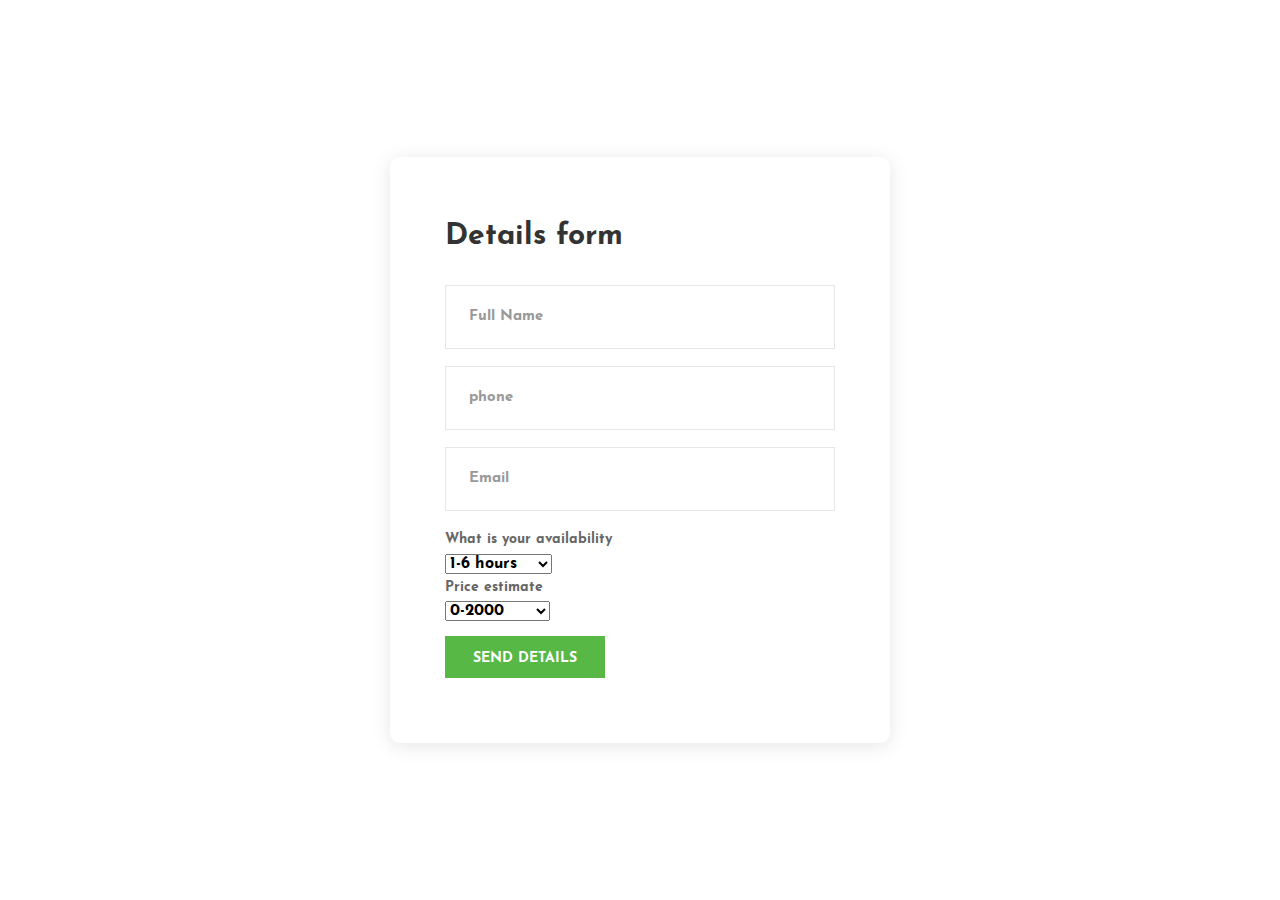
<file: sadna/form professional/index.html>
<!DOCTYPE html>
<html lang="en">
<head>
	<title>Contact V8</title>
	<meta charset="UTF-8">
	<meta name="viewport" content="width=device-width, initial-scale=1">
<!--===============================================================================================-->
	<link rel="icon" type="image/png" href="images/icons/favicon.ico"/>
<!--===============================================================================================-->
	<link rel="stylesheet" type="text/css" href="vendor/bootstrap/css/bootstrap.min.css">
<!--===============================================================================================-->
	<link rel="stylesheet" type="text/css" href="fonts/font-awesome-4.7.0/css/font-awesome.min.css">
<!--===============================================================================================-->
	<link rel="stylesheet" type="text/css" href="fonts/Linearicons-Free-v1.0.0/icon-font.min.css">
<!--===============================================================================================-->
	<link rel="stylesheet" type="text/css" href="vendor/animate/animate.css">
<!--===============================================================================================-->
	<link rel="stylesheet" type="text/css" href="vendor/css-hamburgers/hamburgers.min.css">
<!--===============================================================================================-->
	<link rel="stylesheet" type="text/css" href="vendor/animsition/css/animsition.min.css">
<!--===============================================================================================-->
	<link rel="stylesheet" type="text/css" href="vendor/select2/select2.min.css">
<!--===============================================================================================-->
	<link rel="stylesheet" type="text/css" href="vendor/daterangepicker/daterangepicker.css">
<!--===============================================================================================-->
	<link rel="stylesheet" type="text/css" href="css/util.css">
	<link rel="stylesheet" type="text/css" href="css/main.css">
<!--===============================================================================================-->
</head>
<body>


	<div class="container-contact100">
		<div class="contact100-map" id="google_map" data-map-x="40.722047" data-map-y="-73.986422" data-pin="images/icons/map-marker.png" data-scrollwhell="0" data-draggable="1"></div>

		<div class="wrap-contact100">
			<form class="contact100-form validate-form">
				<span class="contact100-form-title">
					Details form
				</span>

				<div class="wrap-input100 validate-input" data-validate="Name is required">
					<input class="input100" type="text" name="name" placeholder="Full Name">
					<span class="focus-input100-1"></span>
					<span class="focus-input100-2"></span>
				</div>

				<div class="wrap-input100 validate-input" data-validate="Name is required">
					<input class="input100" type="tel" name="tel" placeholder="phone">
					<span class="focus-input100-1"></span>
					<span class="focus-input100-2"></span>
				</div>  


				<div class="wrap-input100 validate-input" data-validate = "Valid email is required: ex@abc.xyz">
					<input class="input100" type="text" name="email" placeholder="Email">
					<span class="focus-input100-1"></span>
					<span class="focus-input100-2"></span>
				</div>

				<p> What is your availability </p>
				<select>
					<option value="1-6 hours"selected>1-6 hours</option>
					<option value="7-12 hours">7-12 hours</option>
					<option value="13-17 hours">13-17 hours</option>
					<option value="18-24 hours" >18-24 hours</option>
				  </select>

				  <p> Price estimate </p>
				  <select>
					  <option value="0-2000"selected>0-2000</option>
					  <option value="2000-4000">2000-4000</option>
					  <option value="4000-6000">4000-6000</option>
					  <option value="over 6000" >over 6000</option>
					</select>

				<div class="container-contact100-form-btn">
					<button class="contact100-form-btn">
						Send Details
					</button>
				</div>
			</form>
		</div>
	</div>



	<div id="dropDownSelect1"></div>

<!--===============================================================================================-->
	<script src="vendor/jquery/jquery-3.2.1.min.js"></script>
<!--===============================================================================================-->
	<script src="vendor/animsition/js/animsition.min.js"></script>
<!--===============================================================================================-->
	<script src="vendor/bootstrap/js/popper.js"></script>
	<script src="vendor/bootstrap/js/bootstrap.min.js"></script>
<!--===============================================================================================-->
	<script src="vendor/select2/select2.min.js"></script>
<!--===============================================================================================-->
	<script src="vendor/daterangepicker/moment.min.js"></script>
	<script src="vendor/daterangepicker/daterangepicker.js"></script>
<!--===============================================================================================-->
	<script src="vendor/countdowntime/countdowntime.js"></script>
<!--===============================================================================================-->
	<script src="https://www.google.com/maps/embed?pb=!1m18!1m12!1m3!1d108169.91309710003!2d34.72720582158313!3d32.087912232750796!2m3!1f0!2f0!3f0!3m2!1i1024!2i768!4f13.1!3m3!1m2!1s0x151d4ca6193b7c1f%3A0xc1fb72a2c0963f90!2sTel+Aviv-Yafo!5e0!3m2!1sen!2sil!4v1557051998360!5m2!1sen!2sil"></script>
	<script src="js/map-custom.js"></script>
<!--===============================================================================================-->
	<script src="js/main.js"></script>

	<!-- Global site tag (gtag.js) - Google Analytics -->
<script async src="https://www.googletagmanager.com/gtag/js?id=UA-23581568-13"></script>
<script>
  window.dataLayer = window.dataLayer || [];
  function gtag(){dataLayer.push(arguments);}
  gtag('js', new Date());

  gtag('config', 'UA-23581568-13');
</script>

</body>
</html>
</file>
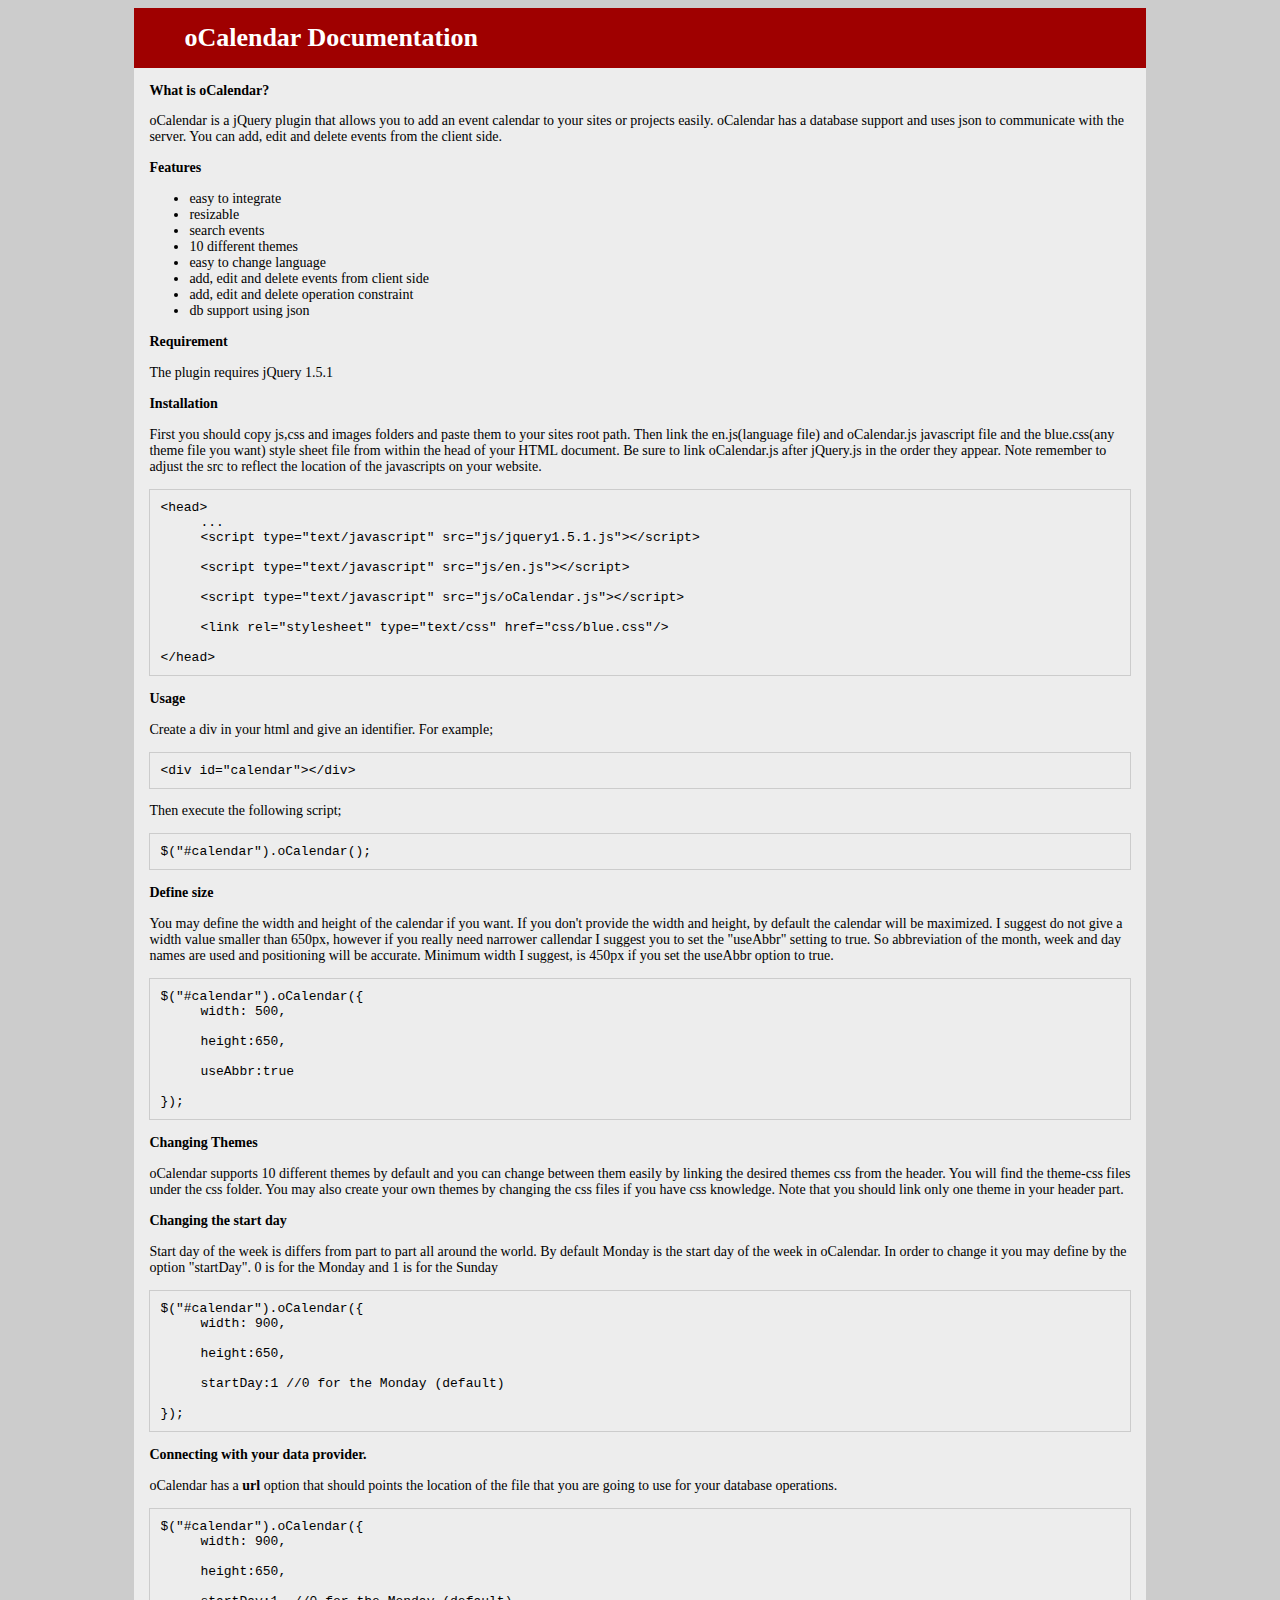
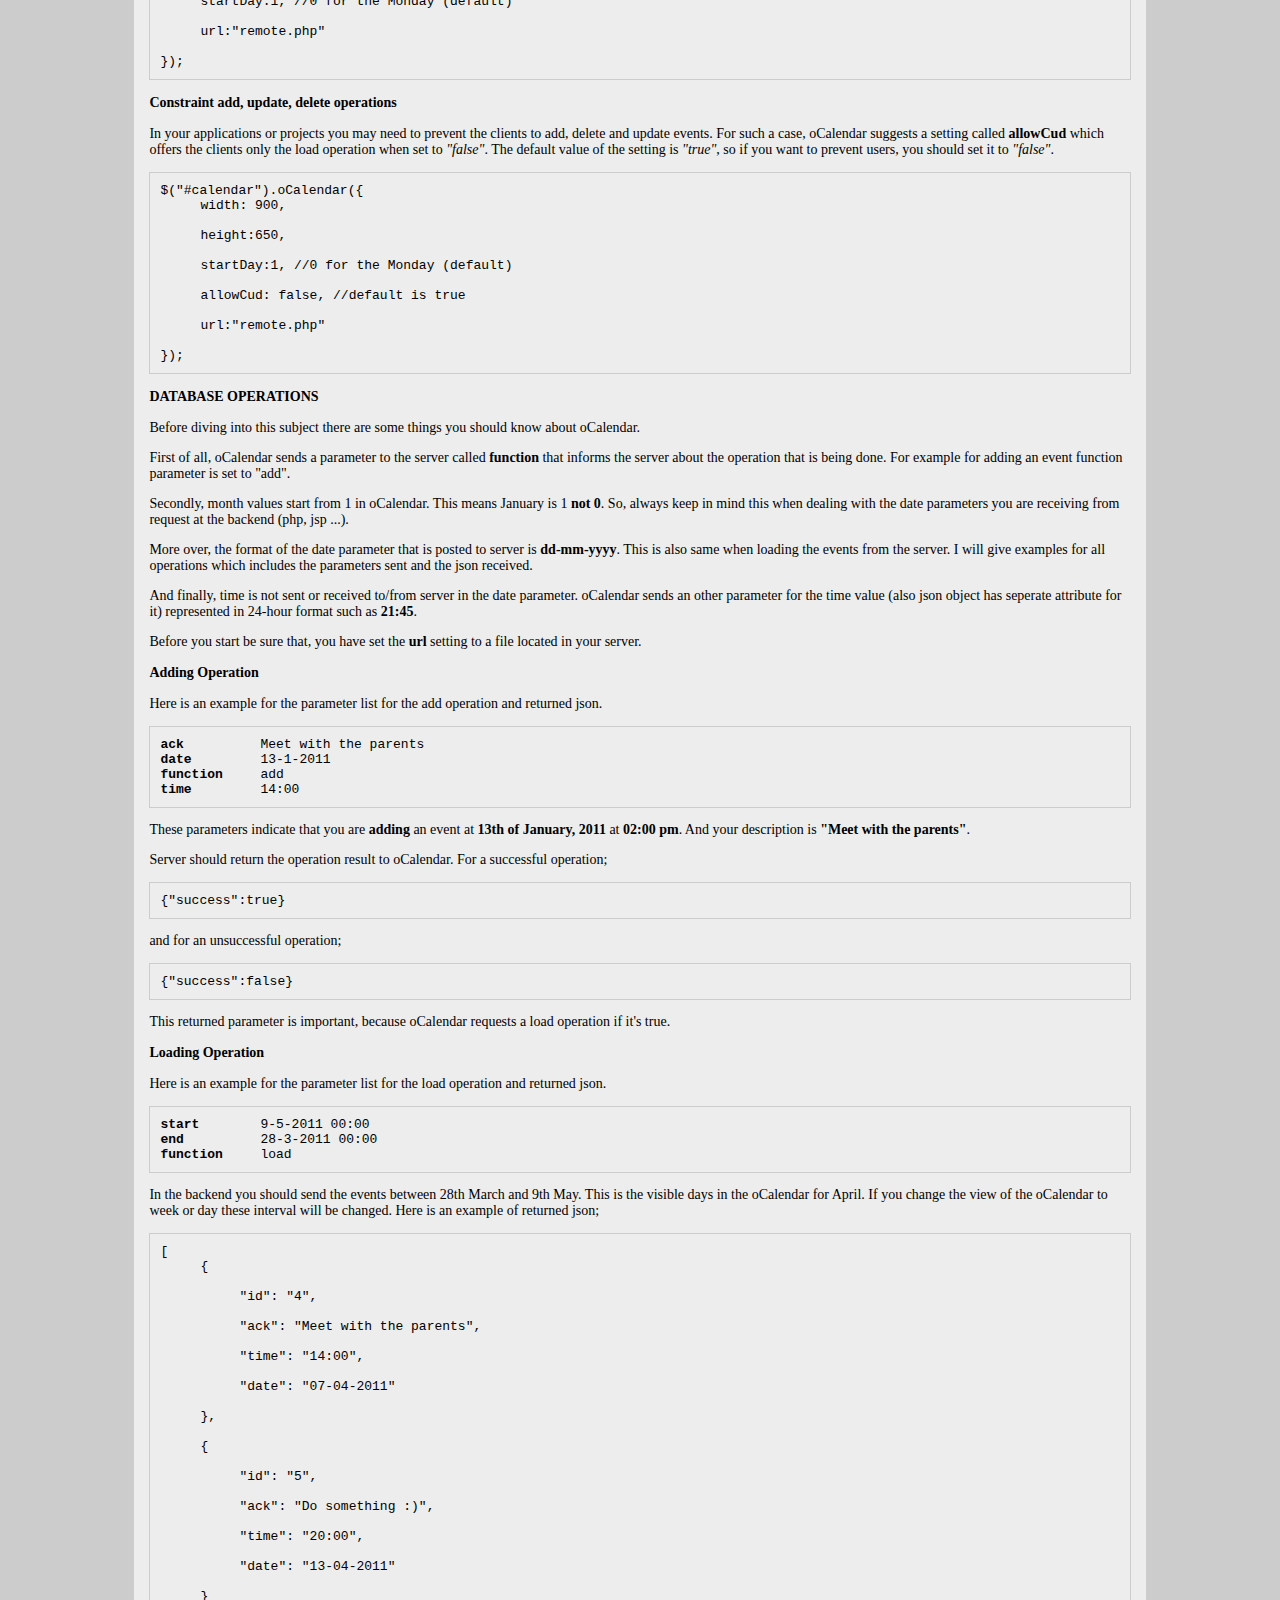
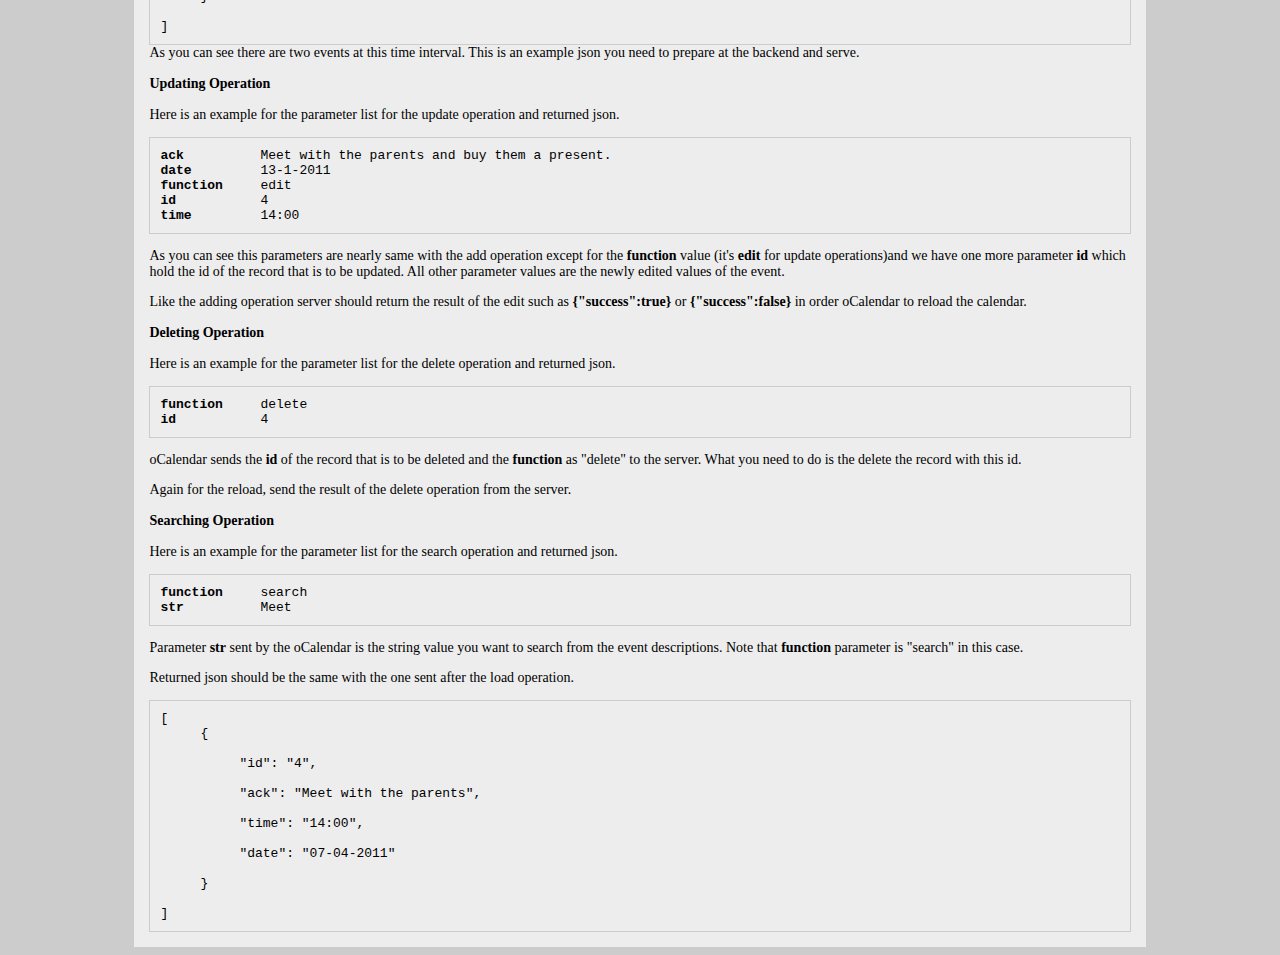
<file: sadna/calendar/help.html>
<!DOCTYPE html PUBLIC "-//W3C//DTD XHTML 1.0 Strict//EN"
                      "http://www.w3.org/TR/xhtml1/DTD/xhtml1-strict.dtd">
<html>
  <head>
    <title>oCalendar Documentation</title>
    <meta http-equiv="Content-Type" content="text/html; charset=UTF-8">
    <style>
        .title{
            font-weight:bold;
            margin-top: 15px;
            margin-bottom:15px;
        }
        .code{
            border: 1px solid #cccccc;
            padding:10px;
            font-size:13px;
            font-family:'Consolas','Bitstream Vera Sans Mono','Courier New',Courier,monospace !important;
        }
		.image{
			width:50%;
			margin:0px auto;
		}
    </style>
  </head>
  <body style="background-color: #cccccc;font-family: verdana; font-size: 14px;">
      <div style="width:80%; margin:0px auto; background-color: #EDEDED;">
          <div style=" background-color: #9F0000;color: white;;font-size: 26px;padding: 15px 50px; font-weight:bold;">
              oCalendar Documentation
          </div>
          <div style="padding:15px;">
              <div style="font-weight:bold;">What is oCalendar?</div>
              <p>oCalendar is a jQuery plugin that allows you to add an event calendar to your sites or projects easily. oCalendar has a database support and uses json to communicate with the server. You can add, edit and delete events from the client side.</p>
              <div style="font-weight:bold; margin-top: 15px; margin-bottom:15px;">Features</div>
              <ul style="margin-top:15px;">
                  <li>easy to integrate</li>
                  <li>resizable</li>
                  <li>search events</li>
                  <li>10 different themes</li>
                  <li>easy to change language</li>
                  <li>add, edit and delete events from client side</li>
                  <li>add, edit and delete operation constraint</li>
                  <li>db support using json</li>
              </ul>
              <div class="title">Requirement</div>
              <p>The plugin requires jQuery 1.5.1</p>
              <div class="title">Installation</div>
              <p>First you should copy js,css and images folders and paste them to your sites root path. Then link the en.js(language file) and oCalendar.js javascript file and the blue.css(any theme file you want) style sheet file from within the head of your HTML document. Be sure to link oCalendar.js after jQuery.js in the order they appear. Note remember to adjust the src to reflect the location of the javascripts on your website.</p>
              <div class="code">
                    &lt;head&gt;<br/>
                            <dd>...<br/></dd>
                            <dd>&lt;script type="text/javascript" src="js/jquery1.5.1.js"&gt;&lt;/script&gt;</dd><br/>
                            <dd>&lt;script type="text/javascript" src="js/en.js"&gt;&lt;/script&gt;</dd><br/>
                            <dd>&lt;script type="text/javascript" src="js/oCalendar.js"&gt;&lt;/script&gt;</dd><br/>
                            <dd>&lt;link rel="stylesheet" type="text/css" href="css/blue.css"/&gt;</dd><br/>
                    &lt;/head&gt;
              </div>

            <div class="title">Usage</div>
            <p>Create a div in your html and give an identifier. For example;</p>
            <div class="code">
                &lt;div id="calendar"&gt;&lt;/div&gt;
            </div>
            <p>Then execute the following script;</p>
            <div class="code">
                $("#calendar").oCalendar();
            </div>
            <div class="title">Define size</div>
            <p>
                You may define the width and height of the calendar if you want. If you don't provide the width and height, by default the calendar will be maximized. I suggest do not give a width value smaller than 650px, however if you really need narrower callendar I suggest you to set the "useAbbr" setting to true. So abbreviation of the month, week and day names are used and positioning will be accurate. Minimum width I suggest, is 450px if you set the useAbbr option to true.
            </p>
            <div class="code">
                $("#calendar").oCalendar({</br>
                    <dd>width: 500,</dd></br>
                    <dd>height:650,</dd></br>
                    <dd>useAbbr:true</dd></br>
                });
            </div>
            <div class="title">Changing Themes</div>
            <p>oCalendar supports 10 different themes by default and you can change between them easily by linking the desired themes css from the header. You will find the theme-css files under the css folder. You may also create your own themes by changing the css files if you have css knowledge. Note that you should link only one theme in your header part.</p>

            <div class="title">Changing the start day</div>
            <p>Start day of the week is differs from part to part all around the world. By default Monday is the start day of the week in oCalendar. In order to change it you may define by the option "startDay". 0 is for the Monday and  1 is for the Sunday</p>
            <div class="code">
                $("#calendar").oCalendar({</br>
                    <dd>width: 900,</dd></br>
                    <dd>height:650,</dd></br>
                    <dd>startDay:1 //0 for the Monday (default)</dd></br>
                });
            </div>
            <div class="title">Connecting with your data provider.</div>
            <p>oCalendar has a <strong>url</strong> option that should points the location of the file that you are going to use for your database operations.</p>
            <div class="code">
                $("#calendar").oCalendar({</br>
                    <dd>width: 900,</dd></br>
                    <dd>height:650,</dd></br>
                    <dd>startDay:1, //0 for the Monday (default)</dd></br>
                    <dd>url:"remote.php"</dd></br>
                });
            </div>
            <div class="title">Constraint add, update, delete operations</div>
            <p>In your applications or projects you may need to prevent the clients to add, delete and update events. For such a case, oCalendar suggests a setting called <strong>allowCud</strong> which offers the clients only the load operation when set to <em>"false"</em>. The default value of the setting is <em>"true"</em>, so if you want to prevent users, you should set it to <em>"false"</em>.
            <div class="code">
                $("#calendar").oCalendar({</br>
                    <dd>width: 900,</dd></br>
                    <dd>height:650,</dd></br>
                    <dd>startDay:1, //0 for the Monday (default)</dd></br>
                    <dd>allowCud: false, //default is true</dd></br>
                    <dd>url:"remote.php"</dd></br>
                });
            </div>
            <div class="title">DATABASE OPERATIONS</div>
            <p>Before diving into this subject there are some things you should know about oCalendar.</p>
            <p>First of all, oCalendar sends a parameter to the server called <strong>function</strong> that informs the server about the operation that is being done. For example for adding an event function parameter is set to "add". </p>
            <p>Secondly, month values start from 1 in oCalendar. This means January is 1 <strong>not 0</strong>. So, always keep in mind this when dealing with the date parameters you are receiving from request at the backend (php, jsp ...).</p>
            <p>More over, the format of the date parameter that is posted to server is <strong>dd-mm-yyyy</strong>. This is also same when loading the events from the server. I will give examples for all operations which includes the parameters sent and the json received.</p>
            <p>And finally, time is not sent or received to/from server in the date parameter. oCalendar sends an other parameter for the time value (also json object has seperate attribute for it) represented in 24-hour format such as <strong>21:45</strong>.</p>
            <p>Before you start be sure that, you have set the <strong>url</strong> setting to a file located in your server.</p>

            <div class="title">Adding Operation</div>
            <p>Here is an example for the parameter list for the add operation and returned json.</p>
            <div class="code">
                <table cellspacing="0" cellpadding="0" border="0">
                    <tr>
                        <td style="width:100px; font-weight: bold;">ack</td><td>Meet with the parents</td>
                        </tr><tr>
                        <td style="width:100px; font-weight: bold;">date</td><td>13-1-2011</td>
                        </tr><tr>
                        <td style="width:100px; font-weight: bold;">function</td><td>add</td>
                        </tr><tr>
                        <td style="width:100px; font-weight: bold;">time</td><td>14:00</td>
                    </tr>
                </table>
            </div>
            <p>These parameters indicate that you are <strong>adding</strong> an event at <strong>13th of January, 2011</strong> at <strong>02:00 pm</strong>. And your description is <strong>"Meet with the parents"</strong>.</p>
            <p>Server should return the operation result to oCalendar. For a successful operation;</p>
            <div class="code">
                {"success":true}
            </div>
            <p>and for an unsuccessful operation;</p>
            <div class="code">
                {"success":false}
            </div>
            <p>This returned parameter is important, because oCalendar requests a load operation if it's true.</p>
            <div class="title">Loading Operation</div>
              <p>Here is an example for the parameter list for the load operation and returned json.</p>
              <div class="code">
                    <table cellspacing="0" cellpadding="0" border="0">
                        <tr>
                            <td style="width:100px; font-weight: bold;">start</td><td>9-5-2011 00:00</td>
                            </tr><tr>
                            <td style="width:100px; font-weight: bold;">end</td><td>28-3-2011 00:00</td>
                            </tr><tr>
                            <td style="width:100px; font-weight: bold;">function</td><td>load</td>
                        </tr>
                    </table>
              </div>
              <p>In the backend you should send the events between 28th March and 9th May. This is the visible days in the oCalendar for April. If you change the view of the oCalendar to week or day these interval will be changed. Here is an example of returned json;</p>
              <div class="code">
                    [<br/>
                        <dd>{</dd><br/>
                            <dd>&nbsp;&nbsp;&nbsp;&nbsp;&nbsp;"id": "4",</dd><br/>
                            <dd>&nbsp;&nbsp;&nbsp;&nbsp;&nbsp;"ack": "Meet with the parents",</dd><br/>
                            <dd>&nbsp;&nbsp;&nbsp;&nbsp;&nbsp;"time": "14:00",</dd><br/>
                            <dd>&nbsp;&nbsp;&nbsp;&nbsp;&nbsp;"date": "07-04-2011"</dd><br/>
                        <dd>},</dd><br/>
                        <dd>{</dd><br/>
                            <dd>&nbsp;&nbsp;&nbsp;&nbsp;&nbsp;"id": "5",</dd><br/>
                            <dd>&nbsp;&nbsp;&nbsp;&nbsp;&nbsp;"ack": "Do something :)",</dd><br/>
                            <dd>&nbsp;&nbsp;&nbsp;&nbsp;&nbsp;"time": "20:00",</dd><br/>
                            <dd>&nbsp;&nbsp;&nbsp;&nbsp;&nbsp;"date": "13-04-2011"</dd><br/>
                        <dd>}</dd><br/>
                    ]
              </div>
              <div>As you can see there are two events at this time interval. This is an example json you need to prepare at the backend and serve.</div>
              <div class="title">Updating Operation</div>
              <p>Here is an example for the parameter list for the update operation and returned json.</p>
              <div class="code">
                    <table cellspacing="0" cellpadding="0" border="0">
                        <tr>
                            <td style="width:100px; font-weight: bold;">ack</td><td>Meet with the parents and buy them a present.</td>
                            </tr><tr>
                            <td style="width:100px; font-weight: bold;">date</td><td>13-1-2011</td>
                            </tr><tr>
                            <td style="width:100px; font-weight: bold;">function</td><td>edit</td>
                            </tr><tr>
                            <td style="width:100px; font-weight: bold;">id</td><td>4</td>
                            </tr><tr>
                            <td style="width:100px; font-weight: bold;">time</td><td>14:00</td>
                        </tr>
                    </table>
              </div>
              <p>As you can see this parameters are nearly same with the add operation except for the <strong>function</strong> value (it's <strong>edit</strong> for update operations)and we have one more parameter <strong>id</strong> which hold the id of the record that is to be updated. All other parameter values are the newly edited values of the event.</p>
              <p>Like the adding operation server should return the result of the edit such as <strong>{"success":true}</strong> or <strong>{"success":false}</strong> in order oCalendar to reload the calendar.</p>
              <div class="title">Deleting Operation</div>
              <p>Here is an example for the parameter list for the delete operation and returned json.</p>
              <div class="code">
                    <table cellspacing="0" cellpadding="0" border="0">
                        <tr>
                            <td style="width:100px; font-weight: bold;">function</td><td>delete</td>
                            </tr><tr>
                            <td style="width:100px; font-weight: bold;">id</td><td>4</td>
                        </tr>
                    </table>
              </div>
              <p>oCalendar sends the <strong>id</strong> of the record that is to be deleted and the <strong>function</strong> as "delete" to the server. What you need to do is the delete the record with this id.</p>
              <p>Again for the reload, send the result of the delete operation from the server.</p>
              <div class="title">Searching Operation</div>
              <p>Here is an example for the parameter list for the search operation and returned json.</p>
              <div class="code">
                    <table cellspacing="0" cellpadding="0" border="0">
                        <tr>
                            <td style="width:100px; font-weight: bold;">function</td><td>search</td>
                            </tr><tr>
                            <td style="width:100px; font-weight: bold;">str</td><td>Meet</td>
                        </tr>
                    </table>
              </div>
              <p>Parameter <strong>str</strong> sent by the oCalendar is the string value you want to search from the event descriptions. Note that <strong>function</strong> parameter is "search" in this case.</p>
              <p>Returned json should be the same with the one sent after the load operation.</p>
              <div class="code">
                    [<br/>
                        <dd>{</dd><br/>
                            <dd>&nbsp;&nbsp;&nbsp;&nbsp;&nbsp;"id": "4",</dd><br/>
                            <dd>&nbsp;&nbsp;&nbsp;&nbsp;&nbsp;"ack": "Meet with the parents",</dd><br/>
                            <dd>&nbsp;&nbsp;&nbsp;&nbsp;&nbsp;"time": "14:00",</dd><br/>
                            <dd>&nbsp;&nbsp;&nbsp;&nbsp;&nbsp;"date": "07-04-2011"</dd><br/>
                        <dd>}</dd><br/>
                    ]
              </div>
      </div>
  </body>
</html>
</file>
<file: sadna/form professional/vendor/daterangepicker/daterangepicker.css>
.daterangepicker {
  position: absolute;
  color: inherit;
  background-color: #fff;
  border-radius: 4px;
  width: 278px;
  padding: 4px;
  margin-top: 1px;
  top: 100px;
  left: 20px;
  /* Calendars */ }
  .daterangepicker:before, .daterangepicker:after {
    position: absolute;
    display: inline-block;
    border-bottom-color: rgba(0, 0, 0, 0.2);
    content: ''; }
  .daterangepicker:before {
    top: -7px;
    border-right: 7px solid transparent;
    border-left: 7px solid transparent;
    border-bottom: 7px solid #ccc; }
  .daterangepicker:after {
    top: -6px;
    border-right: 6px solid transparent;
    border-bottom: 6px solid #fff;
    border-left: 6px solid transparent; }
  .daterangepicker.opensleft:before {
    right: 9px; }
  .daterangepicker.opensleft:after {
    right: 10px; }
  .daterangepicker.openscenter:before {
    left: 0;
    right: 0;
    width: 0;
    margin-left: auto;
    margin-right: auto; }
  .daterangepicker.openscenter:after {
    left: 0;
    right: 0;
    width: 0;
    margin-left: auto;
    margin-right: auto; }
  .daterangepicker.opensright:before {
    left: 9px; }
  .daterangepicker.opensright:after {
    left: 10px; }
  .daterangepicker.dropup {
    margin-top: -5px; }
    .daterangepicker.dropup:before {
      top: initial;
      bottom: -7px;
      border-bottom: initial;
      border-top: 7px solid #ccc; }
    .daterangepicker.dropup:after {
      top: initial;
      bottom: -6px;
      border-bottom: initial;
      border-top: 6px solid #fff; }
  .daterangepicker.dropdown-menu {
    max-width: none;
    z-index: 3001; }
  .daterangepicker.single .ranges, .daterangepicker.single .calendar {
    float: none; }
  .daterangepicker.show-calendar .calendar {
    display: block; }
  .daterangepicker .calendar {
    display: none;
    max-width: 270px;
    margin: 4px; }
    .daterangepicker .calendar.single .calendar-table {
      border: none; }
    .daterangepicker .calendar th, .daterangepicker .calendar td {
      white-space: nowrap;
      text-align: center;
      min-width: 32px; }
  .daterangepicker .calendar-table {
    border: 1px solid #fff;
    padding: 4px;
    border-radius: 4px;
    background-color: #fff; }
  .daterangepicker table {
    width: 100%;
    margin: 0; }
  .daterangepicker td, .daterangepicker th {
    text-align: center;
    width: 20px;
    height: 20px;
    border-radius: 4px;
    border: 1px solid transparent;
    white-space: nowrap;
    cursor: pointer; }
    .daterangepicker td.available:hover, .daterangepicker th.available:hover {
      background-color: #eee;
      border-color: transparent;
      color: inherit; }
    .daterangepicker td.week, .daterangepicker th.week {
      font-size: 80%;
      color: #ccc; }
  .daterangepicker td.off, .daterangepicker td.off.in-range, .daterangepicker td.off.start-date, .daterangepicker td.off.end-date {
    background-color: #fff;
    border-color: transparent;
    color: #999; }
  .daterangepicker td.in-range {
    background-color: #ebf4f8;
    border-color: transparent;
    color: #000;
    border-radius: 0; }
  .daterangepicker td.start-date {
    border-radius: 4px 0 0 4px; }
  .daterangepicker td.end-date {
    border-radius: 0 4px 4px 0; }
  .daterangepicker td.start-date.end-date {
    border-radius: 4px; }
  .daterangepicker td.active, .daterangepicker td.active:hover {
    background-color: #357ebd;
    border-color: transparent;
    color: #fff; }
  .daterangepicker th.month {
    width: auto; }
  .daterangepicker td.disabled, .daterangepicker option.disabled {
    color: #999;
    cursor: not-allowed;
    text-decoration: line-through; }
  .daterangepicker select.monthselect, .daterangepicker select.yearselect {
    font-size: 12px;
    padding: 1px;
    height: auto;
    margin: 0;
    cursor: default; }
  .daterangepicker select.monthselect {
    margin-right: 2%;
    width: 56%; }
  .daterangepicker select.yearselect {
    width: 40%; }
  .daterangepicker select.hourselect, .daterangepicker select.minuteselect, .daterangepicker select.secondselect, .daterangepicker select.ampmselect {
    width: 50px;
    margin-bottom: 0; }
  .daterangepicker .input-mini {
    border: 1px solid #ccc;
    border-radius: 4px;
    color: #555;
    height: 30px;
    line-height: 30px;
    display: block;
    vertical-align: middle;
    margin: 0 0 5px 0;
    padding: 0 6px 0 28px;
    width: 100%; }
    .daterangepicker .input-mini.active {
      border: 1px solid #08c;
      border-radius: 4px; }
  .daterangepicker .daterangepicker_input {
    position: relative; }
    .daterangepicker .daterangepicker_input i {
      position: absolute;
      left: 8px;
      top: 8px; }
  .daterangepicker.rtl .input-mini {
    padding-right: 28px;
    padding-left: 6px; }
  .daterangepicker.rtl .daterangepicker_input i {
    left: auto;
    right: 8px; }
  .daterangepicker .calendar-time {
    text-align: center;
    margin: 5px auto;
    line-height: 30px;
    position: relative;
    padding-left: 28px; }
    .daterangepicker .calendar-time select.disabled {
      color: #ccc;
      cursor: not-allowed; }

.ranges {
  font-size: 11px;
  float: none;
  margin: 4px;
  text-align: left; }
  .ranges ul {
    list-style: none;
    margin: 0 auto;
    padding: 0;
    width: 100%; }
  .ranges li {
    font-size: 13px;
    background-color: #f5f5f5;
    border: 1px solid #f5f5f5;
    border-radius: 4px;
    color: #08c;
    padding: 3px 12px;
    margin-bottom: 8px;
    cursor: pointer; }
    .ranges li:hover {
      background-color: #08c;
      border: 1px solid #08c;
      color: #fff; }
    .ranges li.active {
      background-color: #08c;
      border: 1px solid #08c;
      color: #fff; }

/*  Larger Screen Styling */
@media (min-width: 564px) {
  .daterangepicker {
    width: auto; }
    .daterangepicker .ranges ul {
      width: 160px; }
    .daterangepicker.single .ranges ul {
      width: 100%; }
    .daterangepicker.single .calendar.left {
      clear: none; }
    .daterangepicker.single.ltr .ranges, .daterangepicker.single.ltr .calendar {
      float: left; }
    .daterangepicker.single.rtl .ranges, .daterangepicker.single.rtl .calendar {
      float: right; }
    .daterangepicker.ltr {
      direction: ltr;
      text-align: left; }
      .daterangepicker.ltr .calendar.left {
        clear: left;
        margin-right: 0; }
        .daterangepicker.ltr .calendar.left .calendar-table {
          border-right: none;
          border-top-right-radius: 0;
          border-bottom-right-radius: 0; }
      .daterangepicker.ltr .calendar.right {
        margin-left: 0; }
        .daterangepicker.ltr .calendar.right .calendar-table {
          border-left: none;
          border-top-left-radius: 0;
          border-bottom-left-radius: 0; }
      .daterangepicker.ltr .left .daterangepicker_input {
        padding-right: 12px; }
      .daterangepicker.ltr .calendar.left .calendar-table {
        padding-right: 12px; }
      .daterangepicker.ltr .ranges, .daterangepicker.ltr .calendar {
        float: left; }
    .daterangepicker.rtl {
      direction: rtl;
      text-align: right; }
      .daterangepicker.rtl .calendar.left {
        clear: right;
        margin-left: 0; }
        .daterangepicker.rtl .calendar.left .calendar-table {
          border-left: none;
          border-top-left-radius: 0;
          border-bottom-left-radius: 0; }
      .daterangepicker.rtl .calendar.right {
        margin-right: 0; }
        .daterangepicker.rtl .calendar.right .calendar-table {
          border-right: none;
          border-top-right-radius: 0;
          border-bottom-right-radius: 0; }
      .daterangepicker.rtl .left .daterangepicker_input {
        padding-left: 12px; }
      .daterangepicker.rtl .calendar.left .calendar-table {
        padding-left: 12px; }
      .daterangepicker.rtl .ranges, .daterangepicker.rtl .calendar {
        text-align: right;
        float: right; } }
@media (min-width: 730px) {
  .daterangepicker .ranges {
    width: auto; }
  .daterangepicker.ltr .ranges {
    float: left; }
  .daterangepicker.rtl .ranges {
    float: right; }
  .daterangepicker .calendar.left {
    clear: none !important; } }
</file>
<file: sadna/form professional/css/util.css>
/*[ FONT SIZE ]
///////////////////////////////////////////////////////////
*/
.fs-1 {font-size: 1px;}
.fs-2 {font-size: 2px;}
.fs-3 {font-size: 3px;}
.fs-4 {font-size: 4px;}
.fs-5 {font-size: 5px;}
.fs-6 {font-size: 6px;}
.fs-7 {font-size: 7px;}
.fs-8 {font-size: 8px;}
.fs-9 {font-size: 9px;}
.fs-10 {font-size: 10px;}
.fs-11 {font-size: 11px;}
.fs-12 {font-size: 12px;}
.fs-13 {font-size: 13px;}
.fs-14 {font-size: 14px;}
.fs-15 {font-size: 15px;}
.fs-16 {font-size: 16px;}
.fs-17 {font-size: 17px;}
.fs-18 {font-size: 18px;}
.fs-19 {font-size: 19px;}
.fs-20 {font-size: 20px;}
.fs-21 {font-size: 21px;}
.fs-22 {font-size: 22px;}
.fs-23 {font-size: 23px;}
.fs-24 {font-size: 24px;}
.fs-25 {font-size: 25px;}
.fs-26 {font-size: 26px;}
.fs-27 {font-size: 27px;}
.fs-28 {font-size: 28px;}
.fs-29 {font-size: 29px;}
.fs-30 {font-size: 30px;}
.fs-31 {font-size: 31px;}
.fs-32 {font-size: 32px;}
.fs-33 {font-size: 33px;}
.fs-34 {font-size: 34px;}
.fs-35 {font-size: 35px;}
.fs-36 {font-size: 36px;}
.fs-37 {font-size: 37px;}
.fs-38 {font-size: 38px;}
.fs-39 {font-size: 39px;}
.fs-40 {font-size: 40px;}
.fs-41 {font-size: 41px;}
.fs-42 {font-size: 42px;}
.fs-43 {font-size: 43px;}
.fs-44 {font-size: 44px;}
.fs-45 {font-size: 45px;}
.fs-46 {font-size: 46px;}
.fs-47 {font-size: 47px;}
.fs-48 {font-size: 48px;}
.fs-49 {font-size: 49px;}
.fs-50 {font-size: 50px;}
.fs-51 {font-size: 51px;}
.fs-52 {font-size: 52px;}
.fs-53 {font-size: 53px;}
.fs-54 {font-size: 54px;}
.fs-55 {font-size: 55px;}
.fs-56 {font-size: 56px;}
.fs-57 {font-size: 57px;}
.fs-58 {font-size: 58px;}
.fs-59 {font-size: 59px;}
.fs-60 {font-size: 60px;}
.fs-61 {font-size: 61px;}
.fs-62 {font-size: 62px;}
.fs-63 {font-size: 63px;}
.fs-64 {font-size: 64px;}
.fs-65 {font-size: 65px;}
.fs-66 {font-size: 66px;}
.fs-67 {font-size: 67px;}
.fs-68 {font-size: 68px;}
.fs-69 {font-size: 69px;}
.fs-70 {font-size: 70px;}
.fs-71 {font-size: 71px;}
.fs-72 {font-size: 72px;}
.fs-73 {font-size: 73px;}
.fs-74 {font-size: 74px;}
.fs-75 {font-size: 75px;}
.fs-76 {font-size: 76px;}
.fs-77 {font-size: 77px;}
.fs-78 {font-size: 78px;}
.fs-79 {font-size: 79px;}
.fs-80 {font-size: 80px;}
.fs-81 {font-size: 81px;}
.fs-82 {font-size: 82px;}
.fs-83 {font-size: 83px;}
.fs-84 {font-size: 84px;}
.fs-85 {font-size: 85px;}
.fs-86 {font-size: 86px;}
.fs-87 {font-size: 87px;}
.fs-88 {font-size: 88px;}
.fs-89 {font-size: 89px;}
.fs-90 {font-size: 90px;}
.fs-91 {font-size: 91px;}
.fs-92 {font-size: 92px;}
.fs-93 {font-size: 93px;}
.fs-94 {font-size: 94px;}
.fs-95 {font-size: 95px;}
.fs-96 {font-size: 96px;}
.fs-97 {font-size: 97px;}
.fs-98 {font-size: 98px;}
.fs-99 {font-size: 99px;}
.fs-100 {font-size: 100px;}
.fs-101 {font-size: 101px;}
.fs-102 {font-size: 102px;}
.fs-103 {font-size: 103px;}
.fs-104 {font-size: 104px;}
.fs-105 {font-size: 105px;}
.fs-106 {font-size: 106px;}
.fs-107 {font-size: 107px;}
.fs-108 {font-size: 108px;}
.fs-109 {font-size: 109px;}
.fs-110 {font-size: 110px;}
.fs-111 {font-size: 111px;}
.fs-112 {font-size: 112px;}
.fs-113 {font-size: 113px;}
.fs-114 {font-size: 114px;}
.fs-115 {font-size: 115px;}
.fs-116 {font-size: 116px;}
.fs-117 {font-size: 117px;}
.fs-118 {font-size: 118px;}
.fs-119 {font-size: 119px;}
.fs-120 {font-size: 120px;}
.fs-121 {font-size: 121px;}
.fs-122 {font-size: 122px;}
.fs-123 {font-size: 123px;}
.fs-124 {font-size: 124px;}
.fs-125 {font-size: 125px;}
.fs-126 {font-size: 126px;}
.fs-127 {font-size: 127px;}
.fs-128 {font-size: 128px;}
.fs-129 {font-size: 129px;}
.fs-130 {font-size: 130px;}
.fs-131 {font-size: 131px;}
.fs-132 {font-size: 132px;}
.fs-133 {font-size: 133px;}
.fs-134 {font-size: 134px;}
.fs-135 {font-size: 135px;}
.fs-136 {font-size: 136px;}
.fs-137 {font-size: 137px;}
.fs-138 {font-size: 138px;}
.fs-139 {font-size: 139px;}
.fs-140 {font-size: 140px;}
.fs-141 {font-size: 141px;}
.fs-142 {font-size: 142px;}
.fs-143 {font-size: 143px;}
.fs-144 {font-size: 144px;}
.fs-145 {font-size: 145px;}
.fs-146 {font-size: 146px;}
.fs-147 {font-size: 147px;}
.fs-148 {font-size: 148px;}
.fs-149 {font-size: 149px;}
.fs-150 {font-size: 150px;}
.fs-151 {font-size: 151px;}
.fs-152 {font-size: 152px;}
.fs-153 {font-size: 153px;}
.fs-154 {font-size: 154px;}
.fs-155 {font-size: 155px;}
.fs-156 {font-size: 156px;}
.fs-157 {font-size: 157px;}
.fs-158 {font-size: 158px;}
.fs-159 {font-size: 159px;}
.fs-160 {font-size: 160px;}
.fs-161 {font-size: 161px;}
.fs-162 {font-size: 162px;}
.fs-163 {font-size: 163px;}
.fs-164 {font-size: 164px;}
.fs-165 {font-size: 165px;}
.fs-166 {font-size: 166px;}
.fs-167 {font-size: 167px;}
.fs-168 {font-size: 168px;}
.fs-169 {font-size: 169px;}
.fs-170 {font-size: 170px;}
.fs-171 {font-size: 171px;}
.fs-172 {font-size: 172px;}
.fs-173 {font-size: 173px;}
.fs-174 {font-size: 174px;}
.fs-175 {font-size: 175px;}
.fs-176 {font-size: 176px;}
.fs-177 {font-size: 177px;}
.fs-178 {font-size: 178px;}
.fs-179 {font-size: 179px;}
.fs-180 {font-size: 180px;}
.fs-181 {font-size: 181px;}
.fs-182 {font-size: 182px;}
.fs-183 {font-size: 183px;}
.fs-184 {font-size: 184px;}
.fs-185 {font-size: 185px;}
.fs-186 {font-size: 186px;}
.fs-187 {font-size: 187px;}
.fs-188 {font-size: 188px;}
.fs-189 {font-size: 189px;}
.fs-190 {font-size: 190px;}
.fs-191 {font-size: 191px;}
.fs-192 {font-size: 192px;}
.fs-193 {font-size: 193px;}
.fs-194 {font-size: 194px;}
.fs-195 {font-size: 195px;}
.fs-196 {font-size: 196px;}
.fs-197 {font-size: 197px;}
.fs-198 {font-size: 198px;}
.fs-199 {font-size: 199px;}
.fs-200 {font-size: 200px;}

/*[ PADDING ]
///////////////////////////////////////////////////////////
*/
.p-t-0 {padding-top: 0px;}
.p-t-1 {padding-top: 1px;}
.p-t-2 {padding-top: 2px;}
.p-t-3 {padding-top: 3px;}
.p-t-4 {padding-top: 4px;}
.p-t-5 {padding-top: 5px;}
.p-t-6 {padding-top: 6px;}
.p-t-7 {padding-top: 7px;}
.p-t-8 {padding-top: 8px;}
.p-t-9 {padding-top: 9px;}
.p-t-10 {padding-top: 10px;}
.p-t-11 {padding-top: 11px;}
.p-t-12 {padding-top: 12px;}
.p-t-13 {padding-top: 13px;}
.p-t-14 {padding-top: 14px;}
.p-t-15 {padding-top: 15px;}
.p-t-16 {padding-top: 16px;}
.p-t-17 {padding-top: 17px;}
.p-t-18 {padding-top: 18px;}
.p-t-19 {padding-top: 19px;}
.p-t-20 {padding-top: 20px;}
.p-t-21 {padding-top: 21px;}
.p-t-22 {padding-top: 22px;}
.p-t-23 {padding-top: 23px;}
.p-t-24 {padding-top: 24px;}
.p-t-25 {padding-top: 25px;}
.p-t-26 {padding-top: 26px;}
.p-t-27 {padding-top: 27px;}
.p-t-28 {padding-top: 28px;}
.p-t-29 {padding-top: 29px;}
.p-t-30 {padding-top: 30px;}
.p-t-31 {padding-top: 31px;}
.p-t-32 {padding-top: 32px;}
.p-t-33 {padding-top: 33px;}
.p-t-34 {padding-top: 34px;}
.p-t-35 {padding-top: 35px;}
.p-t-36 {padding-top: 36px;}
.p-t-37 {padding-top: 37px;}
.p-t-38 {padding-top: 38px;}
.p-t-39 {padding-top: 39px;}
.p-t-40 {padding-top: 40px;}
.p-t-41 {padding-top: 41px;}
.p-t-42 {padding-top: 42px;}
.p-t-43 {padding-top: 43px;}
.p-t-44 {padding-top: 44px;}
.p-t-45 {padding-top: 45px;}
.p-t-46 {padding-top: 46px;}
.p-t-47 {padding-top: 47px;}
.p-t-48 {padding-top: 48px;}
.p-t-49 {padding-top: 49px;}
.p-t-50 {padding-top: 50px;}
.p-t-51 {padding-top: 51px;}
.p-t-52 {padding-top: 52px;}
.p-t-53 {padding-top: 53px;}
.p-t-54 {padding-top: 54px;}
.p-t-55 {padding-top: 55px;}
.p-t-56 {padding-top: 56px;}
.p-t-57 {padding-top: 57px;}
.p-t-58 {padding-top: 58px;}
.p-t-59 {padding-top: 59px;}
.p-t-60 {padding-top: 60px;}
.p-t-61 {padding-top: 61px;}
.p-t-62 {padding-top: 62px;}
.p-t-63 {padding-top: 63px;}
.p-t-64 {padding-top: 64px;}
.p-t-65 {padding-top: 65px;}
.p-t-66 {padding-top: 66px;}
.p-t-67 {padding-top: 67px;}
.p-t-68 {padding-top: 68px;}
.p-t-69 {padding-top: 69px;}
.p-t-70 {padding-top: 70px;}
.p-t-71 {padding-top: 71px;}
.p-t-72 {padding-top: 72px;}
.p-t-73 {padding-top: 73px;}
.p-t-74 {padding-top: 74px;}
.p-t-75 {padding-top: 75px;}
.p-t-76 {padding-top: 76px;}
.p-t-77 {padding-top: 77px;}
.p-t-78 {padding-top: 78px;}
.p-t-79 {padding-top: 79px;}
.p-t-80 {padding-top: 80px;}
.p-t-81 {padding-top: 81px;}
.p-t-82 {padding-top: 82px;}
.p-t-83 {padding-top: 83px;}
.p-t-84 {padding-top: 84px;}
.p-t-85 {padding-top: 85px;}
.p-t-86 {padding-top: 86px;}
.p-t-87 {padding-top: 87px;}
.p-t-88 {padding-top: 88px;}
.p-t-89 {padding-top: 89px;}
.p-t-90 {padding-top: 90px;}
.p-t-91 {padding-top: 91px;}
.p-t-92 {padding-top: 92px;}
.p-t-93 {padding-top: 93px;}
.p-t-94 {padding-top: 94px;}
.p-t-95 {padding-top: 95px;}
.p-t-96 {padding-top: 96px;}
.p-t-97 {padding-top: 97px;}
.p-t-98 {padding-top: 98px;}
.p-t-99 {padding-top: 99px;}
.p-t-100 {padding-top: 100px;}
.p-t-101 {padding-top: 101px;}
.p-t-102 {padding-top: 102px;}
.p-t-103 {padding-top: 103px;}
.p-t-104 {padding-top: 104px;}
.p-t-105 {padding-top: 105px;}
.p-t-106 {padding-top: 106px;}
.p-t-107 {padding-top: 107px;}
.p-t-108 {padding-top: 108px;}
.p-t-109 {padding-top: 109px;}
.p-t-110 {padding-top: 110px;}
.p-t-111 {padding-top: 111px;}
.p-t-112 {padding-top: 112px;}
.p-t-113 {padding-top: 113px;}
.p-t-114 {padding-top: 114px;}
.p-t-115 {padding-top: 115px;}
.p-t-116 {padding-top: 116px;}
.p-t-117 {padding-top: 117px;}
.p-t-118 {padding-top: 118px;}
.p-t-119 {padding-top: 119px;}
.p-t-120 {padding-top: 120px;}
.p-t-121 {padding-top: 121px;}
.p-t-122 {padding-top: 122px;}
.p-t-123 {padding-top: 123px;}
.p-t-124 {padding-top: 124px;}
.p-t-125 {padding-top: 125px;}
.p-t-126 {padding-top: 126px;}
.p-t-127 {padding-top: 127px;}
.p-t-128 {padding-top: 128px;}
.p-t-129 {padding-top: 129px;}
.p-t-130 {padding-top: 130px;}
.p-t-131 {padding-top: 131px;}
.p-t-132 {padding-top: 132px;}
.p-t-133 {padding-top: 133px;}
.p-t-134 {padding-top: 134px;}
.p-t-135 {padding-top: 135px;}
.p-t-136 {padding-top: 136px;}
.p-t-137 {padding-top: 137px;}
.p-t-138 {padding-top: 138px;}
.p-t-139 {padding-top: 139px;}
.p-t-140 {padding-top: 140px;}
.p-t-141 {padding-top: 141px;}
.p-t-142 {padding-top: 142px;}
.p-t-143 {padding-top: 143px;}
.p-t-144 {padding-top: 144px;}
.p-t-145 {padding-top: 145px;}
.p-t-146 {padding-top: 146px;}
.p-t-147 {padding-top: 147px;}
.p-t-148 {padding-top: 148px;}
.p-t-149 {padding-top: 149px;}
.p-t-150 {padding-top: 150px;}
.p-t-151 {padding-top: 151px;}
.p-t-152 {padding-top: 152px;}
.p-t-153 {padding-top: 153px;}
.p-t-154 {padding-top: 154px;}
.p-t-155 {padding-top: 155px;}
.p-t-156 {padding-top: 156px;}
.p-t-157 {padding-top: 157px;}
.p-t-158 {padding-top: 158px;}
.p-t-159 {padding-top: 159px;}
.p-t-160 {padding-top: 160px;}
.p-t-161 {padding-top: 161px;}
.p-t-162 {padding-top: 162px;}
.p-t-163 {padding-top: 163px;}
.p-t-164 {padding-top: 164px;}
.p-t-165 {padding-top: 165px;}
.p-t-166 {padding-top: 166px;}
.p-t-167 {padding-top: 167px;}
.p-t-168 {padding-top: 168px;}
.p-t-169 {padding-top: 169px;}
.p-t-170 {padding-top: 170px;}
.p-t-171 {padding-top: 171px;}
.p-t-172 {padding-top: 172px;}
.p-t-173 {padding-top: 173px;}
.p-t-174 {padding-top: 174px;}
.p-t-175 {padding-top: 175px;}
.p-t-176 {padding-top: 176px;}
.p-t-177 {padding-top: 177px;}
.p-t-178 {padding-top: 178px;}
.p-t-179 {padding-top: 179px;}
.p-t-180 {padding-top: 180px;}
.p-t-181 {padding-top: 181px;}
.p-t-182 {padding-top: 182px;}
.p-t-183 {padding-top: 183px;}
.p-t-184 {padding-top: 184px;}
.p-t-185 {padding-top: 185px;}
.p-t-186 {padding-top: 186px;}
.p-t-187 {padding-top: 187px;}
.p-t-188 {padding-top: 188px;}
.p-t-189 {padding-top: 189px;}
.p-t-190 {padding-top: 190px;}
.p-t-191 {padding-top: 191px;}
.p-t-192 {padding-top: 192px;}
.p-t-193 {padding-top: 193px;}
.p-t-194 {padding-top: 194px;}
.p-t-195 {padding-top: 195px;}
.p-t-196 {padding-top: 196px;}
.p-t-197 {padding-top: 197px;}
.p-t-198 {padding-top: 198px;}
.p-t-199 {padding-top: 199px;}
.p-t-200 {padding-top: 200px;}
.p-t-201 {padding-top: 201px;}
.p-t-202 {padding-top: 202px;}
.p-t-203 {padding-top: 203px;}
.p-t-204 {padding-top: 204px;}
.p-t-205 {padding-top: 205px;}
.p-t-206 {padding-top: 206px;}
.p-t-207 {padding-top: 207px;}
.p-t-208 {padding-top: 208px;}
.p-t-209 {padding-top: 209px;}
.p-t-210 {padding-top: 210px;}
.p-t-211 {padding-top: 211px;}
.p-t-212 {padding-top: 212px;}
.p-t-213 {padding-top: 213px;}
.p-t-214 {padding-top: 214px;}
.p-t-215 {padding-top: 215px;}
.p-t-216 {padding-top: 216px;}
.p-t-217 {padding-top: 217px;}
.p-t-218 {padding-top: 218px;}
.p-t-219 {padding-top: 219px;}
.p-t-220 {padding-top: 220px;}
.p-t-221 {padding-top: 221px;}
.p-t-222 {padding-top: 222px;}
.p-t-223 {padding-top: 223px;}
.p-t-224 {padding-top: 224px;}
.p-t-225 {padding-top: 225px;}
.p-t-226 {padding-top: 226px;}
.p-t-227 {padding-top: 227px;}
.p-t-228 {padding-top: 228px;}
.p-t-229 {padding-top: 229px;}
.p-t-230 {padding-top: 230px;}
.p-t-231 {padding-top: 231px;}
.p-t-232 {padding-top: 232px;}
.p-t-233 {padding-top: 233px;}
.p-t-234 {padding-top: 234px;}
.p-t-235 {padding-top: 235px;}
.p-t-236 {padding-top: 236px;}
.p-t-237 {padding-top: 237px;}
.p-t-238 {padding-top: 238px;}
.p-t-239 {padding-top: 239px;}
.p-t-240 {padding-top: 240px;}
.p-t-241 {padding-top: 241px;}
.p-t-242 {padding-top: 242px;}
.p-t-243 {padding-top: 243px;}
.p-t-244 {padding-top: 244px;}
.p-t-245 {padding-top: 245px;}
.p-t-246 {padding-top: 246px;}
.p-t-247 {padding-top: 247px;}
.p-t-248 {padding-top: 248px;}
.p-t-249 {padding-top: 249px;}
.p-t-250 {padding-top: 250px;}
.p-b-0 {padding-bottom: 0px;}
.p-b-1 {padding-bottom: 1px;}
.p-b-2 {padding-bottom: 2px;}
.p-b-3 {padding-bottom: 3px;}
.p-b-4 {padding-bottom: 4px;}
.p-b-5 {padding-bottom: 5px;}
.p-b-6 {padding-bottom: 6px;}
.p-b-7 {padding-bottom: 7px;}
.p-b-8 {padding-bottom: 8px;}
.p-b-9 {padding-bottom: 9px;}
.p-b-10 {padding-bottom: 10px;}
.p-b-11 {padding-bottom: 11px;}
.p-b-12 {padding-bottom: 12px;}
.p-b-13 {padding-bottom: 13px;}
.p-b-14 {padding-bottom: 14px;}
.p-b-15 {padding-bottom: 15px;}
.p-b-16 {padding-bottom: 16px;}
.p-b-17 {padding-bottom: 17px;}
.p-b-18 {padding-bottom: 18px;}
.p-b-19 {padding-bottom: 19px;}
.p-b-20 {padding-bottom: 20px;}
.p-b-21 {padding-bottom: 21px;}
.p-b-22 {padding-bottom: 22px;}
.p-b-23 {padding-bottom: 23px;}
.p-b-24 {padding-bottom: 24px;}
.p-b-25 {padding-bottom: 25px;}
.p-b-26 {padding-bottom: 26px;}
.p-b-27 {padding-bottom: 27px;}
.p-b-28 {padding-bottom: 28px;}
.p-b-29 {padding-bottom: 29px;}
.p-b-30 {padding-bottom: 30px;}
.p-b-31 {padding-bottom: 31px;}
.p-b-32 {padding-bottom: 32px;}
.p-b-33 {padding-bottom: 33px;}
.p-b-34 {padding-bottom: 34px;}
.p-b-35 {padding-bottom: 35px;}
.p-b-36 {padding-bottom: 36px;}
.p-b-37 {padding-bottom: 37px;}
.p-b-38 {padding-bottom: 38px;}
.p-b-39 {padding-bottom: 39px;}
.p-b-40 {padding-bottom: 40px;}
.p-b-41 {padding-bottom: 41px;}
.p-b-42 {padding-bottom: 42px;}
.p-b-43 {padding-bottom: 43px;}
.p-b-44 {padding-bottom: 44px;}
.p-b-45 {padding-bottom: 45px;}
.p-b-46 {padding-bottom: 46px;}
.p-b-47 {padding-bottom: 47px;}
.p-b-48 {padding-bottom: 48px;}
.p-b-49 {padding-bottom: 49px;}
.p-b-50 {padding-bottom: 50px;}
.p-b-51 {padding-bottom: 51px;}
.p-b-52 {padding-bottom: 52px;}
.p-b-53 {padding-bottom: 53px;}
.p-b-54 {padding-bottom: 54px;}
.p-b-55 {padding-bottom: 55px;}
.p-b-56 {padding-bottom: 56px;}
.p-b-57 {padding-bottom: 57px;}
.p-b-58 {padding-bottom: 58px;}
.p-b-59 {padding-bottom: 59px;}
.p-b-60 {padding-bottom: 60px;}
.p-b-61 {padding-bottom: 61px;}
.p-b-62 {padding-bottom: 62px;}
.p-b-63 {padding-bottom: 63px;}
.p-b-64 {padding-bottom: 64px;}
.p-b-65 {padding-bottom: 65px;}
.p-b-66 {padding-bottom: 66px;}
.p-b-67 {padding-bottom: 67px;}
.p-b-68 {padding-bottom: 68px;}
.p-b-69 {padding-bottom: 69px;}
.p-b-70 {padding-bottom: 70px;}
.p-b-71 {padding-bottom: 71px;}
.p-b-72 {padding-bottom: 72px;}
.p-b-73 {padding-bottom: 73px;}
.p-b-74 {padding-bottom: 74px;}
.p-b-75 {padding-bottom: 75px;}
.p-b-76 {padding-bottom: 76px;}
.p-b-77 {padding-bottom: 77px;}
.p-b-78 {padding-bottom: 78px;}
.p-b-79 {padding-bottom: 79px;}
.p-b-80 {padding-bottom: 80px;}
.p-b-81 {padding-bottom: 81px;}
.p-b-82 {padding-bottom: 82px;}
.p-b-83 {padding-bottom: 83px;}
.p-b-84 {padding-bottom: 84px;}
.p-b-85 {padding-bottom: 85px;}
.p-b-86 {padding-bottom: 86px;}
.p-b-87 {padding-bottom: 87px;}
.p-b-88 {padding-bottom: 88px;}
.p-b-89 {padding-bottom: 89px;}
.p-b-90 {padding-bottom: 90px;}
.p-b-91 {padding-bottom: 91px;}
.p-b-92 {padding-bottom: 92px;}
.p-b-93 {padding-bottom: 93px;}
.p-b-94 {padding-bottom: 94px;}
.p-b-95 {padding-bottom: 95px;}
.p-b-96 {padding-bottom: 96px;}
.p-b-97 {padding-bottom: 97px;}
.p-b-98 {padding-bottom: 98px;}
.p-b-99 {padding-bottom: 99px;}
.p-b-100 {padding-bottom: 100px;}
.p-b-101 {padding-bottom: 101px;}
.p-b-102 {padding-bottom: 102px;}
.p-b-103 {padding-bottom: 103px;}
.p-b-104 {padding-bottom: 104px;}
.p-b-105 {padding-bottom: 105px;}
.p-b-106 {padding-bottom: 106px;}
.p-b-107 {padding-bottom: 107px;}
.p-b-108 {padding-bottom: 108px;}
.p-b-109 {padding-bottom: 109px;}
.p-b-110 {padding-bottom: 110px;}
.p-b-111 {padding-bottom: 111px;}
.p-b-112 {padding-bottom: 112px;}
.p-b-113 {padding-bottom: 113px;}
.p-b-114 {padding-bottom: 114px;}
.p-b-115 {padding-bottom: 115px;}
.p-b-116 {padding-bottom: 116px;}
.p-b-117 {padding-bottom: 117px;}
.p-b-118 {padding-bottom: 118px;}
.p-b-119 {padding-bottom: 119px;}
.p-b-120 {padding-bottom: 120px;}
.p-b-121 {padding-bottom: 121px;}
.p-b-122 {padding-bottom: 122px;}
.p-b-123 {padding-bottom: 123px;}
.p-b-124 {padding-bottom: 124px;}
.p-b-125 {padding-bottom: 125px;}
.p-b-126 {padding-bottom: 126px;}
.p-b-127 {padding-bottom: 127px;}
.p-b-128 {padding-bottom: 128px;}
.p-b-129 {padding-bottom: 129px;}
.p-b-130 {padding-bottom: 130px;}
.p-b-131 {padding-bottom: 131px;}
.p-b-132 {padding-bottom: 132px;}
.p-b-133 {padding-bottom: 133px;}
.p-b-134 {padding-bottom: 134px;}
.p-b-135 {padding-bottom: 135px;}
.p-b-136 {padding-bottom: 136px;}
.p-b-137 {padding-bottom: 137px;}
.p-b-138 {padding-bottom: 138px;}
.p-b-139 {padding-bottom: 139px;}
.p-b-140 {padding-bottom: 140px;}
.p-b-141 {padding-bottom: 141px;}
.p-b-142 {padding-bottom: 142px;}
.p-b-143 {padding-bottom: 143px;}
.p-b-144 {padding-bottom: 144px;}
.p-b-145 {padding-bottom: 145px;}
.p-b-146 {padding-bottom: 146px;}
.p-b-147 {padding-bottom: 147px;}
.p-b-148 {padding-bottom: 148px;}
.p-b-149 {padding-bottom: 149px;}
.p-b-150 {padding-bottom: 150px;}
.p-b-151 {padding-bottom: 151px;}
.p-b-152 {padding-bottom: 152px;}
.p-b-153 {padding-bottom: 153px;}
.p-b-154 {padding-bottom: 154px;}
.p-b-155 {padding-bottom: 155px;}
.p-b-156 {padding-bottom: 156px;}
.p-b-157 {padding-bottom: 157px;}
.p-b-158 {padding-bottom: 158px;}
.p-b-159 {padding-bottom: 159px;}
.p-b-160 {padding-bottom: 160px;}
.p-b-161 {padding-bottom: 161px;}
.p-b-162 {padding-bottom: 162px;}
.p-b-163 {padding-bottom: 163px;}
.p-b-164 {padding-bottom: 164px;}
.p-b-165 {padding-bottom: 165px;}
.p-b-166 {padding-bottom: 166px;}
.p-b-167 {padding-bottom: 167px;}
.p-b-168 {padding-bottom: 168px;}
.p-b-169 {padding-bottom: 169px;}
.p-b-170 {padding-bottom: 170px;}
.p-b-171 {padding-bottom: 171px;}
.p-b-172 {padding-bottom: 172px;}
.p-b-173 {padding-bottom: 173px;}
.p-b-174 {padding-bottom: 174px;}
.p-b-175 {padding-bottom: 175px;}
.p-b-176 {padding-bottom: 176px;}
.p-b-177 {padding-bottom: 177px;}
.p-b-178 {padding-bottom: 178px;}
.p-b-179 {padding-bottom: 179px;}
.p-b-180 {padding-bottom: 180px;}
.p-b-181 {padding-bottom: 181px;}
.p-b-182 {padding-bottom: 182px;}
.p-b-183 {padding-bottom: 183px;}
.p-b-184 {padding-bottom: 184px;}
.p-b-185 {padding-bottom: 185px;}
.p-b-186 {padding-bottom: 186px;}
.p-b-187 {padding-bottom: 187px;}
.p-b-188 {padding-bottom: 188px;}
.p-b-189 {padding-bottom: 189px;}
.p-b-190 {padding-bottom: 190px;}
.p-b-191 {padding-bottom: 191px;}
.p-b-192 {padding-bottom: 192px;}
.p-b-193 {padding-bottom: 193px;}
.p-b-194 {padding-bottom: 194px;}
.p-b-195 {padding-bottom: 195px;}
.p-b-196 {padding-bottom: 196px;}
.p-b-197 {padding-bottom: 197px;}
.p-b-198 {padding-bottom: 198px;}
.p-b-199 {padding-bottom: 199px;}
.p-b-200 {padding-bottom: 200px;}
.p-b-201 {padding-bottom: 201px;}
.p-b-202 {padding-bottom: 202px;}
.p-b-203 {padding-bottom: 203px;}
.p-b-204 {padding-bottom: 204px;}
.p-b-205 {padding-bottom: 205px;}
.p-b-206 {padding-bottom: 206px;}
.p-b-207 {padding-bottom: 207px;}
.p-b-208 {padding-bottom: 208px;}
.p-b-209 {padding-bottom: 209px;}
.p-b-210 {padding-bottom: 210px;}
.p-b-211 {padding-bottom: 211px;}
.p-b-212 {padding-bottom: 212px;}
.p-b-213 {padding-bottom: 213px;}
.p-b-214 {padding-bottom: 214px;}
.p-b-215 {padding-bottom: 215px;}
.p-b-216 {padding-bottom: 216px;}
.p-b-217 {padding-bottom: 217px;}
.p-b-218 {padding-bottom: 218px;}
.p-b-219 {padding-bottom: 219px;}
.p-b-220 {padding-bottom: 220px;}
.p-b-221 {padding-bottom: 221px;}
.p-b-222 {padding-bottom: 222px;}
.p-b-223 {padding-bottom: 223px;}
.p-b-224 {padding-bottom: 224px;}
.p-b-225 {padding-bottom: 225px;}
.p-b-226 {padding-bottom: 226px;}
.p-b-227 {padding-bottom: 227px;}
.p-b-228 {padding-bottom: 228px;}
.p-b-229 {padding-bottom: 229px;}
.p-b-230 {padding-bottom: 230px;}
.p-b-231 {padding-bottom: 231px;}
.p-b-232 {padding-bottom: 232px;}
.p-b-233 {padding-bottom: 233px;}
.p-b-234 {padding-bottom: 234px;}
.p-b-235 {padding-bottom: 235px;}
.p-b-236 {padding-bottom: 236px;}
.p-b-237 {padding-bottom: 237px;}
.p-b-238 {padding-bottom: 238px;}
.p-b-239 {padding-bottom: 239px;}
.p-b-240 {padding-bottom: 240px;}
.p-b-241 {padding-bottom: 241px;}
.p-b-242 {padding-bottom: 242px;}
.p-b-243 {padding-bottom: 243px;}
.p-b-244 {padding-bottom: 244px;}
.p-b-245 {padding-bottom: 245px;}
.p-b-246 {padding-bottom: 246px;}
.p-b-247 {padding-bottom: 247px;}
.p-b-248 {padding-bottom: 248px;}
.p-b-249 {padding-bottom: 249px;}
.p-b-250 {padding-bottom: 250px;}
.p-l-0 {padding-left: 0px;}
.p-l-1 {padding-left: 1px;}
.p-l-2 {padding-left: 2px;}
.p-l-3 {padding-left: 3px;}
.p-l-4 {padding-left: 4px;}
.p-l-5 {padding-left: 5px;}
.p-l-6 {padding-left: 6px;}
.p-l-7 {padding-left: 7px;}
.p-l-8 {padding-left: 8px;}
.p-l-9 {padding-left: 9px;}
.p-l-10 {padding-left: 10px;}
.p-l-11 {padding-left: 11px;}
.p-l-12 {padding-left: 12px;}
.p-l-13 {padding-left: 13px;}
.p-l-14 {padding-left: 14px;}
.p-l-15 {padding-left: 15px;}
.p-l-16 {padding-left: 16px;}
.p-l-17 {padding-left: 17px;}
.p-l-18 {padding-left: 18px;}
.p-l-19 {padding-left: 19px;}
.p-l-20 {padding-left: 20px;}
.p-l-21 {padding-left: 21px;}
.p-l-22 {padding-left: 22px;}
.p-l-23 {padding-left: 23px;}
.p-l-24 {padding-left: 24px;}
.p-l-25 {padding-left: 25px;}
.p-l-26 {padding-left: 26px;}
.p-l-27 {padding-left: 27px;}
.p-l-28 {padding-left: 28px;}
.p-l-29 {padding-left: 29px;}
.p-l-30 {padding-left: 30px;}
.p-l-31 {padding-left: 31px;}
.p-l-32 {padding-left: 32px;}
.p-l-33 {padding-left: 33px;}
.p-l-34 {padding-left: 34px;}
.p-l-35 {padding-left: 35px;}
.p-l-36 {padding-left: 36px;}
.p-l-37 {padding-left: 37px;}
.p-l-38 {padding-left: 38px;}
.p-l-39 {padding-left: 39px;}
.p-l-40 {padding-left: 40px;}
.p-l-41 {padding-left: 41px;}
.p-l-42 {padding-left: 42px;}
.p-l-43 {padding-left: 43px;}
.p-l-44 {padding-left: 44px;}
.p-l-45 {padding-left: 45px;}
.p-l-46 {padding-left: 46px;}
.p-l-47 {padding-left: 47px;}
.p-l-48 {padding-left: 48px;}
.p-l-49 {padding-left: 49px;}
.p-l-50 {padding-left: 50px;}
.p-l-51 {padding-left: 51px;}
.p-l-52 {padding-left: 52px;}
.p-l-53 {padding-left: 53px;}
.p-l-54 {padding-left: 54px;}
.p-l-55 {padding-left: 55px;}
.p-l-56 {padding-left: 56px;}
.p-l-57 {padding-left: 57px;}
.p-l-58 {padding-left: 58px;}
.p-l-59 {padding-left: 59px;}
.p-l-60 {padding-left: 60px;}
.p-l-61 {padding-left: 61px;}
.p-l-62 {padding-left: 62px;}
.p-l-63 {padding-left: 63px;}
.p-l-64 {padding-left: 64px;}
.p-l-65 {padding-left: 65px;}
.p-l-66 {padding-left: 66px;}
.p-l-67 {padding-left: 67px;}
.p-l-68 {padding-left: 68px;}
.p-l-69 {padding-left: 69px;}
.p-l-70 {padding-left: 70px;}
.p-l-71 {padding-left: 71px;}
.p-l-72 {padding-left: 72px;}
.p-l-73 {padding-left: 73px;}
.p-l-74 {padding-left: 74px;}
.p-l-75 {padding-left: 75px;}
.p-l-76 {padding-left: 76px;}
.p-l-77 {padding-left: 77px;}
.p-l-78 {padding-left: 78px;}
.p-l-79 {padding-left: 79px;}
.p-l-80 {padding-left: 80px;}
.p-l-81 {padding-left: 81px;}
.p-l-82 {padding-left: 82px;}
.p-l-83 {padding-left: 83px;}
.p-l-84 {padding-left: 84px;}
.p-l-85 {padding-left: 85px;}
.p-l-86 {padding-left: 86px;}
.p-l-87 {padding-left: 87px;}
.p-l-88 {padding-left: 88px;}
.p-l-89 {padding-left: 89px;}
.p-l-90 {padding-left: 90px;}
.p-l-91 {padding-left: 91px;}
.p-l-92 {padding-left: 92px;}
.p-l-93 {padding-left: 93px;}
.p-l-94 {padding-left: 94px;}
.p-l-95 {padding-left: 95px;}
.p-l-96 {padding-left: 96px;}
.p-l-97 {padding-left: 97px;}
.p-l-98 {padding-left: 98px;}
.p-l-99 {padding-left: 99px;}
.p-l-100 {padding-left: 100px;}
.p-l-101 {padding-left: 101px;}
.p-l-102 {padding-left: 102px;}
.p-l-103 {padding-left: 103px;}
.p-l-104 {padding-left: 104px;}
.p-l-105 {padding-left: 105px;}
.p-l-106 {padding-left: 106px;}
.p-l-107 {padding-left: 107px;}
.p-l-108 {padding-left: 108px;}
.p-l-109 {padding-left: 109px;}
.p-l-110 {padding-left: 110px;}
.p-l-111 {padding-left: 111px;}
.p-l-112 {padding-left: 112px;}
.p-l-113 {padding-left: 113px;}
.p-l-114 {padding-left: 114px;}
.p-l-115 {padding-left: 115px;}
.p-l-116 {padding-left: 116px;}
.p-l-117 {padding-left: 117px;}
.p-l-118 {padding-left: 118px;}
.p-l-119 {padding-left: 119px;}
.p-l-120 {padding-left: 120px;}
.p-l-121 {padding-left: 121px;}
.p-l-122 {padding-left: 122px;}
.p-l-123 {padding-left: 123px;}
.p-l-124 {padding-left: 124px;}
.p-l-125 {padding-left: 125px;}
.p-l-126 {padding-left: 126px;}
.p-l-127 {padding-left: 127px;}
.p-l-128 {padding-left: 128px;}
.p-l-129 {padding-left: 129px;}
.p-l-130 {padding-left: 130px;}
.p-l-131 {padding-left: 131px;}
.p-l-132 {padding-left: 132px;}
.p-l-133 {padding-left: 133px;}
.p-l-134 {padding-left: 134px;}
.p-l-135 {padding-left: 135px;}
.p-l-136 {padding-left: 136px;}
.p-l-137 {padding-left: 137px;}
.p-l-138 {padding-left: 138px;}
.p-l-139 {padding-left: 139px;}
.p-l-140 {padding-left: 140px;}
.p-l-141 {padding-left: 141px;}
.p-l-142 {padding-left: 142px;}
.p-l-143 {padding-left: 143px;}
.p-l-144 {padding-left: 144px;}
.p-l-145 {padding-left: 145px;}
.p-l-146 {padding-left: 146px;}
.p-l-147 {padding-left: 147px;}
.p-l-148 {padding-left: 148px;}
.p-l-149 {padding-left: 149px;}
.p-l-150 {padding-left: 150px;}
.p-l-151 {padding-left: 151px;}
.p-l-152 {padding-left: 152px;}
.p-l-153 {padding-left: 153px;}
.p-l-154 {padding-left: 154px;}
.p-l-155 {padding-left: 155px;}
.p-l-156 {padding-left: 156px;}
.p-l-157 {padding-left: 157px;}
.p-l-158 {padding-left: 158px;}
.p-l-159 {padding-left: 159px;}
.p-l-160 {padding-left: 160px;}
.p-l-161 {padding-left: 161px;}
.p-l-162 {padding-left: 162px;}
.p-l-163 {padding-left: 163px;}
.p-l-164 {padding-left: 164px;}
.p-l-165 {padding-left: 165px;}
.p-l-166 {padding-left: 166px;}
.p-l-167 {padding-left: 167px;}
.p-l-168 {padding-left: 168px;}
.p-l-169 {padding-left: 169px;}
.p-l-170 {padding-left: 170px;}
.p-l-171 {padding-left: 171px;}
.p-l-172 {padding-left: 172px;}
.p-l-173 {padding-left: 173px;}
.p-l-174 {padding-left: 174px;}
.p-l-175 {padding-left: 175px;}
.p-l-176 {padding-left: 176px;}
.p-l-177 {padding-left: 177px;}
.p-l-178 {padding-left: 178px;}
.p-l-179 {padding-left: 179px;}
.p-l-180 {padding-left: 180px;}
.p-l-181 {padding-left: 181px;}
.p-l-182 {padding-left: 182px;}
.p-l-183 {padding-left: 183px;}
.p-l-184 {padding-left: 184px;}
.p-l-185 {padding-left: 185px;}
.p-l-186 {padding-left: 186px;}
.p-l-187 {padding-left: 187px;}
.p-l-188 {padding-left: 188px;}
.p-l-189 {padding-left: 189px;}
.p-l-190 {padding-left: 190px;}
.p-l-191 {padding-left: 191px;}
.p-l-192 {padding-left: 192px;}
.p-l-193 {padding-left: 193px;}
.p-l-194 {padding-left: 194px;}
.p-l-195 {padding-left: 195px;}
.p-l-196 {padding-left: 196px;}
.p-l-197 {padding-left: 197px;}
.p-l-198 {padding-left: 198px;}
.p-l-199 {padding-left: 199px;}
.p-l-200 {padding-left: 200px;}
.p-l-201 {padding-left: 201px;}
.p-l-202 {padding-left: 202px;}
.p-l-203 {padding-left: 203px;}
.p-l-204 {padding-left: 204px;}
.p-l-205 {padding-left: 205px;}
.p-l-206 {padding-left: 206px;}
.p-l-207 {padding-left: 207px;}
.p-l-208 {padding-left: 208px;}
.p-l-209 {padding-left: 209px;}
.p-l-210 {padding-left: 210px;}
.p-l-211 {padding-left: 211px;}
.p-l-212 {padding-left: 212px;}
.p-l-213 {padding-left: 213px;}
.p-l-214 {padding-left: 214px;}
.p-l-215 {padding-left: 215px;}
.p-l-216 {padding-left: 216px;}
.p-l-217 {padding-left: 217px;}
.p-l-218 {padding-left: 218px;}
.p-l-219 {padding-left: 219px;}
.p-l-220 {padding-left: 220px;}
.p-l-221 {padding-left: 221px;}
.p-l-222 {padding-left: 222px;}
.p-l-223 {padding-left: 223px;}
.p-l-224 {padding-left: 224px;}
.p-l-225 {padding-left: 225px;}
.p-l-226 {padding-left: 226px;}
.p-l-227 {padding-left: 227px;}
.p-l-228 {padding-left: 228px;}
.p-l-229 {padding-left: 229px;}
.p-l-230 {padding-left: 230px;}
.p-l-231 {padding-left: 231px;}
.p-l-232 {padding-left: 232px;}
.p-l-233 {padding-left: 233px;}
.p-l-234 {padding-left: 234px;}
.p-l-235 {padding-left: 235px;}
.p-l-236 {padding-left: 236px;}
.p-l-237 {padding-left: 237px;}
.p-l-238 {padding-left: 238px;}
.p-l-239 {padding-left: 239px;}
.p-l-240 {padding-left: 240px;}
.p-l-241 {padding-left: 241px;}
.p-l-242 {padding-left: 242px;}
.p-l-243 {padding-left: 243px;}
.p-l-244 {padding-left: 244px;}
.p-l-245 {padding-left: 245px;}
.p-l-246 {padding-left: 246px;}
.p-l-247 {padding-left: 247px;}
.p-l-248 {padding-left: 248px;}
.p-l-249 {padding-left: 249px;}
.p-l-250 {padding-left: 250px;}
.p-r-0 {padding-right: 0px;}
.p-r-1 {padding-right: 1px;}
.p-r-2 {padding-right: 2px;}
.p-r-3 {padding-right: 3px;}
.p-r-4 {padding-right: 4px;}
.p-r-5 {padding-right: 5px;}
.p-r-6 {padding-right: 6px;}
.p-r-7 {padding-right: 7px;}
.p-r-8 {padding-right: 8px;}
.p-r-9 {padding-right: 9px;}
.p-r-10 {padding-right: 10px;}
.p-r-11 {padding-right: 11px;}
.p-r-12 {padding-right: 12px;}
.p-r-13 {padding-right: 13px;}
.p-r-14 {padding-right: 14px;}
.p-r-15 {padding-right: 15px;}
.p-r-16 {padding-right: 16px;}
.p-r-17 {padding-right: 17px;}
.p-r-18 {padding-right: 18px;}
.p-r-19 {padding-right: 19px;}
.p-r-20 {padding-right: 20px;}
.p-r-21 {padding-right: 21px;}
.p-r-22 {padding-right: 22px;}
.p-r-23 {padding-right: 23px;}
.p-r-24 {padding-right: 24px;}
.p-r-25 {padding-right: 25px;}
.p-r-26 {padding-right: 26px;}
.p-r-27 {padding-right: 27px;}
.p-r-28 {padding-right: 28px;}
.p-r-29 {padding-right: 29px;}
.p-r-30 {padding-right: 30px;}
.p-r-31 {padding-right: 31px;}
.p-r-32 {padding-right: 32px;}
.p-r-33 {padding-right: 33px;}
.p-r-34 {padding-right: 34px;}
.p-r-35 {padding-right: 35px;}
.p-r-36 {padding-right: 36px;}
.p-r-37 {padding-right: 37px;}
.p-r-38 {padding-right: 38px;}
.p-r-39 {padding-right: 39px;}
.p-r-40 {padding-right: 40px;}
.p-r-41 {padding-right: 41px;}
.p-r-42 {padding-right: 42px;}
.p-r-43 {padding-right: 43px;}
.p-r-44 {padding-right: 44px;}
.p-r-45 {padding-right: 45px;}
.p-r-46 {padding-right: 46px;}
.p-r-47 {padding-right: 47px;}
.p-r-48 {padding-right: 48px;}
.p-r-49 {padding-right: 49px;}
.p-r-50 {padding-right: 50px;}
.p-r-51 {padding-right: 51px;}
.p-r-52 {padding-right: 52px;}
.p-r-53 {padding-right: 53px;}
.p-r-54 {padding-right: 54px;}
.p-r-55 {padding-right: 55px;}
.p-r-56 {padding-right: 56px;}
.p-r-57 {padding-right: 57px;}
.p-r-58 {padding-right: 58px;}
.p-r-59 {padding-right: 59px;}
.p-r-60 {padding-right: 60px;}
.p-r-61 {padding-right: 61px;}
.p-r-62 {padding-right: 62px;}
.p-r-63 {padding-right: 63px;}
.p-r-64 {padding-right: 64px;}
.p-r-65 {padding-right: 65px;}
.p-r-66 {padding-right: 66px;}
.p-r-67 {padding-right: 67px;}
.p-r-68 {padding-right: 68px;}
.p-r-69 {padding-right: 69px;}
.p-r-70 {padding-right: 70px;}
.p-r-71 {padding-right: 71px;}
.p-r-72 {padding-right: 72px;}
.p-r-73 {padding-right: 73px;}
.p-r-74 {padding-right: 74px;}
.p-r-75 {padding-right: 75px;}
.p-r-76 {padding-right: 76px;}
.p-r-77 {padding-right: 77px;}
.p-r-78 {padding-right: 78px;}
.p-r-79 {padding-right: 79px;}
.p-r-80 {padding-right: 80px;}
.p-r-81 {padding-right: 81px;}
.p-r-82 {padding-right: 82px;}
.p-r-83 {padding-right: 83px;}
.p-r-84 {padding-right: 84px;}
.p-r-85 {padding-right: 85px;}
.p-r-86 {padding-right: 86px;}
.p-r-87 {padding-right: 87px;}
.p-r-88 {padding-right: 88px;}
.p-r-89 {padding-right: 89px;}
.p-r-90 {padding-right: 90px;}
.p-r-91 {padding-right: 91px;}
.p-r-92 {padding-right: 92px;}
.p-r-93 {padding-right: 93px;}
.p-r-94 {padding-right: 94px;}
.p-r-95 {padding-right: 95px;}
.p-r-96 {padding-right: 96px;}
.p-r-97 {padding-right: 97px;}
.p-r-98 {padding-right: 98px;}
.p-r-99 {padding-right: 99px;}
.p-r-100 {padding-right: 100px;}
.p-r-101 {padding-right: 101px;}
.p-r-102 {padding-right: 102px;}
.p-r-103 {padding-right: 103px;}
.p-r-104 {padding-right: 104px;}
.p-r-105 {padding-right: 105px;}
.p-r-106 {padding-right: 106px;}
.p-r-107 {padding-right: 107px;}
.p-r-108 {padding-right: 108px;}
.p-r-109 {padding-right: 109px;}
.p-r-110 {padding-right: 110px;}
.p-r-111 {padding-right: 111px;}
.p-r-112 {padding-right: 112px;}
.p-r-113 {padding-right: 113px;}
.p-r-114 {padding-right: 114px;}
.p-r-115 {padding-right: 115px;}
.p-r-116 {padding-right: 116px;}
.p-r-117 {padding-right: 117px;}
.p-r-118 {padding-right: 118px;}
.p-r-119 {padding-right: 119px;}
.p-r-120 {padding-right: 120px;}
.p-r-121 {padding-right: 121px;}
.p-r-122 {padding-right: 122px;}
.p-r-123 {padding-right: 123px;}
.p-r-124 {padding-right: 124px;}
.p-r-125 {padding-right: 125px;}
.p-r-126 {padding-right: 126px;}
.p-r-127 {padding-right: 127px;}
.p-r-128 {padding-right: 128px;}
.p-r-129 {padding-right: 129px;}
.p-r-130 {padding-right: 130px;}
.p-r-131 {padding-right: 131px;}
.p-r-132 {padding-right: 132px;}
.p-r-133 {padding-right: 133px;}
.p-r-134 {padding-right: 134px;}
.p-r-135 {padding-right: 135px;}
.p-r-136 {padding-right: 136px;}
.p-r-137 {padding-right: 137px;}
.p-r-138 {padding-right: 138px;}
.p-r-139 {padding-right: 139px;}
.p-r-140 {padding-right: 140px;}
.p-r-141 {padding-right: 141px;}
.p-r-142 {padding-right: 142px;}
.p-r-143 {padding-right: 143px;}
.p-r-144 {padding-right: 144px;}
.p-r-145 {padding-right: 145px;}
.p-r-146 {padding-right: 146px;}
.p-r-147 {padding-right: 147px;}
.p-r-148 {padding-right: 148px;}
.p-r-149 {padding-right: 149px;}
.p-r-150 {padding-right: 150px;}
.p-r-151 {padding-right: 151px;}
.p-r-152 {padding-right: 152px;}
.p-r-153 {padding-right: 153px;}
.p-r-154 {padding-right: 154px;}
.p-r-155 {padding-right: 155px;}
.p-r-156 {padding-right: 156px;}
.p-r-157 {padding-right: 157px;}
.p-r-158 {padding-right: 158px;}
.p-r-159 {padding-right: 159px;}
.p-r-160 {padding-right: 160px;}
.p-r-161 {padding-right: 161px;}
.p-r-162 {padding-right: 162px;}
.p-r-163 {padding-right: 163px;}
.p-r-164 {padding-right: 164px;}
.p-r-165 {padding-right: 165px;}
.p-r-166 {padding-right: 166px;}
.p-r-167 {padding-right: 167px;}
.p-r-168 {padding-right: 168px;}
.p-r-169 {padding-right: 169px;}
.p-r-170 {padding-right: 170px;}
.p-r-171 {padding-right: 171px;}
.p-r-172 {padding-right: 172px;}
.p-r-173 {padding-right: 173px;}
.p-r-174 {padding-right: 174px;}
.p-r-175 {padding-right: 175px;}
.p-r-176 {padding-right: 176px;}
.p-r-177 {padding-right: 177px;}
.p-r-178 {padding-right: 178px;}
.p-r-179 {padding-right: 179px;}
.p-r-180 {padding-right: 180px;}
.p-r-181 {padding-right: 181px;}
.p-r-182 {padding-right: 182px;}
.p-r-183 {padding-right: 183px;}
.p-r-184 {padding-right: 184px;}
.p-r-185 {padding-right: 185px;}
.p-r-186 {padding-right: 186px;}
.p-r-187 {padding-right: 187px;}
.p-r-188 {padding-right: 188px;}
.p-r-189 {padding-right: 189px;}
.p-r-190 {padding-right: 190px;}
.p-r-191 {padding-right: 191px;}
.p-r-192 {padding-right: 192px;}
.p-r-193 {padding-right: 193px;}
.p-r-194 {padding-right: 194px;}
.p-r-195 {padding-right: 195px;}
.p-r-196 {padding-right: 196px;}
.p-r-197 {padding-right: 197px;}
.p-r-198 {padding-right: 198px;}
.p-r-199 {padding-right: 199px;}
.p-r-200 {padding-right: 200px;}
.p-r-201 {padding-right: 201px;}
.p-r-202 {padding-right: 202px;}
.p-r-203 {padding-right: 203px;}
.p-r-204 {padding-right: 204px;}
.p-r-205 {padding-right: 205px;}
.p-r-206 {padding-right: 206px;}
.p-r-207 {padding-right: 207px;}
.p-r-208 {padding-right: 208px;}
.p-r-209 {padding-right: 209px;}
.p-r-210 {padding-right: 210px;}
.p-r-211 {padding-right: 211px;}
.p-r-212 {padding-right: 212px;}
.p-r-213 {padding-right: 213px;}
.p-r-214 {padding-right: 214px;}
.p-r-215 {padding-right: 215px;}
.p-r-216 {padding-right: 216px;}
.p-r-217 {padding-right: 217px;}
.p-r-218 {padding-right: 218px;}
.p-r-219 {padding-right: 219px;}
.p-r-220 {padding-right: 220px;}
.p-r-221 {padding-right: 221px;}
.p-r-222 {padding-right: 222px;}
.p-r-223 {padding-right: 223px;}
.p-r-224 {padding-right: 224px;}
.p-r-225 {padding-right: 225px;}
.p-r-226 {padding-right: 226px;}
.p-r-227 {padding-right: 227px;}
.p-r-228 {padding-right: 228px;}
.p-r-229 {padding-right: 229px;}
.p-r-230 {padding-right: 230px;}
.p-r-231 {padding-right: 231px;}
.p-r-232 {padding-right: 232px;}
.p-r-233 {padding-right: 233px;}
.p-r-234 {padding-right: 234px;}
.p-r-235 {padding-right: 235px;}
.p-r-236 {padding-right: 236px;}
.p-r-237 {padding-right: 237px;}
.p-r-238 {padding-right: 238px;}
.p-r-239 {padding-right: 239px;}
.p-r-240 {padding-right: 240px;}
.p-r-241 {padding-right: 241px;}
.p-r-242 {padding-right: 242px;}
.p-r-243 {padding-right: 243px;}
.p-r-244 {padding-right: 244px;}
.p-r-245 {padding-right: 245px;}
.p-r-246 {padding-right: 246px;}
.p-r-247 {padding-right: 247px;}
.p-r-248 {padding-right: 248px;}
.p-r-249 {padding-right: 249px;}
.p-r-250 {padding-right: 250px;}

/*[ MARGIN ]
///////////////////////////////////////////////////////////
*/
.m-t-0 {margin-top: 0px;}
.m-t-1 {margin-top: 1px;}
.m-t-2 {margin-top: 2px;}
.m-t-3 {margin-top: 3px;}
.m-t-4 {margin-top: 4px;}
.m-t-5 {margin-top: 5px;}
.m-t-6 {margin-top: 6px;}
.m-t-7 {margin-top: 7px;}
.m-t-8 {margin-top: 8px;}
.m-t-9 {margin-top: 9px;}
.m-t-10 {margin-top: 10px;}
.m-t-11 {margin-top: 11px;}
.m-t-12 {margin-top: 12px;}
.m-t-13 {margin-top: 13px;}
.m-t-14 {margin-top: 14px;}
.m-t-15 {margin-top: 15px;}
.m-t-16 {margin-top: 16px;}
.m-t-17 {margin-top: 17px;}
.m-t-18 {margin-top: 18px;}
.m-t-19 {margin-top: 19px;}
.m-t-20 {margin-top: 20px;}
.m-t-21 {margin-top: 21px;}
.m-t-22 {margin-top: 22px;}
.m-t-23 {margin-top: 23px;}
.m-t-24 {margin-top: 24px;}
.m-t-25 {margin-top: 25px;}
.m-t-26 {margin-top: 26px;}
.m-t-27 {margin-top: 27px;}
.m-t-28 {margin-top: 28px;}
.m-t-29 {margin-top: 29px;}
.m-t-30 {margin-top: 30px;}
.m-t-31 {margin-top: 31px;}
.m-t-32 {margin-top: 32px;}
.m-t-33 {margin-top: 33px;}
.m-t-34 {margin-top: 34px;}
.m-t-35 {margin-top: 35px;}
.m-t-36 {margin-top: 36px;}
.m-t-37 {margin-top: 37px;}
.m-t-38 {margin-top: 38px;}
.m-t-39 {margin-top: 39px;}
.m-t-40 {margin-top: 40px;}
.m-t-41 {margin-top: 41px;}
.m-t-42 {margin-top: 42px;}
.m-t-43 {margin-top: 43px;}
.m-t-44 {margin-top: 44px;}
.m-t-45 {margin-top: 45px;}
.m-t-46 {margin-top: 46px;}
.m-t-47 {margin-top: 47px;}
.m-t-48 {margin-top: 48px;}
.m-t-49 {margin-top: 49px;}
.m-t-50 {margin-top: 50px;}
.m-t-51 {margin-top: 51px;}
.m-t-52 {margin-top: 52px;}
.m-t-53 {margin-top: 53px;}
.m-t-54 {margin-top: 54px;}
.m-t-55 {margin-top: 55px;}
.m-t-56 {margin-top: 56px;}
.m-t-57 {margin-top: 57px;}
.m-t-58 {margin-top: 58px;}
.m-t-59 {margin-top: 59px;}
.m-t-60 {margin-top: 60px;}
.m-t-61 {margin-top: 61px;}
.m-t-62 {margin-top: 62px;}
.m-t-63 {margin-top: 63px;}
.m-t-64 {margin-top: 64px;}
.m-t-65 {margin-top: 65px;}
.m-t-66 {margin-top: 66px;}
.m-t-67 {margin-top: 67px;}
.m-t-68 {margin-top: 68px;}
.m-t-69 {margin-top: 69px;}
.m-t-70 {margin-top: 70px;}
.m-t-71 {margin-top: 71px;}
.m-t-72 {margin-top: 72px;}
.m-t-73 {margin-top: 73px;}
.m-t-74 {margin-top: 74px;}
.m-t-75 {margin-top: 75px;}
.m-t-76 {margin-top: 76px;}
.m-t-77 {margin-top: 77px;}
.m-t-78 {margin-top: 78px;}
.m-t-79 {margin-top: 79px;}
.m-t-80 {margin-top: 80px;}
.m-t-81 {margin-top: 81px;}
.m-t-82 {margin-top: 82px;}
.m-t-83 {margin-top: 83px;}
.m-t-84 {margin-top: 84px;}
.m-t-85 {margin-top: 85px;}
.m-t-86 {margin-top: 86px;}
.m-t-87 {margin-top: 87px;}
.m-t-88 {margin-top: 88px;}
.m-t-89 {margin-top: 89px;}
.m-t-90 {margin-top: 90px;}
.m-t-91 {margin-top: 91px;}
.m-t-92 {margin-top: 92px;}
.m-t-93 {margin-top: 93px;}
.m-t-94 {margin-top: 94px;}
.m-t-95 {margin-top: 95px;}
.m-t-96 {margin-top: 96px;}
.m-t-97 {margin-top: 97px;}
.m-t-98 {margin-top: 98px;}
.m-t-99 {margin-top: 99px;}
.m-t-100 {margin-top: 100px;}
.m-t-101 {margin-top: 101px;}
.m-t-102 {margin-top: 102px;}
.m-t-103 {margin-top: 103px;}
.m-t-104 {margin-top: 104px;}
.m-t-105 {margin-top: 105px;}
.m-t-106 {margin-top: 106px;}
.m-t-107 {margin-top: 107px;}
.m-t-108 {margin-top: 108px;}
.m-t-109 {margin-top: 109px;}
.m-t-110 {margin-top: 110px;}
.m-t-111 {margin-top: 111px;}
.m-t-112 {margin-top: 112px;}
.m-t-113 {margin-top: 113px;}
.m-t-114 {margin-top: 114px;}
.m-t-115 {margin-top: 115px;}
.m-t-116 {margin-top: 116px;}
.m-t-117 {margin-top: 117px;}
.m-t-118 {margin-top: 118px;}
.m-t-119 {margin-top: 119px;}
.m-t-120 {margin-top: 120px;}
.m-t-121 {margin-top: 121px;}
.m-t-122 {margin-top: 122px;}
.m-t-123 {margin-top: 123px;}
.m-t-124 {margin-top: 124px;}
.m-t-125 {margin-top: 125px;}
.m-t-126 {margin-top: 126px;}
.m-t-127 {margin-top: 127px;}
.m-t-128 {margin-top: 128px;}
.m-t-129 {margin-top: 129px;}
.m-t-130 {margin-top: 130px;}
.m-t-131 {margin-top: 131px;}
.m-t-132 {margin-top: 132px;}
.m-t-133 {margin-top: 133px;}
.m-t-134 {margin-top: 134px;}
.m-t-135 {margin-top: 135px;}
.m-t-136 {margin-top: 136px;}
.m-t-137 {margin-top: 137px;}
.m-t-138 {margin-top: 138px;}
.m-t-139 {margin-top: 139px;}
.m-t-140 {margin-top: 140px;}
.m-t-141 {margin-top: 141px;}
.m-t-142 {margin-top: 142px;}
.m-t-143 {margin-top: 143px;}
.m-t-144 {margin-top: 144px;}
.m-t-145 {margin-top: 145px;}
.m-t-146 {margin-top: 146px;}
.m-t-147 {margin-top: 147px;}
.m-t-148 {margin-top: 148px;}
.m-t-149 {margin-top: 149px;}
.m-t-150 {margin-top: 150px;}
.m-t-151 {margin-top: 151px;}
.m-t-152 {margin-top: 152px;}
.m-t-153 {margin-top: 153px;}
.m-t-154 {margin-top: 154px;}
.m-t-155 {margin-top: 155px;}
.m-t-156 {margin-top: 156px;}
.m-t-157 {margin-top: 157px;}
.m-t-158 {margin-top: 158px;}
.m-t-159 {margin-top: 159px;}
.m-t-160 {margin-top: 160px;}
.m-t-161 {margin-top: 161px;}
.m-t-162 {margin-top: 162px;}
.m-t-163 {margin-top: 163px;}
.m-t-164 {margin-top: 164px;}
.m-t-165 {margin-top: 165px;}
.m-t-166 {margin-top: 166px;}
.m-t-167 {margin-top: 167px;}
.m-t-168 {margin-top: 168px;}
.m-t-169 {margin-top: 169px;}
.m-t-170 {margin-top: 170px;}
.m-t-171 {margin-top: 171px;}
.m-t-172 {margin-top: 172px;}
.m-t-173 {margin-top: 173px;}
.m-t-174 {margin-top: 174px;}
.m-t-175 {margin-top: 175px;}
.m-t-176 {margin-top: 176px;}
.m-t-177 {margin-top: 177px;}
.m-t-178 {margin-top: 178px;}
.m-t-179 {margin-top: 179px;}
.m-t-180 {margin-top: 180px;}
.m-t-181 {margin-top: 181px;}
.m-t-182 {margin-top: 182px;}
.m-t-183 {margin-top: 183px;}
.m-t-184 {margin-top: 184px;}
.m-t-185 {margin-top: 185px;}
.m-t-186 {margin-top: 186px;}
.m-t-187 {margin-top: 187px;}
.m-t-188 {margin-top: 188px;}
.m-t-189 {margin-top: 189px;}
.m-t-190 {margin-top: 190px;}
.m-t-191 {margin-top: 191px;}
.m-t-192 {margin-top: 192px;}
.m-t-193 {margin-top: 193px;}
.m-t-194 {margin-top: 194px;}
.m-t-195 {margin-top: 195px;}
.m-t-196 {margin-top: 196px;}
.m-t-197 {margin-top: 197px;}
.m-t-198 {margin-top: 198px;}
.m-t-199 {margin-top: 199px;}
.m-t-200 {margin-top: 200px;}
.m-t-201 {margin-top: 201px;}
.m-t-202 {margin-top: 202px;}
.m-t-203 {margin-top: 203px;}
.m-t-204 {margin-top: 204px;}
.m-t-205 {margin-top: 205px;}
.m-t-206 {margin-top: 206px;}
.m-t-207 {margin-top: 207px;}
.m-t-208 {margin-top: 208px;}
.m-t-209 {margin-top: 209px;}
.m-t-210 {margin-top: 210px;}
.m-t-211 {margin-top: 211px;}
.m-t-212 {margin-top: 212px;}
.m-t-213 {margin-top: 213px;}
.m-t-214 {margin-top: 214px;}
.m-t-215 {margin-top: 215px;}
.m-t-216 {margin-top: 216px;}
.m-t-217 {margin-top: 217px;}
.m-t-218 {margin-top: 218px;}
.m-t-219 {margin-top: 219px;}
.m-t-220 {margin-top: 220px;}
.m-t-221 {margin-top: 221px;}
.m-t-222 {margin-top: 222px;}
.m-t-223 {margin-top: 223px;}
.m-t-224 {margin-top: 224px;}
.m-t-225 {margin-top: 225px;}
.m-t-226 {margin-top: 226px;}
.m-t-227 {margin-top: 227px;}
.m-t-228 {margin-top: 228px;}
.m-t-229 {margin-top: 229px;}
.m-t-230 {margin-top: 230px;}
.m-t-231 {margin-top: 231px;}
.m-t-232 {margin-top: 232px;}
.m-t-233 {margin-top: 233px;}
.m-t-234 {margin-top: 234px;}
.m-t-235 {margin-top: 235px;}
.m-t-236 {margin-top: 236px;}
.m-t-237 {margin-top: 237px;}
.m-t-238 {margin-top: 238px;}
.m-t-239 {margin-top: 239px;}
.m-t-240 {margin-top: 240px;}
.m-t-241 {margin-top: 241px;}
.m-t-242 {margin-top: 242px;}
.m-t-243 {margin-top: 243px;}
.m-t-244 {margin-top: 244px;}
.m-t-245 {margin-top: 245px;}
.m-t-246 {margin-top: 246px;}
.m-t-247 {margin-top: 247px;}
.m-t-248 {margin-top: 248px;}
.m-t-249 {margin-top: 249px;}
.m-t-250 {margin-top: 250px;}
.m-b-0 {margin-bottom: 0px;}
.m-b-1 {margin-bottom: 1px;}
.m-b-2 {margin-bottom: 2px;}
.m-b-3 {margin-bottom: 3px;}
.m-b-4 {margin-bottom: 4px;}
.m-b-5 {margin-bottom: 5px;}
.m-b-6 {margin-bottom: 6px;}
.m-b-7 {margin-bottom: 7px;}
.m-b-8 {margin-bottom: 8px;}
.m-b-9 {margin-bottom: 9px;}
.m-b-10 {margin-bottom: 10px;}
.m-b-11 {margin-bottom: 11px;}
.m-b-12 {margin-bottom: 12px;}
.m-b-13 {margin-bottom: 13px;}
.m-b-14 {margin-bottom: 14px;}
.m-b-15 {margin-bottom: 15px;}
.m-b-16 {margin-bottom: 16px;}
.m-b-17 {margin-bottom: 17px;}
.m-b-18 {margin-bottom: 18px;}
.m-b-19 {margin-bottom: 19px;}
.m-b-20 {margin-bottom: 20px;}
.m-b-21 {margin-bottom: 21px;}
.m-b-22 {margin-bottom: 22px;}
.m-b-23 {margin-bottom: 23px;}
.m-b-24 {margin-bottom: 24px;}
.m-b-25 {margin-bottom: 25px;}
.m-b-26 {margin-bottom: 26px;}
.m-b-27 {margin-bottom: 27px;}
.m-b-28 {margin-bottom: 28px;}
.m-b-29 {margin-bottom: 29px;}
.m-b-30 {margin-bottom: 30px;}
.m-b-31 {margin-bottom: 31px;}
.m-b-32 {margin-bottom: 32px;}
.m-b-33 {margin-bottom: 33px;}
.m-b-34 {margin-bottom: 34px;}
.m-b-35 {margin-bottom: 35px;}
.m-b-36 {margin-bottom: 36px;}
.m-b-37 {margin-bottom: 37px;}
.m-b-38 {margin-bottom: 38px;}
.m-b-39 {margin-bottom: 39px;}
.m-b-40 {margin-bottom: 40px;}
.m-b-41 {margin-bottom: 41px;}
.m-b-42 {margin-bottom: 42px;}
.m-b-43 {margin-bottom: 43px;}
.m-b-44 {margin-bottom: 44px;}
.m-b-45 {margin-bottom: 45px;}
.m-b-46 {margin-bottom: 46px;}
.m-b-47 {margin-bottom: 47px;}
.m-b-48 {margin-bottom: 48px;}
.m-b-49 {margin-bottom: 49px;}
.m-b-50 {margin-bottom: 50px;}
.m-b-51 {margin-bottom: 51px;}
.m-b-52 {margin-bottom: 52px;}
.m-b-53 {margin-bottom: 53px;}
.m-b-54 {margin-bottom: 54px;}
.m-b-55 {margin-bottom: 55px;}
.m-b-56 {margin-bottom: 56px;}
.m-b-57 {margin-bottom: 57px;}
.m-b-58 {margin-bottom: 58px;}
.m-b-59 {margin-bottom: 59px;}
.m-b-60 {margin-bottom: 60px;}
.m-b-61 {margin-bottom: 61px;}
.m-b-62 {margin-bottom: 62px;}
.m-b-63 {margin-bottom: 63px;}
.m-b-64 {margin-bottom: 64px;}
.m-b-65 {margin-bottom: 65px;}
.m-b-66 {margin-bottom: 66px;}
.m-b-67 {margin-bottom: 67px;}
.m-b-68 {margin-bottom: 68px;}
.m-b-69 {margin-bottom: 69px;}
.m-b-70 {margin-bottom: 70px;}
.m-b-71 {margin-bottom: 71px;}
.m-b-72 {margin-bottom: 72px;}
.m-b-73 {margin-bottom: 73px;}
.m-b-74 {margin-bottom: 74px;}
.m-b-75 {margin-bottom: 75px;}
.m-b-76 {margin-bottom: 76px;}
.m-b-77 {margin-bottom: 77px;}
.m-b-78 {margin-bottom: 78px;}
.m-b-79 {margin-bottom: 79px;}
.m-b-80 {margin-bottom: 80px;}
.m-b-81 {margin-bottom: 81px;}
.m-b-82 {margin-bottom: 82px;}
.m-b-83 {margin-bottom: 83px;}
.m-b-84 {margin-bottom: 84px;}
.m-b-85 {margin-bottom: 85px;}
.m-b-86 {margin-bottom: 86px;}
.m-b-87 {margin-bottom: 87px;}
.m-b-88 {margin-bottom: 88px;}
.m-b-89 {margin-bottom: 89px;}
.m-b-90 {margin-bottom: 90px;}
.m-b-91 {margin-bottom: 91px;}
.m-b-92 {margin-bottom: 92px;}
.m-b-93 {margin-bottom: 93px;}
.m-b-94 {margin-bottom: 94px;}
.m-b-95 {margin-bottom: 95px;}
.m-b-96 {margin-bottom: 96px;}
.m-b-97 {margin-bottom: 97px;}
.m-b-98 {margin-bottom: 98px;}
.m-b-99 {margin-bottom: 99px;}
.m-b-100 {margin-bottom: 100px;}
.m-b-101 {margin-bottom: 101px;}
.m-b-102 {margin-bottom: 102px;}
.m-b-103 {margin-bottom: 103px;}
.m-b-104 {margin-bottom: 104px;}
.m-b-105 {margin-bottom: 105px;}
.m-b-106 {margin-bottom: 106px;}
.m-b-107 {margin-bottom: 107px;}
.m-b-108 {margin-bottom: 108px;}
.m-b-109 {margin-bottom: 109px;}
.m-b-110 {margin-bottom: 110px;}
.m-b-111 {margin-bottom: 111px;}
.m-b-112 {margin-bottom: 112px;}
.m-b-113 {margin-bottom: 113px;}
.m-b-114 {margin-bottom: 114px;}
.m-b-115 {margin-bottom: 115px;}
.m-b-116 {margin-bottom: 116px;}
.m-b-117 {margin-bottom: 117px;}
.m-b-118 {margin-bottom: 118px;}
.m-b-119 {margin-bottom: 119px;}
.m-b-120 {margin-bottom: 120px;}
.m-b-121 {margin-bottom: 121px;}
.m-b-122 {margin-bottom: 122px;}
.m-b-123 {margin-bottom: 123px;}
.m-b-124 {margin-bottom: 124px;}
.m-b-125 {margin-bottom: 125px;}
.m-b-126 {margin-bottom: 126px;}
.m-b-127 {margin-bottom: 127px;}
.m-b-128 {margin-bottom: 128px;}
.m-b-129 {margin-bottom: 129px;}
.m-b-130 {margin-bottom: 130px;}
.m-b-131 {margin-bottom: 131px;}
.m-b-132 {margin-bottom: 132px;}
.m-b-133 {margin-bottom: 133px;}
.m-b-134 {margin-bottom: 134px;}
.m-b-135 {margin-bottom: 135px;}
.m-b-136 {margin-bottom: 136px;}
.m-b-137 {margin-bottom: 137px;}
.m-b-138 {margin-bottom: 138px;}
.m-b-139 {margin-bottom: 139px;}
.m-b-140 {margin-bottom: 140px;}
.m-b-141 {margin-bottom: 141px;}
.m-b-142 {margin-bottom: 142px;}
.m-b-143 {margin-bottom: 143px;}
.m-b-144 {margin-bottom: 144px;}
.m-b-145 {margin-bottom: 145px;}
.m-b-146 {margin-bottom: 146px;}
.m-b-147 {margin-bottom: 147px;}
.m-b-148 {margin-bottom: 148px;}
.m-b-149 {margin-bottom: 149px;}
.m-b-150 {margin-bottom: 150px;}
.m-b-151 {margin-bottom: 151px;}
.m-b-152 {margin-bottom: 152px;}
.m-b-153 {margin-bottom: 153px;}
.m-b-154 {margin-bottom: 154px;}
.m-b-155 {margin-bottom: 155px;}
.m-b-156 {margin-bottom: 156px;}
.m-b-157 {margin-bottom: 157px;}
.m-b-158 {margin-bottom: 158px;}
.m-b-159 {margin-bottom: 159px;}
.m-b-160 {margin-bottom: 160px;}
.m-b-161 {margin-bottom: 161px;}
.m-b-162 {margin-bottom: 162px;}
.m-b-163 {margin-bottom: 163px;}
.m-b-164 {margin-bottom: 164px;}
.m-b-165 {margin-bottom: 165px;}
.m-b-166 {margin-bottom: 166px;}
.m-b-167 {margin-bottom: 167px;}
.m-b-168 {margin-bottom: 168px;}
.m-b-169 {margin-bottom: 169px;}
.m-b-170 {margin-bottom: 170px;}
.m-b-171 {margin-bottom: 171px;}
.m-b-172 {margin-bottom: 172px;}
.m-b-173 {margin-bottom: 173px;}
.m-b-174 {margin-bottom: 174px;}
.m-b-175 {margin-bottom: 175px;}
.m-b-176 {margin-bottom: 176px;}
.m-b-177 {margin-bottom: 177px;}
.m-b-178 {margin-bottom: 178px;}
.m-b-179 {margin-bottom: 179px;}
.m-b-180 {margin-bottom: 180px;}
.m-b-181 {margin-bottom: 181px;}
.m-b-182 {margin-bottom: 182px;}
.m-b-183 {margin-bottom: 183px;}
.m-b-184 {margin-bottom: 184px;}
.m-b-185 {margin-bottom: 185px;}
.m-b-186 {margin-bottom: 186px;}
.m-b-187 {margin-bottom: 187px;}
.m-b-188 {margin-bottom: 188px;}
.m-b-189 {margin-bottom: 189px;}
.m-b-190 {margin-bottom: 190px;}
.m-b-191 {margin-bottom: 191px;}
.m-b-192 {margin-bottom: 192px;}
.m-b-193 {margin-bottom: 193px;}
.m-b-194 {margin-bottom: 194px;}
.m-b-195 {margin-bottom: 195px;}
.m-b-196 {margin-bottom: 196px;}
.m-b-197 {margin-bottom: 197px;}
.m-b-198 {margin-bottom: 198px;}
.m-b-199 {margin-bottom: 199px;}
.m-b-200 {margin-bottom: 200px;}
.m-b-201 {margin-bottom: 201px;}
.m-b-202 {margin-bottom: 202px;}
.m-b-203 {margin-bottom: 203px;}
.m-b-204 {margin-bottom: 204px;}
.m-b-205 {margin-bottom: 205px;}
.m-b-206 {margin-bottom: 206px;}
.m-b-207 {margin-bottom: 207px;}
.m-b-208 {margin-bottom: 208px;}
.m-b-209 {margin-bottom: 209px;}
.m-b-210 {margin-bottom: 210px;}
.m-b-211 {margin-bottom: 211px;}
.m-b-212 {margin-bottom: 212px;}
.m-b-213 {margin-bottom: 213px;}
.m-b-214 {margin-bottom: 214px;}
.m-b-215 {margin-bottom: 215px;}
.m-b-216 {margin-bottom: 216px;}
.m-b-217 {margin-bottom: 217px;}
.m-b-218 {margin-bottom: 218px;}
.m-b-219 {margin-bottom: 219px;}
.m-b-220 {margin-bottom: 220px;}
.m-b-221 {margin-bottom: 221px;}
.m-b-222 {margin-bottom: 222px;}
.m-b-223 {margin-bottom: 223px;}
.m-b-224 {margin-bottom: 224px;}
.m-b-225 {margin-bottom: 225px;}
.m-b-226 {margin-bottom: 226px;}
.m-b-227 {margin-bottom: 227px;}
.m-b-228 {margin-bottom: 228px;}
.m-b-229 {margin-bottom: 229px;}
.m-b-230 {margin-bottom: 230px;}
.m-b-231 {margin-bottom: 231px;}
.m-b-232 {margin-bottom: 232px;}
.m-b-233 {margin-bottom: 233px;}
.m-b-234 {margin-bottom: 234px;}
.m-b-235 {margin-bottom: 235px;}
.m-b-236 {margin-bottom: 236px;}
.m-b-237 {margin-bottom: 237px;}
.m-b-238 {margin-bottom: 238px;}
.m-b-239 {margin-bottom: 239px;}
.m-b-240 {margin-bottom: 240px;}
.m-b-241 {margin-bottom: 241px;}
.m-b-242 {margin-bottom: 242px;}
.m-b-243 {margin-bottom: 243px;}
.m-b-244 {margin-bottom: 244px;}
.m-b-245 {margin-bottom: 245px;}
.m-b-246 {margin-bottom: 246px;}
.m-b-247 {margin-bottom: 247px;}
.m-b-248 {margin-bottom: 248px;}
.m-b-249 {margin-bottom: 249px;}
.m-b-250 {margin-bottom: 250px;}
.m-l-0 {margin-left: 0px;}
.m-l-1 {margin-left: 1px;}
.m-l-2 {margin-left: 2px;}
.m-l-3 {margin-left: 3px;}
.m-l-4 {margin-left: 4px;}
.m-l-5 {margin-left: 5px;}
.m-l-6 {margin-left: 6px;}
.m-l-7 {margin-left: 7px;}
.m-l-8 {margin-left: 8px;}
.m-l-9 {margin-left: 9px;}
.m-l-10 {margin-left: 10px;}
.m-l-11 {margin-left: 11px;}
.m-l-12 {margin-left: 12px;}
.m-l-13 {margin-left: 13px;}
.m-l-14 {margin-left: 14px;}
.m-l-15 {margin-left: 15px;}
.m-l-16 {margin-left: 16px;}
.m-l-17 {margin-left: 17px;}
.m-l-18 {margin-left: 18px;}
.m-l-19 {margin-left: 19px;}
.m-l-20 {margin-left: 20px;}
.m-l-21 {margin-left: 21px;}
.m-l-22 {margin-left: 22px;}
.m-l-23 {margin-left: 23px;}
.m-l-24 {margin-left: 24px;}
.m-l-25 {margin-left: 25px;}
.m-l-26 {margin-left: 26px;}
.m-l-27 {margin-left: 27px;}
.m-l-28 {margin-left: 28px;}
.m-l-29 {margin-left: 29px;}
.m-l-30 {margin-left: 30px;}
.m-l-31 {margin-left: 31px;}
.m-l-32 {margin-left: 32px;}
.m-l-33 {margin-left: 33px;}
.m-l-34 {margin-left: 34px;}
.m-l-35 {margin-left: 35px;}
.m-l-36 {margin-left: 36px;}
.m-l-37 {margin-left: 37px;}
.m-l-38 {margin-left: 38px;}
.m-l-39 {margin-left: 39px;}
.m-l-40 {margin-left: 40px;}
.m-l-41 {margin-left: 41px;}
.m-l-42 {margin-left: 42px;}
.m-l-43 {margin-left: 43px;}
.m-l-44 {margin-left: 44px;}
.m-l-45 {margin-left: 45px;}
.m-l-46 {margin-left: 46px;}
.m-l-47 {margin-left: 47px;}
.m-l-48 {margin-left: 48px;}
.m-l-49 {margin-left: 49px;}
.m-l-50 {margin-left: 50px;}
.m-l-51 {margin-left: 51px;}
.m-l-52 {margin-left: 52px;}
.m-l-53 {margin-left: 53px;}
.m-l-54 {margin-left: 54px;}
.m-l-55 {margin-left: 55px;}
.m-l-56 {margin-left: 56px;}
.m-l-57 {margin-left: 57px;}
.m-l-58 {margin-left: 58px;}
.m-l-59 {margin-left: 59px;}
.m-l-60 {margin-left: 60px;}
.m-l-61 {margin-left: 61px;}
.m-l-62 {margin-left: 62px;}
.m-l-63 {margin-left: 63px;}
.m-l-64 {margin-left: 64px;}
.m-l-65 {margin-left: 65px;}
.m-l-66 {margin-left: 66px;}
.m-l-67 {margin-left: 67px;}
.m-l-68 {margin-left: 68px;}
.m-l-69 {margin-left: 69px;}
.m-l-70 {margin-left: 70px;}
.m-l-71 {margin-left: 71px;}
.m-l-72 {margin-left: 72px;}
.m-l-73 {margin-left: 73px;}
.m-l-74 {margin-left: 74px;}
.m-l-75 {margin-left: 75px;}
.m-l-76 {margin-left: 76px;}
.m-l-77 {margin-left: 77px;}
.m-l-78 {margin-left: 78px;}
.m-l-79 {margin-left: 79px;}
.m-l-80 {margin-left: 80px;}
.m-l-81 {margin-left: 81px;}
.m-l-82 {margin-left: 82px;}
.m-l-83 {margin-left: 83px;}
.m-l-84 {margin-left: 84px;}
.m-l-85 {margin-left: 85px;}
.m-l-86 {margin-left: 86px;}
.m-l-87 {margin-left: 87px;}
.m-l-88 {margin-left: 88px;}
.m-l-89 {margin-left: 89px;}
.m-l-90 {margin-left: 90px;}
.m-l-91 {margin-left: 91px;}
.m-l-92 {margin-left: 92px;}
.m-l-93 {margin-left: 93px;}
.m-l-94 {margin-left: 94px;}
.m-l-95 {margin-left: 95px;}
.m-l-96 {margin-left: 96px;}
.m-l-97 {margin-left: 97px;}
.m-l-98 {margin-left: 98px;}
.m-l-99 {margin-left: 99px;}
.m-l-100 {margin-left: 100px;}
.m-l-101 {margin-left: 101px;}
.m-l-102 {margin-left: 102px;}
.m-l-103 {margin-left: 103px;}
.m-l-104 {margin-left: 104px;}
.m-l-105 {margin-left: 105px;}
.m-l-106 {margin-left: 106px;}
.m-l-107 {margin-left: 107px;}
.m-l-108 {margin-left: 108px;}
.m-l-109 {margin-left: 109px;}
.m-l-110 {margin-left: 110px;}
.m-l-111 {margin-left: 111px;}
.m-l-112 {margin-left: 112px;}
.m-l-113 {margin-left: 113px;}
.m-l-114 {margin-left: 114px;}
.m-l-115 {margin-left: 115px;}
.m-l-116 {margin-left: 116px;}
.m-l-117 {margin-left: 117px;}
.m-l-118 {margin-left: 118px;}
.m-l-119 {margin-left: 119px;}
.m-l-120 {margin-left: 120px;}
.m-l-121 {margin-left: 121px;}
.m-l-122 {margin-left: 122px;}
.m-l-123 {margin-left: 123px;}
.m-l-124 {margin-left: 124px;}
.m-l-125 {margin-left: 125px;}
.m-l-126 {margin-left: 126px;}
.m-l-127 {margin-left: 127px;}
.m-l-128 {margin-left: 128px;}
.m-l-129 {margin-left: 129px;}
.m-l-130 {margin-left: 130px;}
.m-l-131 {margin-left: 131px;}
.m-l-132 {margin-left: 132px;}
.m-l-133 {margin-left: 133px;}
.m-l-134 {margin-left: 134px;}
.m-l-135 {margin-left: 135px;}
.m-l-136 {margin-left: 136px;}
.m-l-137 {margin-left: 137px;}
.m-l-138 {margin-left: 138px;}
.m-l-139 {margin-left: 139px;}
.m-l-140 {margin-left: 140px;}
.m-l-141 {margin-left: 141px;}
.m-l-142 {margin-left: 142px;}
.m-l-143 {margin-left: 143px;}
.m-l-144 {margin-left: 144px;}
.m-l-145 {margin-left: 145px;}
.m-l-146 {margin-left: 146px;}
.m-l-147 {margin-left: 147px;}
.m-l-148 {margin-left: 148px;}
.m-l-149 {margin-left: 149px;}
.m-l-150 {margin-left: 150px;}
.m-l-151 {margin-left: 151px;}
.m-l-152 {margin-left: 152px;}
.m-l-153 {margin-left: 153px;}
.m-l-154 {margin-left: 154px;}
.m-l-155 {margin-left: 155px;}
.m-l-156 {margin-left: 156px;}
.m-l-157 {margin-left: 157px;}
.m-l-158 {margin-left: 158px;}
.m-l-159 {margin-left: 159px;}
.m-l-160 {margin-left: 160px;}
.m-l-161 {margin-left: 161px;}
.m-l-162 {margin-left: 162px;}
.m-l-163 {margin-left: 163px;}
.m-l-164 {margin-left: 164px;}
.m-l-165 {margin-left: 165px;}
.m-l-166 {margin-left: 166px;}
.m-l-167 {margin-left: 167px;}
.m-l-168 {margin-left: 168px;}
.m-l-169 {margin-left: 169px;}
.m-l-170 {margin-left: 170px;}
.m-l-171 {margin-left: 171px;}
.m-l-172 {margin-left: 172px;}
.m-l-173 {margin-left: 173px;}
.m-l-174 {margin-left: 174px;}
.m-l-175 {margin-left: 175px;}
.m-l-176 {margin-left: 176px;}
.m-l-177 {margin-left: 177px;}
.m-l-178 {margin-left: 178px;}
.m-l-179 {margin-left: 179px;}
.m-l-180 {margin-left: 180px;}
.m-l-181 {margin-left: 181px;}
.m-l-182 {margin-left: 182px;}
.m-l-183 {margin-left: 183px;}
.m-l-184 {margin-left: 184px;}
.m-l-185 {margin-left: 185px;}
.m-l-186 {margin-left: 186px;}
.m-l-187 {margin-left: 187px;}
.m-l-188 {margin-left: 188px;}
.m-l-189 {margin-left: 189px;}
.m-l-190 {margin-left: 190px;}
.m-l-191 {margin-left: 191px;}
.m-l-192 {margin-left: 192px;}
.m-l-193 {margin-left: 193px;}
.m-l-194 {margin-left: 194px;}
.m-l-195 {margin-left: 195px;}
.m-l-196 {margin-left: 196px;}
.m-l-197 {margin-left: 197px;}
.m-l-198 {margin-left: 198px;}
.m-l-199 {margin-left: 199px;}
.m-l-200 {margin-left: 200px;}
.m-l-201 {margin-left: 201px;}
.m-l-202 {margin-left: 202px;}
.m-l-203 {margin-left: 203px;}
.m-l-204 {margin-left: 204px;}
.m-l-205 {margin-left: 205px;}
.m-l-206 {margin-left: 206px;}
.m-l-207 {margin-left: 207px;}
.m-l-208 {margin-left: 208px;}
.m-l-209 {margin-left: 209px;}
.m-l-210 {margin-left: 210px;}
.m-l-211 {margin-left: 211px;}
.m-l-212 {margin-left: 212px;}
.m-l-213 {margin-left: 213px;}
.m-l-214 {margin-left: 214px;}
.m-l-215 {margin-left: 215px;}
.m-l-216 {margin-left: 216px;}
.m-l-217 {margin-left: 217px;}
.m-l-218 {margin-left: 218px;}
.m-l-219 {margin-left: 219px;}
.m-l-220 {margin-left: 220px;}
.m-l-221 {margin-left: 221px;}
.m-l-222 {margin-left: 222px;}
.m-l-223 {margin-left: 223px;}
.m-l-224 {margin-left: 224px;}
.m-l-225 {margin-left: 225px;}
.m-l-226 {margin-left: 226px;}
.m-l-227 {margin-left: 227px;}
.m-l-228 {margin-left: 228px;}
.m-l-229 {margin-left: 229px;}
.m-l-230 {margin-left: 230px;}
.m-l-231 {margin-left: 231px;}
.m-l-232 {margin-left: 232px;}
.m-l-233 {margin-left: 233px;}
.m-l-234 {margin-left: 234px;}
.m-l-235 {margin-left: 235px;}
.m-l-236 {margin-left: 236px;}
.m-l-237 {margin-left: 237px;}
.m-l-238 {margin-left: 238px;}
.m-l-239 {margin-left: 239px;}
.m-l-240 {margin-left: 240px;}
.m-l-241 {margin-left: 241px;}
.m-l-242 {margin-left: 242px;}
.m-l-243 {margin-left: 243px;}
.m-l-244 {margin-left: 244px;}
.m-l-245 {margin-left: 245px;}
.m-l-246 {margin-left: 246px;}
.m-l-247 {margin-left: 247px;}
.m-l-248 {margin-left: 248px;}
.m-l-249 {margin-left: 249px;}
.m-l-250 {margin-left: 250px;}
.m-r-0 {margin-right: 0px;}
.m-r-1 {margin-right: 1px;}
.m-r-2 {margin-right: 2px;}
.m-r-3 {margin-right: 3px;}
.m-r-4 {margin-right: 4px;}
.m-r-5 {margin-right: 5px;}
.m-r-6 {margin-right: 6px;}
.m-r-7 {margin-right: 7px;}
.m-r-8 {margin-right: 8px;}
.m-r-9 {margin-right: 9px;}
.m-r-10 {margin-right: 10px;}
.m-r-11 {margin-right: 11px;}
.m-r-12 {margin-right: 12px;}
.m-r-13 {margin-right: 13px;}
.m-r-14 {margin-right: 14px;}
.m-r-15 {margin-right: 15px;}
.m-r-16 {margin-right: 16px;}
.m-r-17 {margin-right: 17px;}
.m-r-18 {margin-right: 18px;}
.m-r-19 {margin-right: 19px;}
.m-r-20 {margin-right: 20px;}
.m-r-21 {margin-right: 21px;}
.m-r-22 {margin-right: 22px;}
.m-r-23 {margin-right: 23px;}
.m-r-24 {margin-right: 24px;}
.m-r-25 {margin-right: 25px;}
.m-r-26 {margin-right: 26px;}
.m-r-27 {margin-right: 27px;}
.m-r-28 {margin-right: 28px;}
.m-r-29 {margin-right: 29px;}
.m-r-30 {margin-right: 30px;}
.m-r-31 {margin-right: 31px;}
.m-r-32 {margin-right: 32px;}
.m-r-33 {margin-right: 33px;}
.m-r-34 {margin-right: 34px;}
.m-r-35 {margin-right: 35px;}
.m-r-36 {margin-right: 36px;}
.m-r-37 {margin-right: 37px;}
.m-r-38 {margin-right: 38px;}
.m-r-39 {margin-right: 39px;}
.m-r-40 {margin-right: 40px;}
.m-r-41 {margin-right: 41px;}
.m-r-42 {margin-right: 42px;}
.m-r-43 {margin-right: 43px;}
.m-r-44 {margin-right: 44px;}
.m-r-45 {margin-right: 45px;}
.m-r-46 {margin-right: 46px;}
.m-r-47 {margin-right: 47px;}
.m-r-48 {margin-right: 48px;}
.m-r-49 {margin-right: 49px;}
.m-r-50 {margin-right: 50px;}
.m-r-51 {margin-right: 51px;}
.m-r-52 {margin-right: 52px;}
.m-r-53 {margin-right: 53px;}
.m-r-54 {margin-right: 54px;}
.m-r-55 {margin-right: 55px;}
.m-r-56 {margin-right: 56px;}
.m-r-57 {margin-right: 57px;}
.m-r-58 {margin-right: 58px;}
.m-r-59 {margin-right: 59px;}
.m-r-60 {margin-right: 60px;}
.m-r-61 {margin-right: 61px;}
.m-r-62 {margin-right: 62px;}
.m-r-63 {margin-right: 63px;}
.m-r-64 {margin-right: 64px;}
.m-r-65 {margin-right: 65px;}
.m-r-66 {margin-right: 66px;}
.m-r-67 {margin-right: 67px;}
.m-r-68 {margin-right: 68px;}
.m-r-69 {margin-right: 69px;}
.m-r-70 {margin-right: 70px;}
.m-r-71 {margin-right: 71px;}
.m-r-72 {margin-right: 72px;}
.m-r-73 {margin-right: 73px;}
.m-r-74 {margin-right: 74px;}
.m-r-75 {margin-right: 75px;}
.m-r-76 {margin-right: 76px;}
.m-r-77 {margin-right: 77px;}
.m-r-78 {margin-right: 78px;}
.m-r-79 {margin-right: 79px;}
.m-r-80 {margin-right: 80px;}
.m-r-81 {margin-right: 81px;}
.m-r-82 {margin-right: 82px;}
.m-r-83 {margin-right: 83px;}
.m-r-84 {margin-right: 84px;}
.m-r-85 {margin-right: 85px;}
.m-r-86 {margin-right: 86px;}
.m-r-87 {margin-right: 87px;}
.m-r-88 {margin-right: 88px;}
.m-r-89 {margin-right: 89px;}
.m-r-90 {margin-right: 90px;}
.m-r-91 {margin-right: 91px;}
.m-r-92 {margin-right: 92px;}
.m-r-93 {margin-right: 93px;}
.m-r-94 {margin-right: 94px;}
.m-r-95 {margin-right: 95px;}
.m-r-96 {margin-right: 96px;}
.m-r-97 {margin-right: 97px;}
.m-r-98 {margin-right: 98px;}
.m-r-99 {margin-right: 99px;}
.m-r-100 {margin-right: 100px;}
.m-r-101 {margin-right: 101px;}
.m-r-102 {margin-right: 102px;}
.m-r-103 {margin-right: 103px;}
.m-r-104 {margin-right: 104px;}
.m-r-105 {margin-right: 105px;}
.m-r-106 {margin-right: 106px;}
.m-r-107 {margin-right: 107px;}
.m-r-108 {margin-right: 108px;}
.m-r-109 {margin-right: 109px;}
.m-r-110 {margin-right: 110px;}
.m-r-111 {margin-right: 111px;}
.m-r-112 {margin-right: 112px;}
.m-r-113 {margin-right: 113px;}
.m-r-114 {margin-right: 114px;}
.m-r-115 {margin-right: 115px;}
.m-r-116 {margin-right: 116px;}
.m-r-117 {margin-right: 117px;}
.m-r-118 {margin-right: 118px;}
.m-r-119 {margin-right: 119px;}
.m-r-120 {margin-right: 120px;}
.m-r-121 {margin-right: 121px;}
.m-r-122 {margin-right: 122px;}
.m-r-123 {margin-right: 123px;}
.m-r-124 {margin-right: 124px;}
.m-r-125 {margin-right: 125px;}
.m-r-126 {margin-right: 126px;}
.m-r-127 {margin-right: 127px;}
.m-r-128 {margin-right: 128px;}
.m-r-129 {margin-right: 129px;}
.m-r-130 {margin-right: 130px;}
.m-r-131 {margin-right: 131px;}
.m-r-132 {margin-right: 132px;}
.m-r-133 {margin-right: 133px;}
.m-r-134 {margin-right: 134px;}
.m-r-135 {margin-right: 135px;}
.m-r-136 {margin-right: 136px;}
.m-r-137 {margin-right: 137px;}
.m-r-138 {margin-right: 138px;}
.m-r-139 {margin-right: 139px;}
.m-r-140 {margin-right: 140px;}
.m-r-141 {margin-right: 141px;}
.m-r-142 {margin-right: 142px;}
.m-r-143 {margin-right: 143px;}
.m-r-144 {margin-right: 144px;}
.m-r-145 {margin-right: 145px;}
.m-r-146 {margin-right: 146px;}
.m-r-147 {margin-right: 147px;}
.m-r-148 {margin-right: 148px;}
.m-r-149 {margin-right: 149px;}
.m-r-150 {margin-right: 150px;}
.m-r-151 {margin-right: 151px;}
.m-r-152 {margin-right: 152px;}
.m-r-153 {margin-right: 153px;}
.m-r-154 {margin-right: 154px;}
.m-r-155 {margin-right: 155px;}
.m-r-156 {margin-right: 156px;}
.m-r-157 {margin-right: 157px;}
.m-r-158 {margin-right: 158px;}
.m-r-159 {margin-right: 159px;}
.m-r-160 {margin-right: 160px;}
.m-r-161 {margin-right: 161px;}
.m-r-162 {margin-right: 162px;}
.m-r-163 {margin-right: 163px;}
.m-r-164 {margin-right: 164px;}
.m-r-165 {margin-right: 165px;}
.m-r-166 {margin-right: 166px;}
.m-r-167 {margin-right: 167px;}
.m-r-168 {margin-right: 168px;}
.m-r-169 {margin-right: 169px;}
.m-r-170 {margin-right: 170px;}
.m-r-171 {margin-right: 171px;}
.m-r-172 {margin-right: 172px;}
.m-r-173 {margin-right: 173px;}
.m-r-174 {margin-right: 174px;}
.m-r-175 {margin-right: 175px;}
.m-r-176 {margin-right: 176px;}
.m-r-177 {margin-right: 177px;}
.m-r-178 {margin-right: 178px;}
.m-r-179 {margin-right: 179px;}
.m-r-180 {margin-right: 180px;}
.m-r-181 {margin-right: 181px;}
.m-r-182 {margin-right: 182px;}
.m-r-183 {margin-right: 183px;}
.m-r-184 {margin-right: 184px;}
.m-r-185 {margin-right: 185px;}
.m-r-186 {margin-right: 186px;}
.m-r-187 {margin-right: 187px;}
.m-r-188 {margin-right: 188px;}
.m-r-189 {margin-right: 189px;}
.m-r-190 {margin-right: 190px;}
.m-r-191 {margin-right: 191px;}
.m-r-192 {margin-right: 192px;}
.m-r-193 {margin-right: 193px;}
.m-r-194 {margin-right: 194px;}
.m-r-195 {margin-right: 195px;}
.m-r-196 {margin-right: 196px;}
.m-r-197 {margin-right: 197px;}
.m-r-198 {margin-right: 198px;}
.m-r-199 {margin-right: 199px;}
.m-r-200 {margin-right: 200px;}
.m-r-201 {margin-right: 201px;}
.m-r-202 {margin-right: 202px;}
.m-r-203 {margin-right: 203px;}
.m-r-204 {margin-right: 204px;}
.m-r-205 {margin-right: 205px;}
.m-r-206 {margin-right: 206px;}
.m-r-207 {margin-right: 207px;}
.m-r-208 {margin-right: 208px;}
.m-r-209 {margin-right: 209px;}
.m-r-210 {margin-right: 210px;}
.m-r-211 {margin-right: 211px;}
.m-r-212 {margin-right: 212px;}
.m-r-213 {margin-right: 213px;}
.m-r-214 {margin-right: 214px;}
.m-r-215 {margin-right: 215px;}
.m-r-216 {margin-right: 216px;}
.m-r-217 {margin-right: 217px;}
.m-r-218 {margin-right: 218px;}
.m-r-219 {margin-right: 219px;}
.m-r-220 {margin-right: 220px;}
.m-r-221 {margin-right: 221px;}
.m-r-222 {margin-right: 222px;}
.m-r-223 {margin-right: 223px;}
.m-r-224 {margin-right: 224px;}
.m-r-225 {margin-right: 225px;}
.m-r-226 {margin-right: 226px;}
.m-r-227 {margin-right: 227px;}
.m-r-228 {margin-right: 228px;}
.m-r-229 {margin-right: 229px;}
.m-r-230 {margin-right: 230px;}
.m-r-231 {margin-right: 231px;}
.m-r-232 {margin-right: 232px;}
.m-r-233 {margin-right: 233px;}
.m-r-234 {margin-right: 234px;}
.m-r-235 {margin-right: 235px;}
.m-r-236 {margin-right: 236px;}
.m-r-237 {margin-right: 237px;}
.m-r-238 {margin-right: 238px;}
.m-r-239 {margin-right: 239px;}
.m-r-240 {margin-right: 240px;}
.m-r-241 {margin-right: 241px;}
.m-r-242 {margin-right: 242px;}
.m-r-243 {margin-right: 243px;}
.m-r-244 {margin-right: 244px;}
.m-r-245 {margin-right: 245px;}
.m-r-246 {margin-right: 246px;}
.m-r-247 {margin-right: 247px;}
.m-r-248 {margin-right: 248px;}
.m-r-249 {margin-right: 249px;}
.m-r-250 {margin-right: 250px;}
.m-l-r-auto {margin-left: auto;	margin-right: auto;}
.m-l-auto {margin-left: auto;}
.m-r-auto {margin-right: auto;}



/*[ TEXT ]
///////////////////////////////////////////////////////////
*/
/* ------------------------------------ */
.text-white {color: white;}
.text-black {color: black;}

.text-hov-white:hover {color: white;}

/* ------------------------------------ */
.text-up {text-transform: uppercase;}

/* ------------------------------------ */
.text-center {text-align: center;}
.text-left {text-align: left;}
.text-right {text-align: right;}
.text-middle {vertical-align: middle;}

/* ------------------------------------ */
.lh-1-0 {line-height: 1.0;}
.lh-1-1 {line-height: 1.1;}
.lh-1-2 {line-height: 1.2;}
.lh-1-3 {line-height: 1.3;}
.lh-1-4 {line-height: 1.4;}
.lh-1-5 {line-height: 1.5;}
.lh-1-6 {line-height: 1.6;}
.lh-1-7 {line-height: 1.7;}
.lh-1-8 {line-height: 1.8;}
.lh-1-9 {line-height: 1.9;}
.lh-2-0 {line-height: 2.0;}
.lh-2-1 {line-height: 2.1;}
.lh-2-2 {line-height: 2.2;}
.lh-2-3 {line-height: 2.3;}
.lh-2-4 {line-height: 2.4;}
.lh-2-5 {line-height: 2.5;}
.lh-2-6 {line-height: 2.6;}
.lh-2-7 {line-height: 2.7;}
.lh-2-8 {line-height: 2.8;}
.lh-2-9 {line-height: 2.9;}





/*[ SHAPE ]
///////////////////////////////////////////////////////////
*/

/*[ Display ]
-----------------------------------------------------------
*/
.dis-none {display: none;}
.dis-block {display: block;}
.dis-inline {display: inline;}
.dis-inline-block {display: inline-block;}
.dis-flex {
	display: -webkit-box;
	display: -webkit-flex;
	display: -moz-box;
	display: -ms-flexbox;
	display: flex;
}

/*[ Position ]
-----------------------------------------------------------
*/
.pos-relative {position: relative;}
.pos-absolute {position: absolute;}
.pos-fixed {position: fixed;}

/*[ float ]
-----------------------------------------------------------
*/
.float-l {float: left;}
.float-r {float: right;}


/*[ Width & Height ]
-----------------------------------------------------------
*/
.sizefull {
	width: 100%;
	height: 100%;
}
.w-full {width: 100%;}
.h-full {height: 100%;}
.max-w-full {max-width: 100%;}
.max-h-full {max-height: 100%;}
.min-w-full {min-width: 100%;}
.min-h-full {min-height: 100%;}

/*[ Top Bottom Left Right ]
-----------------------------------------------------------
*/
.top-0 {top: 0;}
.bottom-0 {bottom: 0;}
.left-0 {left: 0;}
.right-0 {right: 0;}

.top-auto {top: auto;}
.bottom-auto {bottom: auto;}
.left-auto {left: auto;}
.right-auto {right: auto;}


/*[ Opacity ]
-----------------------------------------------------------
*/
.op-0-0 {opacity: 0;}
.op-0-1 {opacity: 0.1;}
.op-0-2 {opacity: 0.2;}
.op-0-3 {opacity: 0.3;}
.op-0-4 {opacity: 0.4;}
.op-0-5 {opacity: 0.5;}
.op-0-6 {opacity: 0.6;}
.op-0-7 {opacity: 0.7;}
.op-0-8 {opacity: 0.8;}
.op-0-9 {opacity: 0.9;}
.op-1-0 {opacity: 1;}

/*[ Background ]
-----------------------------------------------------------
*/
.bgwhite {background-color: white;}
.bgblack {background-color: black;}



/*[ Wrap Picture ]
-----------------------------------------------------------
*/
.wrap-pic-w img {width: 100%;}
.wrap-pic-max-w img {max-width: 100%;}

/* ------------------------------------ */
.wrap-pic-h img {height: 100%;}
.wrap-pic-max-h img {max-height: 100%;}

/* ------------------------------------ */
.wrap-pic-cir {
	border-radius: 50%;
	overflow: hidden;
}
.wrap-pic-cir img {
	width: 100%;
}



/*[ Hover ]
-----------------------------------------------------------
*/
.hov-pointer:hover {cursor: pointer;}

/* ------------------------------------ */
.hov-img-zoom {
	display: block;
	overflow: hidden;
}
.hov-img-zoom img{
	width: 100%;
	-webkit-transition: all 0.6s;
    -o-transition: all 0.6s;
    -moz-transition: all 0.6s;
    transition: all 0.6s;
}
.hov-img-zoom:hover img {
	-webkit-transform: scale(1.1);
  	-moz-transform: scale(1.1);
  	-ms-transform: scale(1.1);
  	-o-transform: scale(1.1);
	transform: scale(1.1);
}



/*[  ]
-----------------------------------------------------------
*/
.bo-cir {border-radius: 50%;}

.of-hidden {overflow: hidden;}

.visible-false {visibility: hidden;}
.visible-true {visibility: visible;}




/*[ Transition ]
-----------------------------------------------------------
*/
.trans-0-1 {
	-webkit-transition: all 0.1s;
    -o-transition: all 0.1s;
    -moz-transition: all 0.1s;
    transition: all 0.1s;
}
.trans-0-2 {
	-webkit-transition: all 0.2s;
    -o-transition: all 0.2s;
    -moz-transition: all 0.2s;
    transition: all 0.2s;
}
.trans-0-3 {
	-webkit-transition: all 0.3s;
    -o-transition: all 0.3s;
    -moz-transition: all 0.3s;
    transition: all 0.3s;
}
.trans-0-4 {
	-webkit-transition: all 0.4s;
    -o-transition: all 0.4s;
    -moz-transition: all 0.4s;
    transition: all 0.4s;
}
.trans-0-5 {
	-webkit-transition: all 0.5s;
    -o-transition: all 0.5s;
    -moz-transition: all 0.5s;
    transition: all 0.5s;
}
.trans-0-6 {
	-webkit-transition: all 0.6s;
    -o-transition: all 0.6s;
    -moz-transition: all 0.6s;
    transition: all 0.6s;
}
.trans-0-9 {
	-webkit-transition: all 0.9s;
    -o-transition: all 0.9s;
    -moz-transition: all 0.9s;
    transition: all 0.9s;
}
.trans-1-0 {
	-webkit-transition: all 1s;
    -o-transition: all 1s;
    -moz-transition: all 1s;
    transition: all 1s;
}



/*[ Layout ]
///////////////////////////////////////////////////////////
*/

/*[ Flex ]
-----------------------------------------------------------
*/
/* ------------------------------------ */
.flex-w {
	display: -webkit-box;
	display: -webkit-flex;
	display: -moz-box;
	display: -ms-flexbox;
	display: flex;
	-webkit-flex-wrap: wrap;
	-moz-flex-wrap: wrap;
	-ms-flex-wrap: wrap;
	-o-flex-wrap: wrap;
	flex-wrap: wrap;
}

/* ------------------------------------ */
.flex-l {
	display: -webkit-box;
	display: -webkit-flex;
	display: -moz-box;
	display: -ms-flexbox;
	display: flex;
	justify-content: flex-start;
}

.flex-r {
	display: -webkit-box;
	display: -webkit-flex;
	display: -moz-box;
	display: -ms-flexbox;
	display: flex;
	justify-content: flex-end;
}

.flex-c {
	display: -webkit-box;
	display: -webkit-flex;
	display: -moz-box;
	display: -ms-flexbox;
	display: flex;
	justify-content: center;
}

.flex-sa {
	display: -webkit-box;
	display: -webkit-flex;
	display: -moz-box;
	display: -ms-flexbox;
	display: flex;
	justify-content: space-around;
}

.flex-sb {
	display: -webkit-box;
	display: -webkit-flex;
	display: -moz-box;
	display: -ms-flexbox;
	display: flex;
	justify-content: space-between;
}

/* ------------------------------------ */
.flex-t {
	display: -webkit-box;
	display: -webkit-flex;
	display: -moz-box;
	display: -ms-flexbox;
	display: flex;
	-ms-align-items: flex-start;
	align-items: flex-start;
}

.flex-b {
	display: -webkit-box;
	display: -webkit-flex;
	display: -moz-box;
	display: -ms-flexbox;
	display: flex;
	-ms-align-items: flex-end;
	align-items: flex-end;
}

.flex-m {
	display: -webkit-box;
	display: -webkit-flex;
	display: -moz-box;
	display: -ms-flexbox;
	display: flex;
	-ms-align-items: center;
	align-items: center;
}

.flex-str {
	display: -webkit-box;
	display: -webkit-flex;
	display: -moz-box;
	display: -ms-flexbox;
	display: flex;
	-ms-align-items: stretch;
	align-items: stretch;
}

/* ------------------------------------ */
.flex-row {
	display: -webkit-box;
	display: -webkit-flex;
	display: -moz-box;
	display: -ms-flexbox;
	display: flex;
	-webkit-flex-direction: row;
	-moz-flex-direction: row;
	-ms-flex-direction: row;
	-o-flex-direction: row;
	flex-direction: row;
}

.flex-row-rev {
	display: -webkit-box;
	display: -webkit-flex;
	display: -moz-box;
	display: -ms-flexbox;
	display: flex;
	-webkit-flex-direction: row-reverse;
	-moz-flex-direction: row-reverse;
	-ms-flex-direction: row-reverse;
	-o-flex-direction: row-reverse;
	flex-direction: row-reverse;
}

.flex-col {
	display: -webkit-box;
	display: -webkit-flex;
	display: -moz-box;
	display: -ms-flexbox;
	display: flex;
	-webkit-flex-direction: column;
	-moz-flex-direction: column;
	-ms-flex-direction: column;
	-o-flex-direction: column;
	flex-direction: column;
}

.flex-col-rev {
	display: -webkit-box;
	display: -webkit-flex;
	display: -moz-box;
	display: -ms-flexbox;
	display: flex;
	-webkit-flex-direction: column-reverse;
	-moz-flex-direction: column-reverse;
	-ms-flex-direction: column-reverse;
	-o-flex-direction: column-reverse;
	flex-direction: column-reverse;
}

/* ------------------------------------ */
.flex-c-m {
	display: -webkit-box;
	display: -webkit-flex;
	display: -moz-box;
	display: -ms-flexbox;
	display: flex;
	justify-content: center;
	-ms-align-items: center;
	align-items: center;
}

.flex-c-t {
	display: -webkit-box;
	display: -webkit-flex;
	display: -moz-box;
	display: -ms-flexbox;
	display: flex;
	justify-content: center;
	-ms-align-items: flex-start;
	align-items: flex-start;
}

.flex-c-b {
	display: -webkit-box;
	display: -webkit-flex;
	display: -moz-box;
	display: -ms-flexbox;
	display: flex;
	justify-content: center;
	-ms-align-items: flex-end;
	align-items: flex-end;
}

.flex-c-str {
	display: -webkit-box;
	display: -webkit-flex;
	display: -moz-box;
	display: -ms-flexbox;
	display: flex;
	justify-content: center;
	-ms-align-items: stretch;
	align-items: stretch;
}

.flex-l-m {
	display: -webkit-box;
	display: -webkit-flex;
	display: -moz-box;
	display: -ms-flexbox;
	display: flex;
	justify-content: flex-start;
	-ms-align-items: center;
	align-items: center;
}

.flex-r-m {
	display: -webkit-box;
	display: -webkit-flex;
	display: -moz-box;
	display: -ms-flexbox;
	display: flex;
	justify-content: flex-end;
	-ms-align-items: center;
	align-items: center;
}

.flex-sa-m {
	display: -webkit-box;
	display: -webkit-flex;
	display: -moz-box;
	display: -ms-flexbox;
	display: flex;
	justify-content: space-around;
	-ms-align-items: center;
	align-items: center;
}

.flex-sb-m {
	display: -webkit-box;
	display: -webkit-flex;
	display: -moz-box;
	display: -ms-flexbox;
	display: flex;
	justify-content: space-between;
	-ms-align-items: center;
	align-items: center;
}

/* ------------------------------------ */
.flex-col-l {
	display: -webkit-box;
	display: -webkit-flex;
	display: -moz-box;
	display: -ms-flexbox;
	display: flex;
	-webkit-flex-direction: column;
	-moz-flex-direction: column;
	-ms-flex-direction: column;
	-o-flex-direction: column;
	flex-direction: column;
	-ms-align-items: flex-start;
	align-items: flex-start;
}

.flex-col-r {
	display: -webkit-box;
	display: -webkit-flex;
	display: -moz-box;
	display: -ms-flexbox;
	display: flex;
	-webkit-flex-direction: column;
	-moz-flex-direction: column;
	-ms-flex-direction: column;
	-o-flex-direction: column;
	flex-direction: column;
	-ms-align-items: flex-end;
	align-items: flex-end;
}

.flex-col-c {
	display: -webkit-box;
	display: -webkit-flex;
	display: -moz-box;
	display: -ms-flexbox;
	display: flex;
	-webkit-flex-direction: column;
	-moz-flex-direction: column;
	-ms-flex-direction: column;
	-o-flex-direction: column;
	flex-direction: column;
	-ms-align-items: center;
	align-items: center;
}

.flex-col-l-m {
	display: -webkit-box;
	display: -webkit-flex;
	display: -moz-box;
	display: -ms-flexbox;
	display: flex;
	-webkit-flex-direction: column;
	-moz-flex-direction: column;
	-ms-flex-direction: column;
	-o-flex-direction: column;
	flex-direction: column;
	-ms-align-items: flex-start;
	align-items: flex-start;
	justify-content: center;
}

.flex-col-r-m {
	display: -webkit-box;
	display: -webkit-flex;
	display: -moz-box;
	display: -ms-flexbox;
	display: flex;
	-webkit-flex-direction: column;
	-moz-flex-direction: column;
	-ms-flex-direction: column;
	-o-flex-direction: column;
	flex-direction: column;
	-ms-align-items: flex-end;
	align-items: flex-end;
	justify-content: center;
}

.flex-col-c-m {
	display: -webkit-box;
	display: -webkit-flex;
	display: -moz-box;
	display: -ms-flexbox;
	display: flex;
	-webkit-flex-direction: column;
	-moz-flex-direction: column;
	-ms-flex-direction: column;
	-o-flex-direction: column;
	flex-direction: column;
	-ms-align-items: center;
	align-items: center;
	justify-content: center;
}

.flex-col-str {
	display: -webkit-box;
	display: -webkit-flex;
	display: -moz-box;
	display: -ms-flexbox;
	display: flex;
	-webkit-flex-direction: column;
	-moz-flex-direction: column;
	-ms-flex-direction: column;
	-o-flex-direction: column;
	flex-direction: column;
	-ms-align-items: stretch;
	align-items: stretch;
}

.flex-col-sb {
	display: -webkit-box;
	display: -webkit-flex;
	display: -moz-box;
	display: -ms-flexbox;
	display: flex;
	-webkit-flex-direction: column;
	-moz-flex-direction: column;
	-ms-flex-direction: column;
	-o-flex-direction: column;
	flex-direction: column;
	justify-content: space-between;
}

/* ------------------------------------ */
.flex-col-rev-l {
	display: -webkit-box;
	display: -webkit-flex;
	display: -moz-box;
	display: -ms-flexbox;
	display: flex;
	-webkit-flex-direction: column-reverse;
	-moz-flex-direction: column-reverse;
	-ms-flex-direction: column-reverse;
	-o-flex-direction: column-reverse;
	flex-direction: column-reverse;
	-ms-align-items: flex-start;
	align-items: flex-start;
}

.flex-col-rev-r {
	display: -webkit-box;
	display: -webkit-flex;
	display: -moz-box;
	display: -ms-flexbox;
	display: flex;
	-webkit-flex-direction: column-reverse;
	-moz-flex-direction: column-reverse;
	-ms-flex-direction: column-reverse;
	-o-flex-direction: column-reverse;
	flex-direction: column-reverse;
	-ms-align-items: flex-end;
	align-items: flex-end;
}

.flex-col-rev-c {
	display: -webkit-box;
	display: -webkit-flex;
	display: -moz-box;
	display: -ms-flexbox;
	display: flex;
	-webkit-flex-direction: column-reverse;
	-moz-flex-direction: column-reverse;
	-ms-flex-direction: column-reverse;
	-o-flex-direction: column-reverse;
	flex-direction: column-reverse;
	-ms-align-items: center;
	align-items: center;
}

.flex-col-rev-str {
	display: -webkit-box;
	display: -webkit-flex;
	display: -moz-box;
	display: -ms-flexbox;
	display: flex;
	-webkit-flex-direction: column-reverse;
	-moz-flex-direction: column-reverse;
	-ms-flex-direction: column-reverse;
	-o-flex-direction: column-reverse;
	flex-direction: column-reverse;
	-ms-align-items: stretch;
	align-items: stretch;
}


/*[ Absolute ]
-----------------------------------------------------------
*/
.ab-c-m {
	position: absolute;
	top: 50%;
	left: 50%;
	-webkit-transform: translate(-50%, -50%);
  	-moz-transform: translate(-50%, -50%);
  	-ms-transform: translate(-50%, -50%);
  	-o-transform: translate(-50%, -50%);
	transform: translate(-50%, -50%);
}

.ab-c-t {
	position: absolute;
	top: 0px;
	left: 50%;
	-webkit-transform: translateX(-50%);
  	-moz-transform: translateX(-50%);
  	-ms-transform: translateX(-50%);
  	-o-transform: translateX(-50%);
	transform: translateX(-50%);
}

.ab-c-b {
	position: absolute;
	bottom: 0px;
	left: 50%;
	-webkit-transform: translateX(-50%);
  	-moz-transform: translateX(-50%);
  	-ms-transform: translateX(-50%);
  	-o-transform: translateX(-50%);
	transform: translateX(-50%);
}

.ab-l-m {
	position: absolute;
	left: 0px;
	top: 50%;
	-webkit-transform: translateY(-50%);
  	-moz-transform: translateY(-50%);
  	-ms-transform: translateY(-50%);
  	-o-transform: translateY(-50%);
	transform: translateY(-50%);
}

.ab-r-m {
	position: absolute;
	right: 0px;
	top: 50%;
	-webkit-transform: translateY(-50%);
  	-moz-transform: translateY(-50%);
  	-ms-transform: translateY(-50%);
  	-o-transform: translateY(-50%);
	transform: translateY(-50%);
}

.ab-t-l {
	position: absolute;
	left: 0px;
	top: 0px;
}

.ab-t-r {
	position: absolute;
	right: 0px;
	top: 0px;
}

.ab-b-l {
	position: absolute;
	left: 0px;
	bottom: 0px;
}

.ab-b-r {
	position: absolute;
	right: 0px;
	bottom: 0px;
}
</file>
<file: sadna/form professional/css/main.css>
/*//////////////////////////////////////////////////////////////////
[ FONT ]*/

@font-face {
  font-family: JosefinSans-Bold;
  src: url('../fonts/JosefinSans/JosefinSans-Bold.ttf'); 
}

@font-face {
  font-family: Oswald-Medium;
  src: url('../fonts/oswald/Oswald-Medium.ttf'); 
}

/*//////////////////////////////////////////////////////////////////
[ RESTYLE TAG ]*/

* {
	margin: 0px; 
	padding: 0px; 
	box-sizing: border-box;
}

body, html {
	height: 100%;
	font-family: JosefinSans-Bold, sans-serif;
}

/*---------------------------------------------*/
a {
	font-family: JosefinSans-Bold;
	font-size: 14px;
	line-height: 1.7;
	color: #666666;
	margin: 0px;
	transition: all 0.4s;
	-webkit-transition: all 0.4s;
  -o-transition: all 0.4s;
  -moz-transition: all 0.4s;
}

a:focus {
	outline: none !important;
}

a:hover {
	text-decoration: none;
}

/*---------------------------------------------*/
h1,h2,h3,h4,h5,h6 {
	margin: 0px;
}

p {
	font-family: JosefinSans-Bold;
	font-size: 14px;
	line-height: 1.7;
	color: #666666;
	margin: 0px;
}

ul, li {
	margin: 0px;
	list-style-type: none;
}


/*---------------------------------------------*/
input {
	outline: none;
	border: none;
}

textarea {
  outline: none;
  border: none;
}

textarea:focus, input:focus {
  border-color: transparent !important;
}


input::-webkit-input-placeholder { color: #999999;}
input:-moz-placeholder { color: #999999;}
input::-moz-placeholder { color: #999999;}
input:-ms-input-placeholder { color: #999999;}

textarea::-webkit-input-placeholder { color: #999999;}
textarea:-moz-placeholder { color: #999999;}
textarea::-moz-placeholder { color: #999999;}
textarea:-ms-input-placeholder { color: #999999;}

/*---------------------------------------------*/
button {
	outline: none !important;
	border: none;
	background: transparent;
}

button:hover {
	cursor: pointer;
}

iframe {
	border: none !important;
}




/*//////////////////////////////////////////////////////////////////
[ Contact ]*/

.container-contact100 {
  width: 100%;  
  min-height: 100vh;
  display: -webkit-box;
  display: -webkit-flex;
  display: -moz-box;
  display: -ms-flexbox;
  display: flex;
  flex-wrap: wrap;
  justify-content: center;
  align-items: center;
  padding: 15px;
  background: transparent;
  position: relative;
  z-index: 1;
}

.contact100-map {
  position: absolute;
  z-index: -1;
  width: 100%;
  height: 100%;
  top: 0;
  left: 0;
}

.wrap-contact100 {
  width: 500px;
  background: #fff;
  border-radius: 10px;
  overflow: hidden;
  padding: 62px 55px 65px 55px;

  box-shadow: 0 3px 20px 0px rgba(0, 0, 0, 0.1);
  -moz-box-shadow: 0 3px 20px 0px rgba(0, 0, 0, 0.1);
  -webkit-box-shadow: 0 3px 20px 0px rgba(0, 0, 0, 0.1);
  -o-box-shadow: 0 3px 20px 0px rgba(0, 0, 0, 0.1);
  -ms-box-shadow: 0 3px 20px 0px rgba(0, 0, 0, 0.1);
}


/*==================================================================
[ Form ]*/

.contact100-form {
  width: 100%;
}

.contact100-form-title {
  display: block;
  font-family: JosefinSans-Bold;
  font-size: 30px;
  color: #333333;
  line-height: 1.2;
  text-align: left;
  padding-bottom: 30px;
}

/*------------------------------------------------------------------
[ Input ]*/

.wrap-input100 {
  width: 100%;
  position: relative;
  background-color: #fff;
  border: 1px solid #e6e6e6;
  margin-bottom: 17px;
}

.input100 {
  display: block;
  width: 100%;
  background: transparent;
  font-family: JosefinSans-Bold;
  font-size: 15px;
  color: #1b3815;
  line-height: 1.2;
}


/*---------------------------------------------*/
input.input100 {
  height: 62px;
  padding: 0 20px 0 23px;
}


textarea.input100 {
  min-height: 199px;
  padding: 19px 20px 0 23px;
}

/*------------------------------------------------------------------
[ Focus Input ]*/

.focus-input100-1, 
.focus-input100-2 {
  display: block;
  position: absolute;
  width: 100%;
  height: 100%;
  top: 0;
  left: 0;
  pointer-events: none;
}

.focus-input100-1::before,
.focus-input100-2::before {
  content: "";
  display: block;
  position: absolute;
  width: 0;
  height: 1px;
  background-color: #57b846;
}

.focus-input100-1::before {
  top: -1px;
  left: 0;
}

.focus-input100-2::before {
  bottom: -1px;
  right: 0;
}

.focus-input100-1::after,
.focus-input100-2::after {
  content: "";
  display: block;
  position: absolute;
  width: 1px;
  height: 0;
  background-color: #57b846;
}

.focus-input100-1::after {
  top: 0;
  right: -1px;
}

.focus-input100-2::after {
  bottom: 0;
  left: -1px;
}

.input100:focus + .focus-input100-1::before {
  -webkit-animation: full-w 0.2s linear 0s;
  animation: full-w 0.2s linear 0s;
  animation-fill-mode: both;
  -webkit-animation-fill-mode: both;
}

.input100:focus + .focus-input100-1::after {
  -webkit-animation: full-h 0.1s linear 0.2s;
  animation: full-h 0.1s linear 0.2s;
  animation-fill-mode: both;
  -webkit-animation-fill-mode: both;
}

.input100:focus + .focus-input100-1 + .focus-input100-2::before {
  -webkit-animation: full-w 0.2s linear 0.3s;
  animation: full-w 0.2s linear 0.3s;
  animation-fill-mode: both;
  -webkit-animation-fill-mode: both;
}

.input100:focus + .focus-input100-1 + .focus-input100-2::after {
  -webkit-animation: full-h 0.1s linear 0.5s;
  animation: full-h 0.1s linear 0.5s;
  animation-fill-mode: both;
  -webkit-animation-fill-mode: both;
}


@keyframes full-w {
  to {
    width: calc(100% + 1px);
  }
}

@keyframes full-h {
  to {
    height: calc(100% + 1px);
  }
}


/*==================================================================
[ Restyle Checkbox ]*/

.contact100-form-checkbox {
  padding-top: 12px;
  padding-bottom: 28px;
}

.input-checkbox100 {
  display: none;
}

.label-checkbox100 {
  display: inline-block;
  position: relative;
  padding-left: 32px;
  cursor: pointer;
  font-family: Oswald-Medium;
  font-size: 15px;
  color: #1b3815;
  line-height: 1.2;
  margin: 0;
}

.label-checkbox100::before {
  content: "\f00c";
  font-family: FontAwesome;
  font-size: 15px;
  color: transparent;
  display: -webkit-box;
  display: -webkit-flex;
  display: -moz-box;
  display: -ms-flexbox;
  display: flex;
  justify-content: center;
  align-items: center;
  position: absolute;
  width: 22px;
  height: 22px;
  border: 1px solid #e6e6e6;
  background: #fff;
  left: 0;
  top: 50%;
  -webkit-transform: translateY(-50%);
  -moz-transform: translateY(-50%);
  -ms-transform: translateY(-50%);
  -o-transform: translateY(-50%);
  transform: translateY(-50%);
}

.input-checkbox100:checked + .label-checkbox100::before {
  color: #57b846;
}


/*------------------------------------------------------------------
[ Button ]*/
.container-contact100-form-btn {
  display: -webkit-box;
  display: -webkit-flex;
  display: -moz-box;
  display: -ms-flexbox;
  display: flex;
  flex-wrap: wrap;
  padding-top: 13px;
}

.contact100-form-btn {
  display: -webkit-box;
  display: -webkit-flex;
  display: -moz-box;
  display: -ms-flexbox;
  display: flex;
  justify-content: center;
  align-items: center;
  padding: 0 20px;
  min-width: 160px;
  height: 42px;
  background-color: #57b846;

  font-family: JosefinSans-Bold;
  font-size: 14px;
  color: #fff;
  line-height: 1.2;
  text-transform: uppercase;
  padding-top: 5px;

  -webkit-transition: all 0.4s;
  -o-transition: all 0.4s;
  -moz-transition: all 0.4s;
  transition: all 0.4s;
}

.contact100-form-btn:hover {
  background-color: #1b3815;
}

/*------------------------------------------------------------------
[ Responsive ]*/

@media (max-width: 576px) {
  .wrap-contact100 {
    padding: 62px 15px 65px 15px;
  }
}


/*------------------------------------------------------------------
[ Alert validate ]*/

.validate-input {
  position: relative;
}

.alert-validate::before {
  content: attr(data-validate);
  position: absolute;
  max-width: 70%;
  background-color: #fff;
  border: 1px solid #c80000;
  border-radius: 2px;
  padding: 4px 25px 4px 10px;
  top: 50%;
  -webkit-transform: translateY(-50%);
  -moz-transform: translateY(-50%);
  -ms-transform: translateY(-50%);
  -o-transform: translateY(-50%);
  transform: translateY(-50%);
  right: 2px;
  pointer-events: none;

  font-family: JosefinSans-Bold;
  color: #c80000;
  font-size: 13px;
  line-height: 1.4;
  text-align: left;

  visibility: hidden;
  opacity: 0;

  -webkit-transition: opacity 0.4s;
  -o-transition: opacity 0.4s;
  -moz-transition: opacity 0.4s;
  transition: opacity 0.4s;
}

.alert-validate::after {
  content: "\f12a";
  font-family: FontAwesome;
  display: block;
  position: absolute;
  color: #c80000;
  font-size: 16px;
  top: 50%;
  -webkit-transform: translateY(-50%);
  -moz-transform: translateY(-50%);
  -ms-transform: translateY(-50%);
  -o-transform: translateY(-50%);
  transform: translateY(-50%);
  right: 8px;
}

.alert-validate:hover:before {
  visibility: visible;
  opacity: 1;
}

@media (max-width: 992px) {
  .alert-validate::before {
    visibility: visible;
    opacity: 1;
  }
}
</file>
<file: sadna/form professional/fonts/Linearicons-Free-v1.0.0/icon-font.min.css>
/*
Linearicons Free v1.0.0 - https://linearicons.com/free
By Perxis - https://perxis.com
(c) 2014-2015 Perxis.com
License: https://linearicons.com/free/license
*/
@font-face{font-family:Linearicons-Free;src:url(https://cdn.linearicons.com/free/1.0.0/Linearicons-Free.eot);src:url(https://cdn.linearicons.com/free/1.0.0/Linearicons-Free.eot?#iefix) format('embedded-opentype'),url(https://cdn.linearicons.com/free/1.0.0/Linearicons-Free.woff2) format('woff2'),url(https://cdn.linearicons.com/free/1.0.0/Linearicons-Free.ttf) format('truetype'),url(https://cdn.linearicons.com/free/1.0.0/Linearicons-Free.woff) format('woff'),url(https://cdn.linearicons.com/free/1.0.0/Linearicons-Free.svg#Linearicons-Free) format('svg');font-weight:400;font-style:normal}.lnr{font-family:Linearicons-Free;speak:none;font-style:normal;font-weight:400;font-variant:normal;text-transform:none;line-height:1;-webkit-font-smoothing:antialiased;-moz-osx-font-smoothing:grayscale}.lnr-home:before{content:"\e800"}.lnr-apartment:before{content:"\e801"}.lnr-pencil:before{content:"\e802"}.lnr-magic-wand:before{content:"\e803"}.lnr-drop:before{content:"\e804"}.lnr-lighter:before{content:"\e805"}.lnr-poop:before{content:"\e806"}.lnr-sun:before{content:"\e807"}.lnr-moon:before{content:"\e808"}.lnr-cloud:before{content:"\e809"}.lnr-cloud-upload:before{content:"\e80a"}.lnr-cloud-download:before{content:"\e80b"}.lnr-cloud-sync:before{content:"\e80c"}.lnr-cloud-check:before{content:"\e80d"}.lnr-database:before{content:"\e80e"}.lnr-lock:before{content:"\e80f"}.lnr-cog:before{content:"\e810"}.lnr-trash:before{content:"\e811"}.lnr-dice:before{content:"\e812"}.lnr-heart:before{content:"\e813"}.lnr-star:before{content:"\e814"}.lnr-star-half:before{content:"\e815"}.lnr-star-empty:before{content:"\e816"}.lnr-flag:before{content:"\e817"}.lnr-envelope:before{content:"\e818"}.lnr-paperclip:before{content:"\e819"}.lnr-inbox:before{content:"\e81a"}.lnr-eye:before{content:"\e81b"}.lnr-printer:before{content:"\e81c"}.lnr-file-empty:before{content:"\e81d"}.lnr-file-add:before{content:"\e81e"}.lnr-enter:before{content:"\e81f"}.lnr-exit:before{content:"\e820"}.lnr-graduation-hat:before{content:"\e821"}.lnr-license:before{content:"\e822"}.lnr-music-note:before{content:"\e823"}.lnr-film-play:before{content:"\e824"}.lnr-camera-video:before{content:"\e825"}.lnr-camera:before{content:"\e826"}.lnr-picture:before{content:"\e827"}.lnr-book:before{content:"\e828"}.lnr-bookmark:before{content:"\e829"}.lnr-user:before{content:"\e82a"}.lnr-users:before{content:"\e82b"}.lnr-shirt:before{content:"\e82c"}.lnr-store:before{content:"\e82d"}.lnr-cart:before{content:"\e82e"}.lnr-tag:before{content:"\e82f"}.lnr-phone-handset:before{content:"\e830"}.lnr-phone:before{content:"\e831"}.lnr-pushpin:before{content:"\e832"}.lnr-map-marker:before{content:"\e833"}.lnr-map:before{content:"\e834"}.lnr-location:before{content:"\e835"}.lnr-calendar-full:before{content:"\e836"}.lnr-keyboard:before{content:"\e837"}.lnr-spell-check:before{content:"\e838"}.lnr-screen:before{content:"\e839"}.lnr-smartphone:before{content:"\e83a"}.lnr-tablet:before{content:"\e83b"}.lnr-laptop:before{content:"\e83c"}.lnr-laptop-phone:before{content:"\e83d"}.lnr-power-switch:before{content:"\e83e"}.lnr-bubble:before{content:"\e83f"}.lnr-heart-pulse:before{content:"\e840"}.lnr-construction:before{content:"\e841"}.lnr-pie-chart:before{content:"\e842"}.lnr-chart-bars:before{content:"\e843"}.lnr-gift:before{content:"\e844"}.lnr-diamond:before{content:"\e845"}.lnr-linearicons:before{content:"\e846"}.lnr-dinner:before{content:"\e847"}.lnr-coffee-cup:before{content:"\e848"}.lnr-leaf:before{content:"\e849"}.lnr-paw:before{content:"\e84a"}.lnr-rocket:before{content:"\e84b"}.lnr-briefcase:before{content:"\e84c"}.lnr-bus:before{content:"\e84d"}.lnr-car:before{content:"\e84e"}.lnr-train:before{content:"\e84f"}.lnr-bicycle:before{content:"\e850"}.lnr-wheelchair:before{content:"\e851"}.lnr-select:before{content:"\e852"}.lnr-earth:before{content:"\e853"}.lnr-smile:before{content:"\e854"}.lnr-sad:before{content:"\e855"}.lnr-neutral:before{content:"\e856"}.lnr-mustache:before{content:"\e857"}.lnr-alarm:before{content:"\e858"}.lnr-bullhorn:before{content:"\e859"}.lnr-volume-high:before{content:"\e85a"}.lnr-volume-medium:before{content:"\e85b"}.lnr-volume-low:before{content:"\e85c"}.lnr-volume:before{content:"\e85d"}.lnr-mic:before{content:"\e85e"}.lnr-hourglass:before{content:"\e85f"}.lnr-undo:before{content:"\e860"}.lnr-redo:before{content:"\e861"}.lnr-sync:before{content:"\e862"}.lnr-history:before{content:"\e863"}.lnr-clock:before{content:"\e864"}.lnr-download:before{content:"\e865"}.lnr-upload:before{content:"\e866"}.lnr-enter-down:before{content:"\e867"}.lnr-exit-up:before{content:"\e868"}.lnr-bug:before{content:"\e869"}.lnr-code:before{content:"\e86a"}.lnr-link:before{content:"\e86b"}.lnr-unlink:before{content:"\e86c"}.lnr-thumbs-up:before{content:"\e86d"}.lnr-thumbs-down:before{content:"\e86e"}.lnr-magnifier:before{content:"\e86f"}.lnr-cross:before{content:"\e870"}.lnr-menu:before{content:"\e871"}.lnr-list:before{content:"\e872"}.lnr-chevron-up:before{content:"\e873"}.lnr-chevron-down:before{content:"\e874"}.lnr-chevron-left:before{content:"\e875"}.lnr-chevron-right:before{content:"\e876"}.lnr-arrow-up:before{content:"\e877"}.lnr-arrow-down:before{content:"\e878"}.lnr-arrow-left:before{content:"\e879"}.lnr-arrow-right:before{content:"\e87a"}.lnr-move:before{content:"\e87b"}.lnr-warning:before{content:"\e87c"}.lnr-question-circle:before{content:"\e87d"}.lnr-menu-circle:before{content:"\e87e"}.lnr-checkmark-circle:before{content:"\e87f"}.lnr-cross-circle:before{content:"\e880"}.lnr-plus-circle:before{content:"\e881"}.lnr-circle-minus:before{content:"\e882"}.lnr-arrow-up-circle:before{content:"\e883"}.lnr-arrow-down-circle:before{content:"\e884"}.lnr-arrow-left-circle:before{content:"\e885"}.lnr-arrow-right-circle:before{content:"\e886"}.lnr-chevron-up-circle:before{content:"\e887"}.lnr-chevron-down-circle:before{content:"\e888"}.lnr-chevron-left-circle:before{content:"\e889"}.lnr-chevron-right-circle:before{content:"\e88a"}.lnr-crop:before{content:"\e88b"}.lnr-frame-expand:before{content:"\e88c"}.lnr-frame-contract:before{content:"\e88d"}.lnr-layers:before{content:"\e88e"}.lnr-funnel:before{content:"\e88f"}.lnr-text-format:before{content:"\e890"}.lnr-text-format-remove:before{content:"\e891"}.lnr-text-size:before{content:"\e892"}.lnr-bold:before{content:"\e893"}.lnr-italic:before{content:"\e894"}.lnr-underline:before{content:"\e895"}.lnr-strikethrough:before{content:"\e896"}.lnr-highlight:before{content:"\e897"}.lnr-text-align-left:before{content:"\e898"}.lnr-text-align-center:before{content:"\e899"}.lnr-text-align-right:before{content:"\e89a"}.lnr-text-align-justify:before{content:"\e89b"}.lnr-line-spacing:before{content:"\e89c"}.lnr-indent-increase:before{content:"\e89d"}.lnr-indent-decrease:before{content:"\e89e"}.lnr-pilcrow:before{content:"\e89f"}.lnr-direction-ltr:before{content:"\e8a0"}.lnr-direction-rtl:before{content:"\e8a1"}.lnr-page-break:before{content:"\e8a2"}.lnr-sort-alpha-asc:before{content:"\e8a3"}.lnr-sort-amount-asc:before{content:"\e8a4"}.lnr-hand:before{content:"\e8a5"}.lnr-pointer-up:before{content:"\e8a6"}.lnr-pointer-right:before{content:"\e8a7"}.lnr-pointer-down:before{content:"\e8a8"}.lnr-pointer-left:before{content:"\e8a9"}
</file>
<file: sadna/form professional/vendor/css-hamburgers/hamburgers.min.css>
/*!
 * Hamburgers
 * @description Tasty CSS-animated hamburgers
 * @author Jonathan Suh @jonsuh
 * @site https://jonsuh.com/hamburgers
 * @link https://github.com/jonsuh/hamburgers
 */.hamburger{font:inherit;display:inline-block;overflow:visible;margin:0;padding:15px;cursor:pointer;transition-timing-function:linear;transition-duration:.15s;transition-property:opacity,filter;text-transform:none;color:inherit;border:0;background-color:transparent}.hamburger:hover{opacity:.7}.hamburger-box{position:relative;display:inline-block;width:40px;height:24px}.hamburger-inner{top:50%;display:block;margin-top:-2px}.hamburger-inner,.hamburger-inner:after,.hamburger-inner:before{position:absolute;width:40px;height:4px;transition-timing-function:ease;transition-duration:.15s;transition-property:transform;border-radius:4px;background-color:#000}.hamburger-inner:after,.hamburger-inner:before{display:block;content:''}.hamburger-inner:before{top:-10px}.hamburger-inner:after{bottom:-10px}.hamburger--3dx .hamburger-box{perspective:80px}.hamburger--3dx .hamburger-inner{transition:transform .2s cubic-bezier(.645,.045,.355,1),background-color 0s cubic-bezier(.645,.045,.355,1) .1s}.hamburger--3dx .hamburger-inner:after,.hamburger--3dx .hamburger-inner:before{transition:transform 0s cubic-bezier(.645,.045,.355,1) .1s}.hamburger--3dx.is-active .hamburger-inner{transform:rotateY(180deg);background-color:transparent}.hamburger--3dx.is-active .hamburger-inner:before{transform:translate3d(0,10px,0) rotate(45deg)}.hamburger--3dx.is-active .hamburger-inner:after{transform:translate3d(0,-10px,0) rotate(-45deg)}.hamburger--3dx-r .hamburger-box{perspective:80px}.hamburger--3dx-r .hamburger-inner{transition:transform .2s cubic-bezier(.645,.045,.355,1),background-color 0s cubic-bezier(.645,.045,.355,1) .1s}.hamburger--3dx-r .hamburger-inner:after,.hamburger--3dx-r .hamburger-inner:before{transition:transform 0s cubic-bezier(.645,.045,.355,1) .1s}.hamburger--3dx-r.is-active .hamburger-inner{transform:rotateY(-180deg);background-color:transparent}.hamburger--3dx-r.is-active .hamburger-inner:before{transform:translate3d(0,10px,0) rotate(45deg)}.hamburger--3dx-r.is-active .hamburger-inner:after{transform:translate3d(0,-10px,0) rotate(-45deg)}.hamburger--3dy .hamburger-box{perspective:80px}.hamburger--3dy .hamburger-inner{transition:transform .2s cubic-bezier(.645,.045,.355,1),background-color 0s cubic-bezier(.645,.045,.355,1) .1s}.hamburger--3dy .hamburger-inner:after,.hamburger--3dy .hamburger-inner:before{transition:transform 0s cubic-bezier(.645,.045,.355,1) .1s}.hamburger--3dy.is-active .hamburger-inner{transform:rotateX(-180deg);background-color:transparent}.hamburger--3dy.is-active .hamburger-inner:before{transform:translate3d(0,10px,0) rotate(45deg)}.hamburger--3dy.is-active .hamburger-inner:after{transform:translate3d(0,-10px,0) rotate(-45deg)}.hamburger--3dy-r .hamburger-box{perspective:80px}.hamburger--3dy-r .hamburger-inner{transition:transform .2s cubic-bezier(.645,.045,.355,1),background-color 0s cubic-bezier(.645,.045,.355,1) .1s}.hamburger--3dy-r .hamburger-inner:after,.hamburger--3dy-r .hamburger-inner:before{transition:transform 0s cubic-bezier(.645,.045,.355,1) .1s}.hamburger--3dy-r.is-active .hamburger-inner{transform:rotateX(180deg);background-color:transparent}.hamburger--3dy-r.is-active .hamburger-inner:before{transform:translate3d(0,10px,0) rotate(45deg)}.hamburger--3dy-r.is-active .hamburger-inner:after{transform:translate3d(0,-10px,0) rotate(-45deg)}.hamburger--arrow.is-active .hamburger-inner:before{transform:translate3d(-8px,0,0) rotate(-45deg) scaleX(.7)}.hamburger--arrow.is-active .hamburger-inner:after{transform:translate3d(-8px,0,0) rotate(45deg) scaleX(.7)}.hamburger--arrow-r.is-active .hamburger-inner:before{transform:translate3d(8px,0,0) rotate(45deg) scaleX(.7)}.hamburger--arrow-r.is-active .hamburger-inner:after{transform:translate3d(8px,0,0) rotate(-45deg) scaleX(.7)}.hamburger--arrowalt .hamburger-inner:before{transition:top .1s ease .15s,transform .15s cubic-bezier(.165,.84,.44,1)}.hamburger--arrowalt .hamburger-inner:after{transition:bottom .1s ease .15s,transform .15s cubic-bezier(.165,.84,.44,1)}.hamburger--arrowalt.is-active .hamburger-inner:before{top:0;transition:top .1s ease,transform .15s cubic-bezier(.895,.03,.685,.22) .1s;transform:translate3d(-8px,-10px,0) rotate(-45deg) scaleX(.7)}.hamburger--arrowalt.is-active .hamburger-inner:after{bottom:0;transition:bottom .1s ease,transform .15s cubic-bezier(.895,.03,.685,.22) .1s;transform:translate3d(-8px,10px,0) rotate(45deg) scaleX(.7)}.hamburger--arrowalt-r .hamburger-inner:before{transition:top .1s ease .15s,transform .15s cubic-bezier(.165,.84,.44,1)}.hamburger--arrowalt-r .hamburger-inner:after{transition:bottom .1s ease .15s,transform .15s cubic-bezier(.165,.84,.44,1)}.hamburger--arrowalt-r.is-active .hamburger-inner:before{top:0;transition:top .1s ease,transform .15s cubic-bezier(.895,.03,.685,.22) .1s;transform:translate3d(8px,-10px,0) rotate(45deg) scaleX(.7)}.hamburger--arrowalt-r.is-active .hamburger-inner:after{bottom:0;transition:bottom .1s ease,transform .15s cubic-bezier(.895,.03,.685,.22) .1s;transform:translate3d(8px,10px,0) rotate(-45deg) scaleX(.7)}.hamburger--boring .hamburger-inner,.hamburger--boring .hamburger-inner:after,.hamburger--boring .hamburger-inner:before{transition-property:none}.hamburger--boring.is-active .hamburger-inner{transform:rotate(45deg)}.hamburger--boring.is-active .hamburger-inner:before{top:0;opacity:0}.hamburger--boring.is-active .hamburger-inner:after{bottom:0;transform:rotate(-90deg)}.hamburger--collapse .hamburger-inner{top:auto;bottom:0;transition-delay:.15s;transition-timing-function:cubic-bezier(.55,.055,.675,.19);transition-duration:.15s}.hamburger--collapse .hamburger-inner:after{top:-20px;transition:top .3s cubic-bezier(.33333,.66667,.66667,1) .3s,opacity .1s linear}.hamburger--collapse .hamburger-inner:before{transition:top .12s cubic-bezier(.33333,.66667,.66667,1) .3s,transform .15s cubic-bezier(.55,.055,.675,.19)}.hamburger--collapse.is-active .hamburger-inner{transition-delay:.32s;transition-timing-function:cubic-bezier(.215,.61,.355,1);transform:translate3d(0,-10px,0) rotate(-45deg)}.hamburger--collapse.is-active .hamburger-inner:after{top:0;transition:top .3s cubic-bezier(.33333,0,.66667,.33333),opacity .1s linear .27s;opacity:0}.hamburger--collapse.is-active .hamburger-inner:before{top:0;transition:top .12s cubic-bezier(.33333,0,.66667,.33333) .18s,transform .15s cubic-bezier(.215,.61,.355,1) .42s;transform:rotate(-90deg)}.hamburger--collapse-r .hamburger-inner{top:auto;bottom:0;transition-delay:.15s;transition-timing-function:cubic-bezier(.55,.055,.675,.19);transition-duration:.15s}.hamburger--collapse-r .hamburger-inner:after{top:-20px;transition:top .3s cubic-bezier(.33333,.66667,.66667,1) .3s,opacity .1s linear}.hamburger--collapse-r .hamburger-inner:before{transition:top .12s cubic-bezier(.33333,.66667,.66667,1) .3s,transform .15s cubic-bezier(.55,.055,.675,.19)}.hamburger--collapse-r.is-active .hamburger-inner{transition-delay:.32s;transition-timing-function:cubic-bezier(.215,.61,.355,1);transform:translate3d(0,-10px,0) rotate(45deg)}.hamburger--collapse-r.is-active .hamburger-inner:after{top:0;transition:top .3s cubic-bezier(.33333,0,.66667,.33333),opacity .1s linear .27s;opacity:0}.hamburger--collapse-r.is-active .hamburger-inner:before{top:0;transition:top .12s cubic-bezier(.33333,0,.66667,.33333) .18s,transform .15s cubic-bezier(.215,.61,.355,1) .42s;transform:rotate(90deg)}.hamburger--elastic .hamburger-inner{top:2px;transition-timing-function:cubic-bezier(.68,-.55,.265,1.55);transition-duration:.4s}.hamburger--elastic .hamburger-inner:before{top:10px;transition:opacity .15s ease .4s}.hamburger--elastic .hamburger-inner:after{top:20px;transition:transform .4s cubic-bezier(.68,-.55,.265,1.55)}.hamburger--elastic.is-active .hamburger-inner{transition-delay:.1s;transform:translate3d(0,10px,0) rotate(135deg)}.hamburger--elastic.is-active .hamburger-inner:before{transition-delay:0s;opacity:0}.hamburger--elastic.is-active .hamburger-inner:after{transition-delay:.1s;transform:translate3d(0,-20px,0) rotate(-270deg)}.hamburger--elastic-r .hamburger-inner{top:2px;transition-timing-function:cubic-bezier(.68,-.55,.265,1.55);transition-duration:.4s}.hamburger--elastic-r .hamburger-inner:before{top:10px;transition:opacity .15s ease .4s}.hamburger--elastic-r .hamburger-inner:after{top:20px;transition:transform .4s cubic-bezier(.68,-.55,.265,1.55)}.hamburger--elastic-r.is-active .hamburger-inner{transition-delay:.1s;transform:translate3d(0,10px,0) rotate(-135deg)}.hamburger--elastic-r.is-active .hamburger-inner:before{transition-delay:0s;opacity:0}.hamburger--elastic-r.is-active .hamburger-inner:after{transition-delay:.1s;transform:translate3d(0,-20px,0) rotate(270deg)}.hamburger--emphatic{overflow:hidden}.hamburger--emphatic .hamburger-inner{transition:background-color .2s ease-in .25s}.hamburger--emphatic .hamburger-inner:before{left:0;transition:transform .2s cubic-bezier(.6,.04,.98,.335),top .05s linear .2s,left .2s ease-in .25s}.hamburger--emphatic .hamburger-inner:after{top:10px;right:0;transition:transform .2s cubic-bezier(.6,.04,.98,.335),top .05s linear .2s,right .2s ease-in .25s}.hamburger--emphatic.is-active .hamburger-inner{transition-delay:0s;transition-timing-function:ease-out;background-color:transparent}.hamburger--emphatic.is-active .hamburger-inner:before{top:-80px;left:-80px;transition:left .2s ease-out,top .05s linear .2s,transform .2s cubic-bezier(.075,.82,.165,1) .25s;transform:translate3d(80px,80px,0) rotate(45deg)}.hamburger--emphatic.is-active .hamburger-inner:after{top:-80px;right:-80px;transition:right .2s ease-out,top .05s linear .2s,transform .2s cubic-bezier(.075,.82,.165,1) .25s;transform:translate3d(-80px,80px,0) rotate(-45deg)}.hamburger--emphatic-r{overflow:hidden}.hamburger--emphatic-r .hamburger-inner{transition:background-color .2s ease-in .25s}.hamburger--emphatic-r .hamburger-inner:before{left:0;transition:transform .2s cubic-bezier(.6,.04,.98,.335),top .05s linear .2s,left .2s ease-in .25s}.hamburger--emphatic-r .hamburger-inner:after{top:10px;right:0;transition:transform .2s cubic-bezier(.6,.04,.98,.335),top .05s linear .2s,right .2s ease-in .25s}.hamburger--emphatic-r.is-active .hamburger-inner{transition-delay:0s;transition-timing-function:ease-out;background-color:transparent}.hamburger--emphatic-r.is-active .hamburger-inner:before{top:80px;left:-80px;transition:left .2s ease-out,top .05s linear .2s,transform .2s cubic-bezier(.075,.82,.165,1) .25s;transform:translate3d(80px,-80px,0) rotate(-45deg)}.hamburger--emphatic-r.is-active .hamburger-inner:after{top:80px;right:-80px;transition:right .2s ease-out,top .05s linear .2s,transform .2s cubic-bezier(.075,.82,.165,1) .25s;transform:translate3d(-80px,-80px,0) rotate(45deg)}.hamburger--slider .hamburger-inner{top:2px}.hamburger--slider .hamburger-inner:before{top:10px;transition-timing-function:ease;transition-duration:.2s;transition-property:transform,opacity}.hamburger--slider .hamburger-inner:after{top:20px}.hamburger--slider.is-active .hamburger-inner{transform:translate3d(0,10px,0) rotate(45deg)}.hamburger--slider.is-active .hamburger-inner:before{transform:rotate(-45deg) translate3d(-5.71429px,-6px,0);opacity:0}.hamburger--slider.is-active .hamburger-inner:after{transform:translate3d(0,-20px,0) rotate(-90deg)}.hamburger--slider-r .hamburger-inner{top:2px}.hamburger--slider-r .hamburger-inner:before{top:10px;transition-timing-function:ease;transition-duration:.2s;transition-property:transform,opacity}.hamburger--slider-r .hamburger-inner:after{top:20px}.hamburger--slider-r.is-active .hamburger-inner{transform:translate3d(0,10px,0) rotate(-45deg)}.hamburger--slider-r.is-active .hamburger-inner:before{transform:rotate(45deg) translate3d(5.71429px,-6px,0);opacity:0}.hamburger--slider-r.is-active .hamburger-inner:after{transform:translate3d(0,-20px,0) rotate(90deg)}.hamburger--spring .hamburger-inner{top:2px;transition:background-color 0s linear .15s}.hamburger--spring .hamburger-inner:before{top:10px;transition:top .12s cubic-bezier(.33333,.66667,.66667,1) .3s,transform .15s cubic-bezier(.55,.055,.675,.19)}.hamburger--spring .hamburger-inner:after{top:20px;transition:top .3s cubic-bezier(.33333,.66667,.66667,1) .3s,transform .15s cubic-bezier(.55,.055,.675,.19)}.hamburger--spring.is-active .hamburger-inner{transition-delay:.32s;background-color:transparent}.hamburger--spring.is-active .hamburger-inner:before{top:0;transition:top .12s cubic-bezier(.33333,0,.66667,.33333) .18s,transform .15s cubic-bezier(.215,.61,.355,1) .32s;transform:translate3d(0,10px,0) rotate(45deg)}.hamburger--spring.is-active .hamburger-inner:after{top:0;transition:top .3s cubic-bezier(.33333,0,.66667,.33333),transform .15s cubic-bezier(.215,.61,.355,1) .32s;transform:translate3d(0,10px,0) rotate(-45deg)}.hamburger--spring-r .hamburger-inner{top:auto;bottom:0;transition-delay:0s;transition-timing-function:cubic-bezier(.55,.055,.675,.19);transition-duration:.15s}.hamburger--spring-r .hamburger-inner:after{top:-20px;transition:top .3s cubic-bezier(.33333,.66667,.66667,1) .3s,opacity 0s linear}.hamburger--spring-r .hamburger-inner:before{transition:top .12s cubic-bezier(.33333,.66667,.66667,1) .3s,transform .15s cubic-bezier(.55,.055,.675,.19)}.hamburger--spring-r.is-active .hamburger-inner{transition-delay:.32s;transition-timing-function:cubic-bezier(.215,.61,.355,1);transform:translate3d(0,-10px,0) rotate(-45deg)}.hamburger--spring-r.is-active .hamburger-inner:after{top:0;transition:top .3s cubic-bezier(.33333,0,.66667,.33333),opacity 0s linear .32s;opacity:0}.hamburger--spring-r.is-active .hamburger-inner:before{top:0;transition:top .12s cubic-bezier(.33333,0,.66667,.33333) .18s,transform .15s cubic-bezier(.215,.61,.355,1) .32s;transform:rotate(90deg)}.hamburger--stand .hamburger-inner{transition:transform .1s cubic-bezier(.55,.055,.675,.19) .22s,background-color 0s linear .1s}.hamburger--stand .hamburger-inner:before{transition:top .1s ease-in .1s,transform .1s cubic-bezier(.55,.055,.675,.19) 0s}.hamburger--stand .hamburger-inner:after{transition:bottom .1s ease-in .1s,transform .1s cubic-bezier(.55,.055,.675,.19) 0s}.hamburger--stand.is-active .hamburger-inner{transition:transform .1s cubic-bezier(.215,.61,.355,1) 0s,background-color 0s linear .22s;transform:rotate(90deg);background-color:transparent}.hamburger--stand.is-active .hamburger-inner:before{top:0;transition:top .1s ease-out .12s,transform .1s cubic-bezier(.215,.61,.355,1) .22s;transform:rotate(-45deg)}.hamburger--stand.is-active .hamburger-inner:after{bottom:0;transition:bottom .1s ease-out .12s,transform .1s cubic-bezier(.215,.61,.355,1) .22s;transform:rotate(45deg)}.hamburger--stand-r .hamburger-inner{transition:transform .1s cubic-bezier(.55,.055,.675,.19) .22s,background-color 0s linear .1s}.hamburger--stand-r .hamburger-inner:before{transition:top .1s ease-in .1s,transform .1s cubic-bezier(.55,.055,.675,.19) 0s}.hamburger--stand-r .hamburger-inner:after{transition:bottom .1s ease-in .1s,transform .1s cubic-bezier(.55,.055,.675,.19) 0s}.hamburger--stand-r.is-active .hamburger-inner{transition:transform .1s cubic-bezier(.215,.61,.355,1) 0s,background-color 0s linear .22s;transform:rotate(-90deg);background-color:transparent}.hamburger--stand-r.is-active .hamburger-inner:before{top:0;transition:top .1s ease-out .12s,transform .1s cubic-bezier(.215,.61,.355,1) .22s;transform:rotate(-45deg)}.hamburger--stand-r.is-active .hamburger-inner:after{bottom:0;transition:bottom .1s ease-out .12s,transform .1s cubic-bezier(.215,.61,.355,1) .22s;transform:rotate(45deg)}.hamburger--spin .hamburger-inner{transition-timing-function:cubic-bezier(.55,.055,.675,.19);transition-duration:.3s}.hamburger--spin .hamburger-inner:before{transition:top .1s ease-in .34s,opacity .1s ease-in}.hamburger--spin .hamburger-inner:after{transition:bottom .1s ease-in .34s,transform .3s cubic-bezier(.55,.055,.675,.19)}.hamburger--spin.is-active .hamburger-inner{transition-delay:.14s;transition-timing-function:cubic-bezier(.215,.61,.355,1);transform:rotate(225deg)}.hamburger--spin.is-active .hamburger-inner:before{top:0;transition:top .1s ease-out,opacity .1s ease-out .14s;opacity:0}.hamburger--spin.is-active .hamburger-inner:after{bottom:0;transition:bottom .1s ease-out,transform .3s cubic-bezier(.215,.61,.355,1) .14s;transform:rotate(-90deg)}.hamburger--spin-r .hamburger-inner{transition-timing-function:cubic-bezier(.55,.055,.675,.19);transition-duration:.3s}.hamburger--spin-r .hamburger-inner:before{transition:top .1s ease-in .34s,opacity .1s ease-in}.hamburger--spin-r .hamburger-inner:after{transition:bottom .1s ease-in .34s,transform .3s cubic-bezier(.55,.055,.675,.19)}.hamburger--spin-r.is-active .hamburger-inner{transition-delay:.14s;transition-timing-function:cubic-bezier(.215,.61,.355,1);transform:rotate(-225deg)}.hamburger--spin-r.is-active .hamburger-inner:before{top:0;transition:top .1s ease-out,opacity .1s ease-out .14s;opacity:0}.hamburger--spin-r.is-active .hamburger-inner:after{bottom:0;transition:bottom .1s ease-out,transform .3s cubic-bezier(.215,.61,.355,1) .14s;transform:rotate(90deg)}.hamburger--squeeze .hamburger-inner{transition-timing-function:cubic-bezier(.55,.055,.675,.19);transition-duration:.1s}.hamburger--squeeze .hamburger-inner:before{transition:top .1s ease .14s,opacity .1s ease}.hamburger--squeeze .hamburger-inner:after{transition:bottom .1s ease .14s,transform .1s cubic-bezier(.55,.055,.675,.19)}.hamburger--squeeze.is-active .hamburger-inner{transition-delay:.14s;transition-timing-function:cubic-bezier(.215,.61,.355,1);transform:rotate(45deg)}.hamburger--squeeze.is-active .hamburger-inner:before{top:0;transition:top .1s ease,opacity .1s ease .14s;opacity:0}.hamburger--squeeze.is-active .hamburger-inner:after{bottom:0;transition:bottom .1s ease,transform .1s cubic-bezier(.215,.61,.355,1) .14s;transform:rotate(-90deg)}.hamburger--vortex .hamburger-inner{transition-timing-function:cubic-bezier(.19,1,.22,1);transition-duration:.3s}.hamburger--vortex .hamburger-inner:after,.hamburger--vortex .hamburger-inner:before{transition-delay:.1s;transition-timing-function:linear;transition-duration:0s}.hamburger--vortex .hamburger-inner:before{transition-property:top,opacity}.hamburger--vortex .hamburger-inner:after{transition-property:bottom,transform}.hamburger--vortex.is-active .hamburger-inner{transition-timing-function:cubic-bezier(.19,1,.22,1);transform:rotate(765deg)}.hamburger--vortex.is-active .hamburger-inner:after,.hamburger--vortex.is-active .hamburger-inner:before{transition-delay:0s}.hamburger--vortex.is-active .hamburger-inner:before{top:0;opacity:0}.hamburger--vortex.is-active .hamburger-inner:after{bottom:0;transform:rotate(90deg)}.hamburger--vortex-r .hamburger-inner{transition-timing-function:cubic-bezier(.19,1,.22,1);transition-duration:.3s}.hamburger--vortex-r .hamburger-inner:after,.hamburger--vortex-r .hamburger-inner:before{transition-delay:.1s;transition-timing-function:linear;transition-duration:0s}.hamburger--vortex-r .hamburger-inner:before{transition-property:top,opacity}.hamburger--vortex-r .hamburger-inner:after{transition-property:bottom,transform}.hamburger--vortex-r.is-active .hamburger-inner{transition-timing-function:cubic-bezier(.19,1,.22,1);transform:rotate(-765deg)}.hamburger--vortex-r.is-active .hamburger-inner:after,.hamburger--vortex-r.is-active .hamburger-inner:before{transition-delay:0s}.hamburger--vortex-r.is-active .hamburger-inner:before{top:0;opacity:0}.hamburger--vortex-r.is-active .hamburger-inner:after{bottom:0;transform:rotate(-90deg)}
</file>
